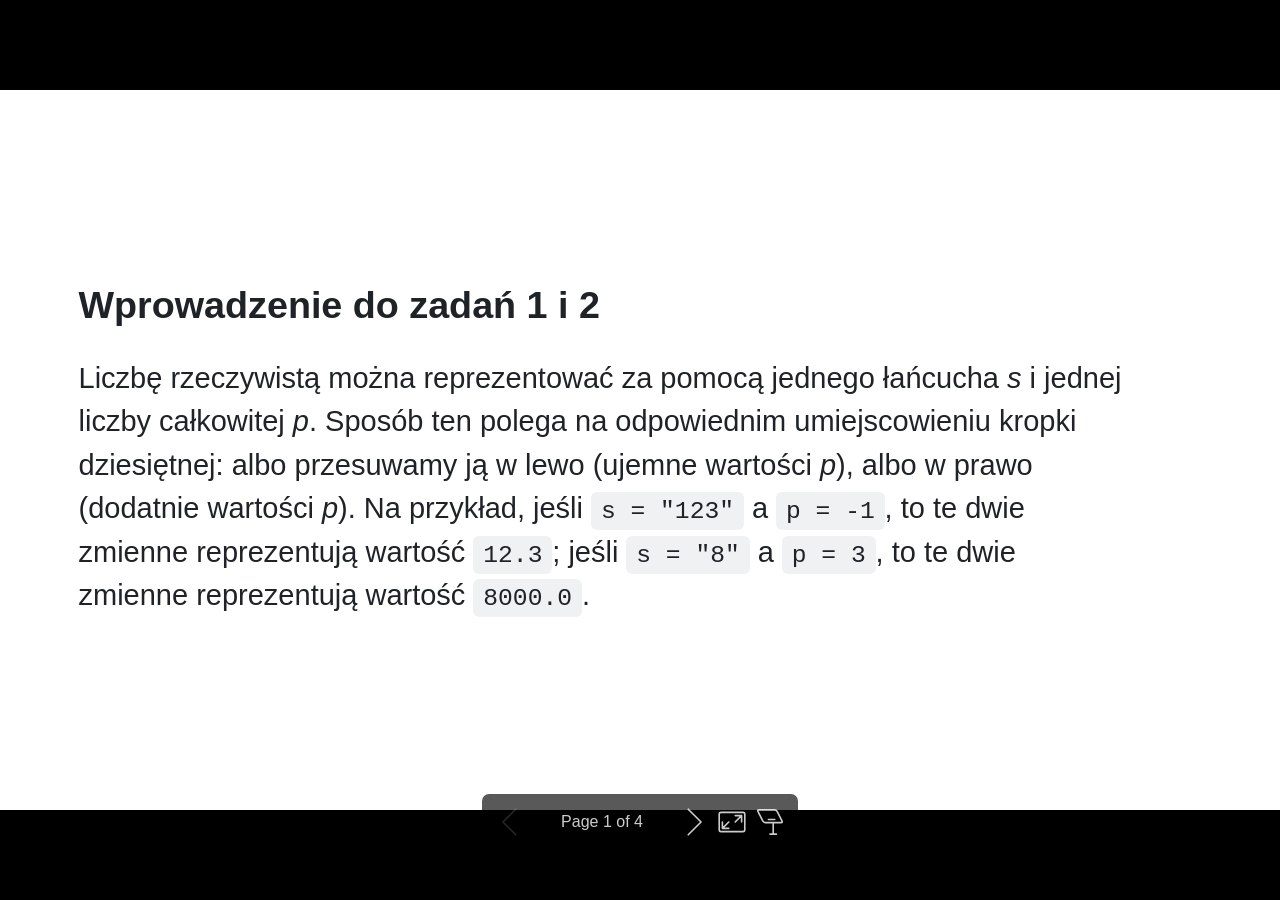
<file: kolo1.html>
<!DOCTYPE html><html lang="pl-PL"><head><meta charset="UTF-8"><meta name="viewport" content="width=device-width,height=device-height,initial-scale=1.0"><meta name="apple-mobile-web-app-capable" content="yes"><meta http-equiv="X-UA-Compatible" content="ie=edge"><meta property="og:type" content="website"><meta name="twitter:card" content="summary"><style>@media screen{body[data-bespoke-view=""] .bespoke-marp-parent>.bespoke-marp-osc>button,body[data-bespoke-view=next] .bespoke-marp-parent>.bespoke-marp-osc>button,body[data-bespoke-view=presenter] .bespoke-marp-presenter-container .bespoke-marp-presenter-info-container button,body[data-bespoke-view=presenter] .bespoke-marp-presenter-container .bespoke-marp-presenter-note-container button{-webkit-tap-highlight-color:transparent;-webkit-appearance:none;appearance:none;background-color:transparent;border:0;color:inherit;cursor:pointer;font-size:inherit;opacity:.8;outline:none;padding:0;transition:opacity .2s linear}body[data-bespoke-view=""] .bespoke-marp-parent>.bespoke-marp-osc>button:disabled,body[data-bespoke-view=next] .bespoke-marp-parent>.bespoke-marp-osc>button:disabled,body[data-bespoke-view=presenter] .bespoke-marp-presenter-container .bespoke-marp-presenter-info-container button:disabled,body[data-bespoke-view=presenter] .bespoke-marp-presenter-container .bespoke-marp-presenter-note-container button:disabled{cursor:not-allowed;opacity:.15!important}body[data-bespoke-view=""] .bespoke-marp-parent>.bespoke-marp-osc>button:hover,body[data-bespoke-view=next] .bespoke-marp-parent>.bespoke-marp-osc>button:hover,body[data-bespoke-view=presenter] .bespoke-marp-presenter-container .bespoke-marp-presenter-info-container button:hover,body[data-bespoke-view=presenter] .bespoke-marp-presenter-container .bespoke-marp-presenter-note-container button:hover{opacity:1}body[data-bespoke-view=""] .bespoke-marp-parent>.bespoke-marp-osc>button:hover:active,body[data-bespoke-view=next] .bespoke-marp-parent>.bespoke-marp-osc>button:hover:active,body[data-bespoke-view=presenter] .bespoke-marp-presenter-container .bespoke-marp-presenter-info-container button:hover:active,body[data-bespoke-view=presenter] .bespoke-marp-presenter-container .bespoke-marp-presenter-note-container button:hover:active{opacity:.6}body[data-bespoke-view=""] .bespoke-marp-parent>.bespoke-marp-osc>button:hover:not(:disabled),body[data-bespoke-view=next] .bespoke-marp-parent>.bespoke-marp-osc>button:hover:not(:disabled),body[data-bespoke-view=presenter] .bespoke-marp-presenter-container .bespoke-marp-presenter-info-container button:hover:not(:disabled),body[data-bespoke-view=presenter] .bespoke-marp-presenter-container .bespoke-marp-presenter-note-container button:hover:not(:disabled){transition:none}body[data-bespoke-view=""] .bespoke-marp-parent>.bespoke-marp-osc>button[data-bespoke-marp-osc=prev],body[data-bespoke-view=next] .bespoke-marp-parent>.bespoke-marp-osc>button[data-bespoke-marp-osc=prev],body[data-bespoke-view=presenter] .bespoke-marp-presenter-container .bespoke-marp-presenter-info-container button.bespoke-marp-presenter-info-page-prev{background:transparent url("[data-uri]") no-repeat 50%;background-size:contain;overflow:hidden;text-indent:100%;white-space:nowrap}body[data-bespoke-view=""] .bespoke-marp-parent>.bespoke-marp-osc>button[data-bespoke-marp-osc=next],body[data-bespoke-view=next] .bespoke-marp-parent>.bespoke-marp-osc>button[data-bespoke-marp-osc=next],body[data-bespoke-view=presenter] .bespoke-marp-presenter-container .bespoke-marp-presenter-info-container button.bespoke-marp-presenter-info-page-next{background:transparent url("[data-uri]") no-repeat 50%;background-size:contain;overflow:hidden;text-indent:100%;white-space:nowrap}body[data-bespoke-view=""] .bespoke-marp-parent>.bespoke-marp-osc>button[data-bespoke-marp-osc=fullscreen],body[data-bespoke-view=next] .bespoke-marp-parent>.bespoke-marp-osc>button[data-bespoke-marp-osc=fullscreen]{background:transparent url("[data-uri]") no-repeat 50%;background-size:contain;overflow:hidden;text-indent:100%;white-space:nowrap}body[data-bespoke-view=""] .bespoke-marp-parent>.bespoke-marp-osc>button.exit[data-bespoke-marp-osc=fullscreen],body[data-bespoke-view=next] .bespoke-marp-parent>.bespoke-marp-osc>button.exit[data-bespoke-marp-osc=fullscreen]{background-image:url("[data-uri]")}body[data-bespoke-view=""] .bespoke-marp-parent>.bespoke-marp-osc>button[data-bespoke-marp-osc=presenter],body[data-bespoke-view=next] .bespoke-marp-parent>.bespoke-marp-osc>button[data-bespoke-marp-osc=presenter]{background:transparent url("[data-uri]") no-repeat 50%;background-size:contain;overflow:hidden;text-indent:100%;white-space:nowrap}body[data-bespoke-view=presenter] .bespoke-marp-presenter-container .bespoke-marp-presenter-note-container button.bespoke-marp-presenter-note-bigger{background:transparent url("[data-uri]") no-repeat 50%;background-size:contain;overflow:hidden;text-indent:100%;white-space:nowrap}body[data-bespoke-view=presenter] .bespoke-marp-presenter-container .bespoke-marp-presenter-note-container button.bespoke-marp-presenter-note-smaller{background:transparent url("[data-uri]") no-repeat 50%;background-size:contain;overflow:hidden;text-indent:100%;white-space:nowrap}}@keyframes __bespoke_marp_transition_reduced_outgoing__{0%{opacity:1}to{opacity:0}}@keyframes __bespoke_marp_transition_reduced_incoming__{0%{mix-blend-mode:plus-lighter;opacity:0}to{mix-blend-mode:plus-lighter;opacity:1}}.bespoke-marp-note,.bespoke-marp-osc,.bespoke-progress-parent{display:none;transition:none}@media screen{::view-transition-group(*){animation-duration:var(--marp-bespoke-transition-animation-duration,.5s);animation-timing-function:ease}::view-transition-new(*),::view-transition-old(*){animation-delay:0s;animation-direction:var(--marp-bespoke-transition-animation-direction,normal);animation-duration:var(--marp-bespoke-transition-animation-duration,.5s);animation-fill-mode:both;animation-name:var(--marp-bespoke-transition-animation-name,var(--marp-bespoke-transition-animation-name-fallback,__bespoke_marp_transition_no_animation__));mix-blend-mode:normal}::view-transition-old(*){--marp-bespoke-transition-animation-name-fallback:__bespoke_marp_transition_reduced_outgoing__;animation-timing-function:ease}::view-transition-new(*){--marp-bespoke-transition-animation-name-fallback:__bespoke_marp_transition_reduced_incoming__;animation-timing-function:ease}::view-transition-new(root),::view-transition-old(root){animation-timing-function:linear}::view-transition-new(__bespoke_marp_transition_osc__),::view-transition-old(__bespoke_marp_transition_osc__){animation-duration:0s!important;animation-name:__bespoke_marp_transition_osc__!important}::view-transition-new(__bespoke_marp_transition_osc__){opacity:0!important}.bespoke-marp-transition-warming-up::view-transition-group(*),.bespoke-marp-transition-warming-up::view-transition-new(*),.bespoke-marp-transition-warming-up::view-transition-old(*){animation-play-state:paused!important}body,html{height:100%;margin:0}body{background:#000;overflow:hidden}svg.bespoke-marp-slide{content-visibility:hidden;opacity:0;pointer-events:none;z-index:-1}svg.bespoke-marp-slide:not(.bespoke-marp-active) *{view-transition-name:none!important}svg.bespoke-marp-slide.bespoke-marp-active{content-visibility:visible;opacity:1;pointer-events:auto;z-index:0}svg.bespoke-marp-slide.bespoke-marp-active.bespoke-marp-active-ready *{animation-name:__bespoke_marp__!important}@supports not (content-visibility:hidden){svg.bespoke-marp-slide[data-bespoke-marp-load=hideable]{display:none}svg.bespoke-marp-slide[data-bespoke-marp-load=hideable].bespoke-marp-active{display:block}}}@media screen and (prefers-reduced-motion:reduce){svg.bespoke-marp-slide *{view-transition-name:none!important}}@media screen{[data-bespoke-marp-fragment=inactive]{visibility:hidden}body[data-bespoke-view=""] .bespoke-marp-parent,body[data-bespoke-view=next] .bespoke-marp-parent{inset:0;position:absolute}body[data-bespoke-view=""] .bespoke-marp-parent>.bespoke-marp-osc,body[data-bespoke-view=next] .bespoke-marp-parent>.bespoke-marp-osc{view-transition-name:__bespoke_marp_transition_osc__;background:rgba(0,0,0,.65);border-radius:7px;bottom:50px;color:#fff;contain:paint;display:block;font-family:Helvetica,Arial,sans-serif;font-size:16px;left:50%;line-height:0;opacity:1;padding:12px;position:absolute;touch-action:manipulation;transform:translateX(-50%);transition:opacity .2s linear;-webkit-user-select:none;user-select:none;white-space:nowrap;will-change:transform;z-index:1}body[data-bespoke-view=""] .bespoke-marp-parent>.bespoke-marp-osc>*,body[data-bespoke-view=next] .bespoke-marp-parent>.bespoke-marp-osc>*{margin-left:6px}body[data-bespoke-view=""] .bespoke-marp-parent>.bespoke-marp-osc>:first-child,body[data-bespoke-view=next] .bespoke-marp-parent>.bespoke-marp-osc>:first-child{margin-left:0}body[data-bespoke-view=""] .bespoke-marp-parent>.bespoke-marp-osc>span,body[data-bespoke-view=next] .bespoke-marp-parent>.bespoke-marp-osc>span{opacity:.8}body[data-bespoke-view=""] .bespoke-marp-parent>.bespoke-marp-osc>span[data-bespoke-marp-osc=page],body[data-bespoke-view=next] .bespoke-marp-parent>.bespoke-marp-osc>span[data-bespoke-marp-osc=page]{display:inline-block;min-width:140px;text-align:center}body[data-bespoke-view=""] .bespoke-marp-parent>.bespoke-marp-osc>button[data-bespoke-marp-osc=fullscreen],body[data-bespoke-view=""] .bespoke-marp-parent>.bespoke-marp-osc>button[data-bespoke-marp-osc=next],body[data-bespoke-view=""] .bespoke-marp-parent>.bespoke-marp-osc>button[data-bespoke-marp-osc=presenter],body[data-bespoke-view=""] .bespoke-marp-parent>.bespoke-marp-osc>button[data-bespoke-marp-osc=prev],body[data-bespoke-view=next] .bespoke-marp-parent>.bespoke-marp-osc>button[data-bespoke-marp-osc=fullscreen],body[data-bespoke-view=next] .bespoke-marp-parent>.bespoke-marp-osc>button[data-bespoke-marp-osc=next],body[data-bespoke-view=next] .bespoke-marp-parent>.bespoke-marp-osc>button[data-bespoke-marp-osc=presenter],body[data-bespoke-view=next] .bespoke-marp-parent>.bespoke-marp-osc>button[data-bespoke-marp-osc=prev]{height:32px;line-height:32px;width:32px}body[data-bespoke-view=""] .bespoke-marp-parent.bespoke-marp-inactive,body[data-bespoke-view=next] .bespoke-marp-parent.bespoke-marp-inactive{cursor:none}body[data-bespoke-view=""] .bespoke-marp-parent.bespoke-marp-inactive>.bespoke-marp-osc,body[data-bespoke-view=next] .bespoke-marp-parent.bespoke-marp-inactive>.bespoke-marp-osc{opacity:0;pointer-events:none}body[data-bespoke-view=""] svg.bespoke-marp-slide,body[data-bespoke-view=next] svg.bespoke-marp-slide{height:100%;left:0;position:absolute;top:0;width:100%}body[data-bespoke-view=""] .bespoke-progress-parent{background:#222;display:flex;height:5px;width:100%}body[data-bespoke-view=""] .bespoke-progress-parent+.bespoke-marp-parent{top:5px}body[data-bespoke-view=""] .bespoke-progress-parent .bespoke-progress-bar{background:#0288d1;flex:0 0 0;transition:flex-basis .2s cubic-bezier(0,1,1,1)}body[data-bespoke-view=next]{background:transparent}body[data-bespoke-view=presenter]{background:#161616}body[data-bespoke-view=presenter] .bespoke-marp-presenter-container{display:grid;font-family:Helvetica,Arial,sans-serif;grid-template:"current dragbar next" minmax(140px,1fr) "current dragbar note" 2fr "info    dragbar note" 3em;grid-template-columns:minmax(3px,var(--bespoke-marp-presenter-split-ratio,66%)) 0 minmax(3px,1fr);height:100%;left:0;position:absolute;top:0;width:100%}body[data-bespoke-view=presenter] .bespoke-marp-presenter-container .bespoke-marp-parent{grid-area:current;overflow:hidden;position:relative}body[data-bespoke-view=presenter] .bespoke-marp-presenter-container .bespoke-marp-parent svg.bespoke-marp-slide{height:calc(100% - 40px);left:20px;pointer-events:none;position:absolute;top:20px;-webkit-user-select:none;user-select:none;width:calc(100% - 40px)}body[data-bespoke-view=presenter] .bespoke-marp-presenter-container .bespoke-marp-parent svg.bespoke-marp-slide.bespoke-marp-active{filter:drop-shadow(0 3px 10px rgba(0,0,0,.5))}body[data-bespoke-view=presenter] .bespoke-marp-presenter-container .bespoke-marp-presenter-dragbar-container{background:#0288d1;cursor:col-resize;grid-area:dragbar;margin-left:-3px;opacity:0;position:relative;transition:opacity .4s linear .1s;width:6px;z-index:10}body[data-bespoke-view=presenter] .bespoke-marp-presenter-container .bespoke-marp-presenter-dragbar-container:hover{opacity:1}body[data-bespoke-view=presenter] .bespoke-marp-presenter-container .bespoke-marp-presenter-dragbar-container.active{opacity:1;transition-delay:0s}body[data-bespoke-view=presenter] .bespoke-marp-presenter-container .bespoke-marp-presenter-next-container{background:#222;cursor:pointer;display:none;grid-area:next;overflow:hidden;position:relative}body[data-bespoke-view=presenter] .bespoke-marp-presenter-container .bespoke-marp-presenter-next-container.active{display:block}body[data-bespoke-view=presenter] .bespoke-marp-presenter-container .bespoke-marp-presenter-next-container iframe.bespoke-marp-presenter-next{background:transparent;border:0;display:block;filter:drop-shadow(0 3px 10px rgba(0,0,0,.5));height:calc(100% - 40px);left:20px;pointer-events:none;position:absolute;top:20px;-webkit-user-select:none;user-select:none;width:calc(100% - 40px)}body[data-bespoke-view=presenter] .bespoke-marp-presenter-container .bespoke-marp-presenter-note-container{background:#222;color:#eee;grid-area:note;position:relative;z-index:1}body[data-bespoke-view=presenter] .bespoke-marp-presenter-container .bespoke-marp-presenter-note-container button{height:1.5em;line-height:1.5em;width:1.5em}body[data-bespoke-view=presenter] .bespoke-marp-presenter-container .bespoke-marp-presenter-note-container .bespoke-marp-presenter-note-wrapper{display:block;inset:0;position:absolute}body[data-bespoke-view=presenter] .bespoke-marp-presenter-container .bespoke-marp-presenter-note-container .bespoke-marp-presenter-note-buttons{background:rgba(0,0,0,.65);border-radius:4px;bottom:0;display:flex;gap:4px;margin:12px;opacity:0;padding:6px;pointer-events:none;position:absolute;right:0;transition:opacity .2s linear}body[data-bespoke-view=presenter] .bespoke-marp-presenter-container .bespoke-marp-presenter-note-container .bespoke-marp-presenter-note-buttons:focus-within,body[data-bespoke-view=presenter] .bespoke-marp-presenter-container .bespoke-marp-presenter-note-container .bespoke-marp-presenter-note-wrapper:focus-within+.bespoke-marp-presenter-note-buttons,body[data-bespoke-view=presenter] .bespoke-marp-presenter-container .bespoke-marp-presenter-note-container:hover .bespoke-marp-presenter-note-buttons{opacity:1;pointer-events:auto}body[data-bespoke-view=presenter] .bespoke-marp-presenter-container .bespoke-marp-presenter-note-container .bespoke-marp-note{word-wrap:break-word;box-sizing:border-box;font-size:calc(1.1em*var(--bespoke-marp-note-font-scale, 1));height:calc(100% - 40px);margin:20px;overflow:auto;padding-right:3px;scrollbar-color:hsla(0,0%,93%,.5) transparent;scrollbar-width:thin;white-space:pre-wrap;width:calc(100% - 40px)}body[data-bespoke-view=presenter] .bespoke-marp-presenter-container .bespoke-marp-presenter-note-container .bespoke-marp-note::-webkit-scrollbar{width:6px}body[data-bespoke-view=presenter] .bespoke-marp-presenter-container .bespoke-marp-presenter-note-container .bespoke-marp-note::-webkit-scrollbar-track{background:transparent}body[data-bespoke-view=presenter] .bespoke-marp-presenter-container .bespoke-marp-presenter-note-container .bespoke-marp-note::-webkit-scrollbar-thumb{background:hsla(0,0%,93%,.5);border-radius:6px}body[data-bespoke-view=presenter] .bespoke-marp-presenter-container .bespoke-marp-presenter-note-container .bespoke-marp-note:empty{pointer-events:none}body[data-bespoke-view=presenter] .bespoke-marp-presenter-container .bespoke-marp-presenter-note-container .bespoke-marp-note.active{display:block}body[data-bespoke-view=presenter] .bespoke-marp-presenter-container .bespoke-marp-presenter-note-container .bespoke-marp-note p:first-child{margin-top:0}body[data-bespoke-view=presenter] .bespoke-marp-presenter-container .bespoke-marp-presenter-note-container .bespoke-marp-note p:last-child{margin-bottom:0}body[data-bespoke-view=presenter] .bespoke-marp-presenter-container .bespoke-marp-presenter-info-container{align-items:center;box-sizing:border-box;color:#eee;display:flex;flex-wrap:nowrap;grid-area:info;justify-content:center;overflow:hidden;padding:0 10px}body[data-bespoke-view=presenter] .bespoke-marp-presenter-container .bespoke-marp-presenter-info-container .bespoke-marp-presenter-info-page,body[data-bespoke-view=presenter] .bespoke-marp-presenter-container .bespoke-marp-presenter-info-container .bespoke-marp-presenter-info-time,body[data-bespoke-view=presenter] .bespoke-marp-presenter-container .bespoke-marp-presenter-info-container .bespoke-marp-presenter-info-timer{box-sizing:border-box;display:block;padding:0 10px;white-space:nowrap;width:100%}body[data-bespoke-view=presenter] .bespoke-marp-presenter-container .bespoke-marp-presenter-info-container button{height:1.5em;line-height:1.5em;width:1.5em}body[data-bespoke-view=presenter] .bespoke-marp-presenter-container .bespoke-marp-presenter-info-container .bespoke-marp-presenter-info-page{order:2;text-align:center}body[data-bespoke-view=presenter] .bespoke-marp-presenter-container .bespoke-marp-presenter-info-container .bespoke-marp-presenter-info-page .bespoke-marp-presenter-info-page-text{display:inline-block;min-width:120px;text-align:center}body[data-bespoke-view=presenter] .bespoke-marp-presenter-container .bespoke-marp-presenter-info-container .bespoke-marp-presenter-info-time{color:#999;order:1;text-align:left}body[data-bespoke-view=presenter] .bespoke-marp-presenter-container .bespoke-marp-presenter-info-container .bespoke-marp-presenter-info-timer{color:#999;order:3;text-align:right}body[data-bespoke-view=presenter] .bespoke-marp-presenter-container .bespoke-marp-presenter-info-container .bespoke-marp-presenter-info-timer:hover{cursor:pointer}}@media print{.bespoke-marp-presenter-info-container,.bespoke-marp-presenter-next-container,.bespoke-marp-presenter-note-container{display:none}}</style><style>div#\:\$p>svg>foreignObject>section{width:1280px;height:720px;box-sizing:border-box;overflow:hidden;position:relative;scroll-snap-align:center center}div#\:\$p>svg>foreignObject>section:after{bottom:0;content:attr(data-marpit-pagination);padding:inherit;pointer-events:none;position:absolute;right:0}div#\:\$p>svg>foreignObject>section:not([data-marpit-pagination]):after{display:none}/* Normalization */div#\:\$p>svg>foreignObject>section :is(h1,marp-h1){font-size:2em;margin:0.67em 0}div#\:\$p>svg>foreignObject>section video::-webkit-media-controls{will-change:transform}@page{size:1280px 720px;margin:0}@media print{body,html{background-color:#fff;margin:0;page-break-inside:avoid;break-inside:avoid-page}div#\:\$p>svg>foreignObject>section{page-break-before:always;break-before:page}div#\:\$p>svg>foreignObject>section,div#\:\$p>svg>foreignObject>section *{-webkit-print-color-adjust:exact!important;animation-delay:0s!important;animation-duration:0s!important;color-adjust:exact!important;transition:none!important}div#\:\$p>svg[data-marpit-svg]{display:block;height:100vh;width:100vw}}div#\:\$p>svg>foreignObject>:where(section){container-type:size}div#\:\$p>svg>foreignObject>section img[data-marp-twemoji]{background:transparent;height:1em;margin:0 .05em 0 .1em;vertical-align:-.1em;width:1em}
/*!
 * Marp default theme.
 *
 * @theme default
 * @author Yuki Hattori
 *
 * @auto-scaling true
 * @size 16:9 1280px 720px
 * @size 4:3 960px 720px
 */div#\:\$p>svg>foreignObject>section,div#\:\$p>svg>foreignObject>section [data-theme=light]{--color-prettylights-syntax-comment:#6e7781;--color-prettylights-syntax-constant:#0550ae;--color-prettylights-syntax-entity:#6639ba;--color-prettylights-syntax-storage-modifier-import:#24292f;--color-prettylights-syntax-entity-tag:#116329;--color-prettylights-syntax-keyword:#cf222e;--color-prettylights-syntax-string:#0a3069;--color-prettylights-syntax-variable:#953800;--color-prettylights-syntax-brackethighlighter-unmatched:#82071e;--color-prettylights-syntax-invalid-illegal-text:#f6f8fa;--color-prettylights-syntax-invalid-illegal-bg:#82071e;--color-prettylights-syntax-carriage-return-text:#f6f8fa;--color-prettylights-syntax-carriage-return-bg:#cf222e;--color-prettylights-syntax-string-regexp:#116329;--color-prettylights-syntax-markup-list:#3b2300;--color-prettylights-syntax-markup-heading:#0550ae;--color-prettylights-syntax-markup-italic:#24292f;--color-prettylights-syntax-markup-bold:#24292f;--color-prettylights-syntax-markup-deleted-text:#82071e;--color-prettylights-syntax-markup-deleted-bg:#ffebe9;--color-prettylights-syntax-markup-inserted-text:#116329;--color-prettylights-syntax-markup-inserted-bg:#dafbe1;--color-prettylights-syntax-markup-changed-text:#953800;--color-prettylights-syntax-markup-changed-bg:#ffd8b5;--color-prettylights-syntax-markup-ignored-text:#eaeef2;--color-prettylights-syntax-markup-ignored-bg:#0550ae;--color-prettylights-syntax-meta-diff-range:#8250df;--color-prettylights-syntax-brackethighlighter-angle:#57606a;--color-prettylights-syntax-sublimelinter-gutter-mark:#8c959f;--color-prettylights-syntax-constant-other-reference-link:#0a3069;--color-fg-default:#1f2328;--color-fg-muted:#656d76;--color-fg-subtle:#6e7781;--color-canvas-default:#fff;--color-canvas-subtle:#f6f8fa;--color-border-default:#d0d7de;--color-border-muted:#d8dee4;--color-neutral-muted:rgba(175,184,193,.2);--color-accent-fg:#0969da;--color-accent-emphasis:#0969da;--color-attention-subtle:#fff8c5;--color-danger-fg:#d1242f;color-scheme:light}div#\:\$p>svg>foreignObject>section [data-theme=dark],div#\:\$p>svg>foreignObject>section:where(.invert){--color-prettylights-syntax-comment:#8b949e;--color-prettylights-syntax-constant:#79c0ff;--color-prettylights-syntax-entity:#d2a8ff;--color-prettylights-syntax-storage-modifier-import:#c9d1d9;--color-prettylights-syntax-entity-tag:#7ee787;--color-prettylights-syntax-keyword:#ff7b72;--color-prettylights-syntax-string:#a5d6ff;--color-prettylights-syntax-variable:#ffa657;--color-prettylights-syntax-brackethighlighter-unmatched:#f85149;--color-prettylights-syntax-invalid-illegal-text:#f0f6fc;--color-prettylights-syntax-invalid-illegal-bg:#8e1519;--color-prettylights-syntax-carriage-return-text:#f0f6fc;--color-prettylights-syntax-carriage-return-bg:#b62324;--color-prettylights-syntax-string-regexp:#7ee787;--color-prettylights-syntax-markup-list:#f2cc60;--color-prettylights-syntax-markup-heading:#1f6feb;--color-prettylights-syntax-markup-italic:#c9d1d9;--color-prettylights-syntax-markup-bold:#c9d1d9;--color-prettylights-syntax-markup-deleted-text:#ffdcd7;--color-prettylights-syntax-markup-deleted-bg:#67060c;--color-prettylights-syntax-markup-inserted-text:#aff5b4;--color-prettylights-syntax-markup-inserted-bg:#033a16;--color-prettylights-syntax-markup-changed-text:#ffdfb6;--color-prettylights-syntax-markup-changed-bg:#5a1e02;--color-prettylights-syntax-markup-ignored-text:#c9d1d9;--color-prettylights-syntax-markup-ignored-bg:#1158c7;--color-prettylights-syntax-meta-diff-range:#d2a8ff;--color-prettylights-syntax-brackethighlighter-angle:#8b949e;--color-prettylights-syntax-sublimelinter-gutter-mark:#484f58;--color-prettylights-syntax-constant-other-reference-link:#a5d6ff;--color-fg-default:#e6edf3;--color-fg-muted:#7d8590;--color-fg-subtle:#6e7681;--color-canvas-default:#0d1117;--color-canvas-subtle:#161b22;--color-border-default:#30363d;--color-border-muted:#21262d;--color-neutral-muted:hsla(215,8%,47%,.4);--color-accent-fg:#2f81f7;--color-accent-emphasis:#1f6feb;--color-attention-subtle:rgba(187,128,9,.15);--color-danger-fg:#f85149;color-scheme:dark}div#\:\$p>svg>foreignObject>section{-ms-text-size-adjust:100%;-webkit-text-size-adjust:100%;word-wrap:break-word;background-color:var(--color-canvas-default);color:var(--color-fg-default);font-family:-apple-system,BlinkMacSystemFont,Segoe UI,Noto Sans,Helvetica,Arial,sans-serif,Apple Color Emoji,Segoe UI Emoji;font-size:16px;line-height:1.5;margin:0}div#\:\$p>svg>foreignObject>section{--marpit-root-font-size:16px}div#\:\$p>svg>foreignObject>section :is(h1,marp-h1):hover .anchor .octicon-link:before,div#\:\$p>svg>foreignObject>section :is(h2,marp-h2):hover .anchor .octicon-link:before,div#\:\$p>svg>foreignObject>section :is(h3,marp-h3):hover .anchor .octicon-link:before,div#\:\$p>svg>foreignObject>section :is(h4,marp-h4):hover .anchor .octicon-link:before,div#\:\$p>svg>foreignObject>section :is(h5,marp-h5):hover .anchor .octicon-link:before,div#\:\$p>svg>foreignObject>section :is(h6,marp-h6):hover .anchor .octicon-link:before{background-color:currentColor;content:" ";display:inline-block;height:16px;-webkit-mask-image:url('data:image/svg+xml;charset=utf-8,<svg xmlns="http://www.w3.org/2000/svg" aria-hidden="true" viewBox="0 0 16 16"><path fill-rule="evenodd" d="M7.775 3.275a.75.75 0 0 0 1.06 1.06l1.25-1.25a2 2 0 1 1 2.83 2.83l-2.5 2.5a2 2 0 0 1-2.83 0 .75.75 0 0 0-1.06 1.06 3.5 3.5 0 0 0 4.95 0l2.5-2.5a3.5 3.5 0 0 0-4.95-4.95l-1.25 1.25zm-4.69 9.64a2 2 0 0 1 0-2.83l2.5-2.5a2 2 0 0 1 2.83 0 .75.75 0 0 0 1.06-1.06 3.5 3.5 0 0 0-4.95 0l-2.5 2.5a3.5 3.5 0 0 0 4.95 4.95l1.25-1.25a.75.75 0 0 0-1.06-1.06l-1.25 1.25a2 2 0 0 1-2.83 0z"/></svg>');mask-image:url('data:image/svg+xml;charset=utf-8,<svg xmlns="http://www.w3.org/2000/svg" aria-hidden="true" viewBox="0 0 16 16"><path fill-rule="evenodd" d="M7.775 3.275a.75.75 0 0 0 1.06 1.06l1.25-1.25a2 2 0 1 1 2.83 2.83l-2.5 2.5a2 2 0 0 1-2.83 0 .75.75 0 0 0-1.06 1.06 3.5 3.5 0 0 0 4.95 0l2.5-2.5a3.5 3.5 0 0 0-4.95-4.95l-1.25 1.25zm-4.69 9.64a2 2 0 0 1 0-2.83l2.5-2.5a2 2 0 0 1 2.83 0 .75.75 0 0 0 1.06-1.06 3.5 3.5 0 0 0-4.95 0l-2.5 2.5a3.5 3.5 0 0 0 4.95 4.95l1.25-1.25a.75.75 0 0 0-1.06-1.06l-1.25 1.25a2 2 0 0 1-2.83 0z"/></svg>');width:16px}div#\:\$p>svg>foreignObject>section details,div#\:\$p>svg>foreignObject>section figcaption,div#\:\$p>svg>foreignObject>section figure{display:block}div#\:\$p>svg>foreignObject>section summary{display:list-item}div#\:\$p>svg>foreignObject>section [hidden]{display:none!important}div#\:\$p>svg>foreignObject>section a{background-color:transparent;color:var(--color-accent-fg);text-decoration:none}div#\:\$p>svg>foreignObject>section abbr[title]{border-bottom:none;-webkit-text-decoration:underline dotted;text-decoration:underline dotted}div#\:\$p>svg>foreignObject>section b,div#\:\$p>svg>foreignObject>section strong{font-weight:var(--base-text-weight-semibold,600)}div#\:\$p>svg>foreignObject>section dfn{font-style:italic}div#\:\$p>svg>foreignObject>section :is(h1,marp-h1){border-bottom:1px solid var(--color-border-muted);font-size:2em;font-weight:var(--base-text-weight-semibold,600);margin:.67em 0;padding-bottom:.3em}div#\:\$p>svg>foreignObject>section mark{background-color:var(--color-attention-subtle);color:var(--color-fg-default)}div#\:\$p>svg>foreignObject>section small{font-size:90%}div#\:\$p>svg>foreignObject>section sub,div#\:\$p>svg>foreignObject>section sup{font-size:75%;line-height:0;position:relative;vertical-align:baseline}div#\:\$p>svg>foreignObject>section sub{bottom:-.25em}div#\:\$p>svg>foreignObject>section sup{top:-.5em}div#\:\$p>svg>foreignObject>section img{background-color:var(--color-canvas-default);border-style:none;box-sizing:content-box;max-width:100%}div#\:\$p>svg>foreignObject>section :is(pre,marp-pre),div#\:\$p>svg>foreignObject>section code,div#\:\$p>svg>foreignObject>section kbd,div#\:\$p>svg>foreignObject>section samp{font-family:monospace;font-size:1em}div#\:\$p>svg>foreignObject>section figure{margin:1em 40px}div#\:\$p>svg>foreignObject>section hr{background:transparent;background-color:var(--color-border-default);border:0;box-sizing:content-box;height:.25em;margin:24px 0;overflow:hidden;padding:0}div#\:\$p>svg>foreignObject>section input{font:inherit;font-family:inherit;font-size:inherit;line-height:inherit;margin:0;overflow:visible}div#\:\$p>svg>foreignObject>section [type=button],div#\:\$p>svg>foreignObject>section [type=reset],div#\:\$p>svg>foreignObject>section [type=submit]{-webkit-appearance:button}div#\:\$p>svg>foreignObject>section [type=checkbox],div#\:\$p>svg>foreignObject>section [type=radio]{box-sizing:border-box;padding:0}div#\:\$p>svg>foreignObject>section [type=number]::-webkit-inner-spin-button,div#\:\$p>svg>foreignObject>section [type=number]::-webkit-outer-spin-button{height:auto}div#\:\$p>svg>foreignObject>section [type=search]::-webkit-search-cancel-button,div#\:\$p>svg>foreignObject>section [type=search]::-webkit-search-decoration{-webkit-appearance:none}div#\:\$p>svg>foreignObject>section ::-webkit-input-placeholder{color:inherit;opacity:.54}div#\:\$p>svg>foreignObject>section ::-webkit-file-upload-button{-webkit-appearance:button;font:inherit}div#\:\$p>svg>foreignObject>section a:hover{text-decoration:underline}div#\:\$p>svg>foreignObject>section ::-moz-placeholder{color:var(--color-fg-subtle);opacity:1}div#\:\$p>svg>foreignObject>section ::placeholder{color:var(--color-fg-subtle);opacity:1}div#\:\$p>svg>foreignObject>section hr:after,div#\:\$p>svg>foreignObject>section hr:before{content:"";display:table}div#\:\$p>svg>foreignObject>section hr:after{clear:both}div#\:\$p>svg>foreignObject>section table{border-collapse:collapse;border-spacing:0;display:block;max-width:100%;overflow:auto;width:-moz-max-content;width:max-content}div#\:\$p>svg>foreignObject>section td,div#\:\$p>svg>foreignObject>section th{padding:0}div#\:\$p>svg>foreignObject>section details summary{cursor:pointer}div#\:\$p>svg>foreignObject>section details:not([open])>:not(summary){display:none!important}div#\:\$p>svg>foreignObject>section [role=button]:focus,div#\:\$p>svg>foreignObject>section a:focus,div#\:\$p>svg>foreignObject>section input[type=checkbox]:focus,div#\:\$p>svg>foreignObject>section input[type=radio]:focus{box-shadow:none;outline:2px solid var(--color-accent-fg);outline-offset:-2px}div#\:\$p>svg>foreignObject>section [role=button]:focus:not(:focus-visible),div#\:\$p>svg>foreignObject>section a:focus:not(:focus-visible),div#\:\$p>svg>foreignObject>section input[type=checkbox]:focus:not(:focus-visible),div#\:\$p>svg>foreignObject>section input[type=radio]:focus:not(:focus-visible){outline:1px solid transparent}div#\:\$p>svg>foreignObject>section [role=button]:focus-visible,div#\:\$p>svg>foreignObject>section a:focus-visible,div#\:\$p>svg>foreignObject>section input[type=checkbox]:focus-visible,div#\:\$p>svg>foreignObject>section input[type=radio]:focus-visible{box-shadow:none;outline:2px solid var(--color-accent-fg);outline-offset:-2px}div#\:\$p>svg>foreignObject>section a:not([class]):focus,div#\:\$p>svg>foreignObject>section a:not([class]):focus-visible,div#\:\$p>svg>foreignObject>section input[type=checkbox]:focus,div#\:\$p>svg>foreignObject>section input[type=checkbox]:focus-visible,div#\:\$p>svg>foreignObject>section input[type=radio]:focus,div#\:\$p>svg>foreignObject>section input[type=radio]:focus-visible{outline-offset:0}div#\:\$p>svg>foreignObject>section kbd{background-color:var(--color-canvas-subtle);border-bottom-color:var(--color-neutral-muted);border:1px solid var(--color-neutral-muted);border-radius:6px;box-shadow:inset 0 -1px 0 var(--color-neutral-muted);color:var(--color-fg-default);display:inline-block;font:11px ui-monospace,SFMono-Regular,SF Mono,Menlo,Consolas,Liberation Mono,monospace;line-height:10px;padding:3px 5px;vertical-align:middle}div#\:\$p>svg>foreignObject>section :is(h1,marp-h1),div#\:\$p>svg>foreignObject>section :is(h2,marp-h2),div#\:\$p>svg>foreignObject>section :is(h3,marp-h3),div#\:\$p>svg>foreignObject>section :is(h4,marp-h4),div#\:\$p>svg>foreignObject>section :is(h5,marp-h5),div#\:\$p>svg>foreignObject>section :is(h6,marp-h6){font-weight:var(--base-text-weight-semibold,600);line-height:1.25;margin-bottom:16px;margin-top:24px}div#\:\$p>svg>foreignObject>section :is(h2,marp-h2){border-bottom:1px solid var(--color-border-muted);font-size:1.5em;padding-bottom:.3em}div#\:\$p>svg>foreignObject>section :is(h2,marp-h2),div#\:\$p>svg>foreignObject>section :is(h3,marp-h3){font-weight:var(--base-text-weight-semibold,600)}div#\:\$p>svg>foreignObject>section :is(h3,marp-h3){font-size:1.25em}div#\:\$p>svg>foreignObject>section :is(h4,marp-h4){font-size:1em}div#\:\$p>svg>foreignObject>section :is(h4,marp-h4),div#\:\$p>svg>foreignObject>section :is(h5,marp-h5){font-weight:var(--base-text-weight-semibold,600)}div#\:\$p>svg>foreignObject>section :is(h5,marp-h5){font-size:.875em}div#\:\$p>svg>foreignObject>section :is(h6,marp-h6){color:var(--color-fg-muted);font-size:.85em;font-weight:var(--base-text-weight-semibold,600)}div#\:\$p>svg>foreignObject>section p{margin-bottom:10px;margin-top:0}div#\:\$p>svg>foreignObject>section blockquote{border-left:.25em solid var(--color-border-default);color:var(--color-fg-muted);margin:0;padding:0 1em}div#\:\$p>svg>foreignObject>section ol,div#\:\$p>svg>foreignObject>section ul{margin-bottom:0;margin-top:0;padding-left:2em}div#\:\$p>svg>foreignObject>section ol ol,div#\:\$p>svg>foreignObject>section ul ol{list-style-type:lower-roman}div#\:\$p>svg>foreignObject>section ol ol ol,div#\:\$p>svg>foreignObject>section ol ul ol,div#\:\$p>svg>foreignObject>section ul ol ol,div#\:\$p>svg>foreignObject>section ul ul ol{list-style-type:lower-alpha}div#\:\$p>svg>foreignObject>section dd{margin-left:0}div#\:\$p>svg>foreignObject>section :is(pre,marp-pre),div#\:\$p>svg>foreignObject>section code,div#\:\$p>svg>foreignObject>section samp,div#\:\$p>svg>foreignObject>section tt{font-family:ui-monospace,SFMono-Regular,SF Mono,Menlo,Consolas,Liberation Mono,monospace;font-size:12px}div#\:\$p>svg>foreignObject>section :is(pre,marp-pre){word-wrap:normal;margin-bottom:0;margin-top:0}div#\:\$p>svg>foreignObject>section .octicon{fill:currentColor;display:inline-block;overflow:visible!important;vertical-align:text-bottom}div#\:\$p>svg>foreignObject>section input::-webkit-inner-spin-button,div#\:\$p>svg>foreignObject>section input::-webkit-outer-spin-button{-webkit-appearance:none;appearance:none;margin:0}div#\:\$p>svg>foreignObject>section:after,div#\:\$p>svg>foreignObject>section:before{
  /* content:""; */display:table}div#\:\$p>svg>foreignObject>section:after{clear:both}div#\:\$p>svg>foreignObject>section>:first-child{margin-top:0!important}div#\:\$p>svg>foreignObject>section>:last-child{margin-bottom:0!important}div#\:\$p>svg>foreignObject>section a:not([href]){color:inherit;text-decoration:none}div#\:\$p>svg>foreignObject>section .absent{color:var(--color-danger-fg)}div#\:\$p>svg>foreignObject>section .anchor{float:left;line-height:1;margin-left:-20px;padding-right:4px}div#\:\$p>svg>foreignObject>section .anchor:focus{outline:none}div#\:\$p>svg>foreignObject>section :is(pre,marp-pre),div#\:\$p>svg>foreignObject>section blockquote,div#\:\$p>svg>foreignObject>section details,div#\:\$p>svg>foreignObject>section dl,div#\:\$p>svg>foreignObject>section ol,div#\:\$p>svg>foreignObject>section p,div#\:\$p>svg>foreignObject>section table,div#\:\$p>svg>foreignObject>section ul{margin-bottom:16px;margin-top:0}div#\:\$p>svg>foreignObject>section blockquote>:first-child{margin-top:0}div#\:\$p>svg>foreignObject>section blockquote>:last-child{margin-bottom:0}div#\:\$p>svg>foreignObject>section :is(h1,marp-h1) .octicon-link,div#\:\$p>svg>foreignObject>section :is(h2,marp-h2) .octicon-link,div#\:\$p>svg>foreignObject>section :is(h3,marp-h3) .octicon-link,div#\:\$p>svg>foreignObject>section :is(h4,marp-h4) .octicon-link,div#\:\$p>svg>foreignObject>section :is(h5,marp-h5) .octicon-link,div#\:\$p>svg>foreignObject>section :is(h6,marp-h6) .octicon-link{color:var(--color-fg-default);vertical-align:middle;visibility:hidden}div#\:\$p>svg>foreignObject>section :is(h1,marp-h1):hover .anchor,div#\:\$p>svg>foreignObject>section :is(h2,marp-h2):hover .anchor,div#\:\$p>svg>foreignObject>section :is(h3,marp-h3):hover .anchor,div#\:\$p>svg>foreignObject>section :is(h4,marp-h4):hover .anchor,div#\:\$p>svg>foreignObject>section :is(h5,marp-h5):hover .anchor,div#\:\$p>svg>foreignObject>section :is(h6,marp-h6):hover .anchor{text-decoration:none}div#\:\$p>svg>foreignObject>section :is(h1,marp-h1):hover .anchor .octicon-link,div#\:\$p>svg>foreignObject>section :is(h2,marp-h2):hover .anchor .octicon-link,div#\:\$p>svg>foreignObject>section :is(h3,marp-h3):hover .anchor .octicon-link,div#\:\$p>svg>foreignObject>section :is(h4,marp-h4):hover .anchor .octicon-link,div#\:\$p>svg>foreignObject>section :is(h5,marp-h5):hover .anchor .octicon-link,div#\:\$p>svg>foreignObject>section :is(h6,marp-h6):hover .anchor .octicon-link{visibility:visible}div#\:\$p>svg>foreignObject>section :is(h1,marp-h1) code,div#\:\$p>svg>foreignObject>section :is(h1,marp-h1) tt,div#\:\$p>svg>foreignObject>section :is(h2,marp-h2) code,div#\:\$p>svg>foreignObject>section :is(h2,marp-h2) tt,div#\:\$p>svg>foreignObject>section :is(h3,marp-h3) code,div#\:\$p>svg>foreignObject>section :is(h3,marp-h3) tt,div#\:\$p>svg>foreignObject>section :is(h4,marp-h4) code,div#\:\$p>svg>foreignObject>section :is(h4,marp-h4) tt,div#\:\$p>svg>foreignObject>section :is(h5,marp-h5) code,div#\:\$p>svg>foreignObject>section :is(h5,marp-h5) tt,div#\:\$p>svg>foreignObject>section :is(h6,marp-h6) code,div#\:\$p>svg>foreignObject>section :is(h6,marp-h6) tt{font-size:inherit;padding:0 .2em}div#\:\$p>svg>foreignObject>section summary :is(h1,marp-h1),div#\:\$p>svg>foreignObject>section summary :is(h2,marp-h2),div#\:\$p>svg>foreignObject>section summary :is(h3,marp-h3),div#\:\$p>svg>foreignObject>section summary :is(h4,marp-h4),div#\:\$p>svg>foreignObject>section summary :is(h5,marp-h5),div#\:\$p>svg>foreignObject>section summary :is(h6,marp-h6){display:inline-block}div#\:\$p>svg>foreignObject>section summary :is(h1,marp-h1) .anchor,div#\:\$p>svg>foreignObject>section summary :is(h2,marp-h2) .anchor,div#\:\$p>svg>foreignObject>section summary :is(h3,marp-h3) .anchor,div#\:\$p>svg>foreignObject>section summary :is(h4,marp-h4) .anchor,div#\:\$p>svg>foreignObject>section summary :is(h5,marp-h5) .anchor,div#\:\$p>svg>foreignObject>section summary :is(h6,marp-h6) .anchor{margin-left:-40px}div#\:\$p>svg>foreignObject>section summary :is(h1,marp-h1),div#\:\$p>svg>foreignObject>section summary :is(h2,marp-h2){border-bottom:0;padding-bottom:0}div#\:\$p>svg>foreignObject>section ol.no-list,div#\:\$p>svg>foreignObject>section ul.no-list{list-style-type:none;padding:0}div#\:\$p>svg>foreignObject>section ol[type="a s"]{list-style-type:lower-alpha}div#\:\$p>svg>foreignObject>section ol[type="A s"]{list-style-type:upper-alpha}div#\:\$p>svg>foreignObject>section ol[type="i s"]{list-style-type:lower-roman}div#\:\$p>svg>foreignObject>section ol[type="I s"]{list-style-type:upper-roman}div#\:\$p>svg>foreignObject>section div>ol:not([type]),div#\:\$p>svg>foreignObject>section ol[type="1"]{list-style-type:decimal}div#\:\$p>svg>foreignObject>section ol ol,div#\:\$p>svg>foreignObject>section ol ul,div#\:\$p>svg>foreignObject>section ul ol,div#\:\$p>svg>foreignObject>section ul ul{margin-bottom:0;margin-top:0}div#\:\$p>svg>foreignObject>section li>p{margin-top:16px}div#\:\$p>svg>foreignObject>section li+li{margin-top:.25em}div#\:\$p>svg>foreignObject>section dl{padding:0}div#\:\$p>svg>foreignObject>section dl dt{font-size:1em;font-style:italic;font-weight:var(--base-text-weight-semibold,600);margin-top:16px;padding:0}div#\:\$p>svg>foreignObject>section dl dd{margin-bottom:16px;padding:0 16px}div#\:\$p>svg>foreignObject>section table th{font-weight:var(--base-text-weight-semibold,600)}div#\:\$p>svg>foreignObject>section table td,div#\:\$p>svg>foreignObject>section table th{border:1px solid var(--color-border-default);padding:6px 13px}div#\:\$p>svg>foreignObject>section table td>:last-child{margin-bottom:0}div#\:\$p>svg>foreignObject>section table tr{background-color:var(--color-canvas-default);border-top:1px solid var(--color-border-muted)}div#\:\$p>svg>foreignObject>section table tr:nth-child(2n){background-color:var(--color-canvas-subtle)}div#\:\$p>svg>foreignObject>section table img{background-color:transparent}div#\:\$p>svg>foreignObject>section img[align=right]{padding-left:20px}div#\:\$p>svg>foreignObject>section img[align=left]{padding-right:20px}div#\:\$p>svg>foreignObject>section .emoji{background-color:transparent;max-width:none;vertical-align:text-top}div#\:\$p>svg>foreignObject>section :is(span,marp-span).frame,div#\:\$p>svg>foreignObject>section :is(span,marp-span).frame>:is(span,marp-span){display:block;overflow:hidden}div#\:\$p>svg>foreignObject>section :is(span,marp-span).frame>:is(span,marp-span){border:1px solid var(--color-border-default);float:left;margin:13px 0 0;padding:7px;width:auto}div#\:\$p>svg>foreignObject>section :is(span,marp-span).frame :is(span,marp-span) img{display:block;float:left}div#\:\$p>svg>foreignObject>section :is(span,marp-span).frame :is(span,marp-span) :is(span,marp-span){clear:both;color:var(--color-fg-default);display:block;padding:5px 0 0}div#\:\$p>svg>foreignObject>section :is(span,marp-span).align-center{clear:both;display:block;overflow:hidden}div#\:\$p>svg>foreignObject>section :is(span,marp-span).align-center>:is(span,marp-span){display:block;margin:13px auto 0;overflow:hidden;text-align:center}div#\:\$p>svg>foreignObject>section :is(span,marp-span).align-center :is(span,marp-span) img{margin:0 auto;text-align:center}div#\:\$p>svg>foreignObject>section :is(span,marp-span).align-right{clear:both;display:block;overflow:hidden}div#\:\$p>svg>foreignObject>section :is(span,marp-span).align-right>:is(span,marp-span){display:block;margin:13px 0 0;overflow:hidden;text-align:right}div#\:\$p>svg>foreignObject>section :is(span,marp-span).align-right :is(span,marp-span) img{margin:0;text-align:right}div#\:\$p>svg>foreignObject>section :is(span,marp-span).float-left{display:block;float:left;margin-right:13px;overflow:hidden}div#\:\$p>svg>foreignObject>section :is(span,marp-span).float-left :is(span,marp-span){margin:13px 0 0}div#\:\$p>svg>foreignObject>section :is(span,marp-span).float-right{display:block;float:right;margin-left:13px;overflow:hidden}div#\:\$p>svg>foreignObject>section :is(span,marp-span).float-right>:is(span,marp-span){display:block;margin:13px auto 0;overflow:hidden;text-align:right}div#\:\$p>svg>foreignObject>section code,div#\:\$p>svg>foreignObject>section tt{background-color:var(--color-neutral-muted);border-radius:6px;font-size:85%;margin:0;padding:.2em .4em;white-space:break-spaces}div#\:\$p>svg>foreignObject>section code br,div#\:\$p>svg>foreignObject>section tt br{display:none}div#\:\$p>svg>foreignObject>section del code{text-decoration:inherit}div#\:\$p>svg>foreignObject>section samp{font-size:85%}div#\:\$p>svg>foreignObject>section :is(pre,marp-pre) code{font-size:100%}div#\:\$p>svg>foreignObject>section :is(pre,marp-pre)>code{background:transparent;border:0;margin:0;padding:0;white-space:pre;word-break:normal}div#\:\$p>svg>foreignObject>section .highlight{margin-bottom:16px}div#\:\$p>svg>foreignObject>section .highlight :is(pre,marp-pre){margin-bottom:0;word-break:normal}div#\:\$p>svg>foreignObject>section :is(pre,marp-pre){background-color:var(--color-canvas-subtle);border-radius:6px;color:var(--color-fg-default);font-size:85%;line-height:1.45;overflow:auto;padding:16px}div#\:\$p>svg>foreignObject>section :is(pre,marp-pre) code,div#\:\$p>svg>foreignObject>section :is(pre,marp-pre) tt{word-wrap:normal;background-color:transparent;border:0;display:inline;line-height:inherit;margin:0;max-width:auto;overflow:visible;padding:0}div#\:\$p>svg>foreignObject>section .csv-data td,div#\:\$p>svg>foreignObject>section .csv-data th{font-size:12px;line-height:1;overflow:hidden;padding:5px;text-align:left;white-space:nowrap}div#\:\$p>svg>foreignObject>section .csv-data .blob-num{background:var(--color-canvas-default);border:0;padding:10px 8px 9px;text-align:right}div#\:\$p>svg>foreignObject>section .csv-data tr{border-top:0}div#\:\$p>svg>foreignObject>section .csv-data th{background:var(--color-canvas-subtle);border-top:0;font-weight:var(--base-text-weight-semibold,600)}div#\:\$p>svg>foreignObject>section [data-footnote-ref]:before{content:"["}div#\:\$p>svg>foreignObject>section [data-footnote-ref]:after{content:"]"}div#\:\$p>svg>foreignObject>section .footnotes{border-top:1px solid var(--color-border-default);color:var(--color-fg-muted);font-size:12px}div#\:\$p>svg>foreignObject>section div#\:\$p>svg>foreignObject>section section.footnotes{--marpit-root-font-size:12px}div#\:\$p>svg>foreignObject>section .footnotes ol{padding-left:16px}div#\:\$p>svg>foreignObject>section .footnotes ol ul{display:inline-block;margin-top:16px;padding-left:16px}div#\:\$p>svg>foreignObject>section .footnotes li{position:relative}div#\:\$p>svg>foreignObject>section .footnotes li:target:before{border:2px solid var(--color-accent-emphasis);border-radius:6px;bottom:-8px;content:"";left:-24px;pointer-events:none;position:absolute;right:-8px;top:-8px}div#\:\$p>svg>foreignObject>section .footnotes li:target{color:var(--color-fg-default)}div#\:\$p>svg>foreignObject>section .footnotes .data-footnote-backref g-emoji{font-family:monospace}div#\:\$p>svg>foreignObject>section .pl-c{color:var(--color-prettylights-syntax-comment)}div#\:\$p>svg>foreignObject>section .pl-c1,div#\:\$p>svg>foreignObject>section .pl-s .pl-v{color:var(--color-prettylights-syntax-constant)}div#\:\$p>svg>foreignObject>section .pl-e,div#\:\$p>svg>foreignObject>section .pl-en{color:var(--color-prettylights-syntax-entity)}div#\:\$p>svg>foreignObject>section .pl-s .pl-s1,div#\:\$p>svg>foreignObject>section .pl-smi{color:var(--color-prettylights-syntax-storage-modifier-import)}div#\:\$p>svg>foreignObject>section .pl-ent{color:var(--color-prettylights-syntax-entity-tag)}div#\:\$p>svg>foreignObject>section .pl-k{color:var(--color-prettylights-syntax-keyword)}div#\:\$p>svg>foreignObject>section .pl-pds,div#\:\$p>svg>foreignObject>section .pl-s,div#\:\$p>svg>foreignObject>section .pl-s .pl-pse .pl-s1,div#\:\$p>svg>foreignObject>section .pl-sr,div#\:\$p>svg>foreignObject>section .pl-sr .pl-cce,div#\:\$p>svg>foreignObject>section .pl-sr .pl-sra,div#\:\$p>svg>foreignObject>section .pl-sr .pl-sre{color:var(--color-prettylights-syntax-string)}div#\:\$p>svg>foreignObject>section .pl-smw,div#\:\$p>svg>foreignObject>section .pl-v{color:var(--color-prettylights-syntax-variable)}div#\:\$p>svg>foreignObject>section .pl-bu{color:var(--color-prettylights-syntax-brackethighlighter-unmatched)}div#\:\$p>svg>foreignObject>section .pl-ii{background-color:var(--color-prettylights-syntax-invalid-illegal-bg);color:var(--color-prettylights-syntax-invalid-illegal-text)}div#\:\$p>svg>foreignObject>section .pl-c2{background-color:var(--color-prettylights-syntax-carriage-return-bg);color:var(--color-prettylights-syntax-carriage-return-text)}div#\:\$p>svg>foreignObject>section .pl-sr .pl-cce{color:var(--color-prettylights-syntax-string-regexp);font-weight:700}div#\:\$p>svg>foreignObject>section .pl-ml{color:var(--color-prettylights-syntax-markup-list)}div#\:\$p>svg>foreignObject>section .pl-mh,div#\:\$p>svg>foreignObject>section .pl-mh .pl-en,div#\:\$p>svg>foreignObject>section .pl-ms{color:var(--color-prettylights-syntax-markup-heading);font-weight:700}div#\:\$p>svg>foreignObject>section .pl-mi{color:var(--color-prettylights-syntax-markup-italic);font-style:italic}div#\:\$p>svg>foreignObject>section .pl-mb{color:var(--color-prettylights-syntax-markup-bold);font-weight:700}div#\:\$p>svg>foreignObject>section .pl-md{background-color:var(--color-prettylights-syntax-markup-deleted-bg);color:var(--color-prettylights-syntax-markup-deleted-text)}div#\:\$p>svg>foreignObject>section .pl-mi1{background-color:var(--color-prettylights-syntax-markup-inserted-bg);color:var(--color-prettylights-syntax-markup-inserted-text)}div#\:\$p>svg>foreignObject>section .pl-mc{background-color:var(--color-prettylights-syntax-markup-changed-bg);color:var(--color-prettylights-syntax-markup-changed-text)}div#\:\$p>svg>foreignObject>section .pl-mi2{background-color:var(--color-prettylights-syntax-markup-ignored-bg);color:var(--color-prettylights-syntax-markup-ignored-text)}div#\:\$p>svg>foreignObject>section .pl-mdr{color:var(--color-prettylights-syntax-meta-diff-range);font-weight:700}div#\:\$p>svg>foreignObject>section .pl-ba{color:var(--color-prettylights-syntax-brackethighlighter-angle)}div#\:\$p>svg>foreignObject>section .pl-sg{color:var(--color-prettylights-syntax-sublimelinter-gutter-mark)}div#\:\$p>svg>foreignObject>section .pl-corl{color:var(--color-prettylights-syntax-constant-other-reference-link);text-decoration:underline}div#\:\$p>svg>foreignObject>section g-emoji{display:inline-block;font-family:Apple Color Emoji,Segoe UI Emoji,Segoe UI Symbol;font-size:1em;font-style:normal!important;font-weight:var(--base-text-weight-normal,400);line-height:1;min-width:1ch;vertical-align:-.075em}div#\:\$p>svg>foreignObject>section g-emoji img{height:1em;width:1em}div#\:\$p>svg>foreignObject>section .task-list-item{list-style-type:none}div#\:\$p>svg>foreignObject>section .task-list-item label{font-weight:var(--base-text-weight-normal,400)}div#\:\$p>svg>foreignObject>section .task-list-item.enabled label{cursor:pointer}div#\:\$p>svg>foreignObject>section .task-list-item+.task-list-item{margin-top:4px}div#\:\$p>svg>foreignObject>section .task-list-item .handle{display:none}div#\:\$p>svg>foreignObject>section .task-list-item-checkbox{margin:0 .2em .25em -1.4em;vertical-align:middle}div#\:\$p>svg>foreignObject>section .contains-task-list:dir(rtl) .task-list-item-checkbox{margin:0 -1.6em .25em .2em}div#\:\$p>svg>foreignObject>section .contains-task-list{position:relative}div#\:\$p>svg>foreignObject>section .contains-task-list:focus-within .task-list-item-convert-container,div#\:\$p>svg>foreignObject>section .contains-task-list:hover .task-list-item-convert-container{clip:auto;display:block;height:24px;overflow:visible;width:auto}div#\:\$p>svg>foreignObject>section ::-webkit-calendar-picker-indicator{filter:invert(50%)}div#\:\$p>svg>foreignObject>section :is(h1,marp-h1){color:var(--h1-color);font-size:1.6em}div#\:\$p>svg>foreignObject>section :is(h1,marp-h1),div#\:\$p>svg>foreignObject>section :is(h2,marp-h2){border-bottom:none}div#\:\$p>svg>foreignObject>section :is(h2,marp-h2){font-size:1.3em}div#\:\$p>svg>foreignObject>section :is(h3,marp-h3){font-size:1.1em}div#\:\$p>svg>foreignObject>section :is(h4,marp-h4){font-size:1.05em}div#\:\$p>svg>foreignObject>section :is(h5,marp-h5){font-size:1em}div#\:\$p>svg>foreignObject>section :is(h6,marp-h6){font-size:.9em}div#\:\$p>svg>foreignObject>section :is(h1,marp-h1) strong,div#\:\$p>svg>foreignObject>section :is(h2,marp-h2) strong,div#\:\$p>svg>foreignObject>section :is(h3,marp-h3) strong,div#\:\$p>svg>foreignObject>section :is(h4,marp-h4) strong,div#\:\$p>svg>foreignObject>section :is(h5,marp-h5) strong,div#\:\$p>svg>foreignObject>section :is(h6,marp-h6) strong{color:var(--heading-strong-color);font-weight:inherit}div#\:\$p>svg>foreignObject>section :is(h1,marp-h1)::part(auto-scaling),div#\:\$p>svg>foreignObject>section :is(h2,marp-h2)::part(auto-scaling),div#\:\$p>svg>foreignObject>section :is(h3,marp-h3)::part(auto-scaling),div#\:\$p>svg>foreignObject>section :is(h4,marp-h4)::part(auto-scaling),div#\:\$p>svg>foreignObject>section :is(h5,marp-h5)::part(auto-scaling),div#\:\$p>svg>foreignObject>section :is(h6,marp-h6)::part(auto-scaling){max-height:563px}div#\:\$p>svg>foreignObject>section hr{height:0;padding-top:.25em}div#\:\$p>svg>foreignObject>section :is(pre,marp-pre){border:1px solid var(--color-border-default);line-height:1.15;overflow:visible}div#\:\$p>svg>foreignObject>section :is(pre,marp-pre)::part(auto-scaling){max-height:529px}div#\:\$p>svg>foreignObject>section :is(pre,marp-pre) :where(.hljs){color:var(--color-prettylights-syntax-storage-modifier-import)}div#\:\$p>svg>foreignObject>section :is(pre,marp-pre) :where(.hljs-doctag),div#\:\$p>svg>foreignObject>section :is(pre,marp-pre) :where(.hljs-keyword),div#\:\$p>svg>foreignObject>section :is(pre,marp-pre) :where(.hljs-meta .hljs-keyword),div#\:\$p>svg>foreignObject>section :is(pre,marp-pre) :where(.hljs-template-tag),div#\:\$p>svg>foreignObject>section :is(pre,marp-pre) :where(.hljs-template-variable),div#\:\$p>svg>foreignObject>section :is(pre,marp-pre) :where(.hljs-type),div#\:\$p>svg>foreignObject>section :is(pre,marp-pre) :where(.hljs-variable.language_){color:var(--color-prettylights-syntax-keyword)}div#\:\$p>svg>foreignObject>section :is(pre,marp-pre) :where(.hljs-title),div#\:\$p>svg>foreignObject>section :is(pre,marp-pre) :where(.hljs-title.class_),div#\:\$p>svg>foreignObject>section :is(pre,marp-pre) :where(.hljs-title.class_.inherited__),div#\:\$p>svg>foreignObject>section :is(pre,marp-pre) :where(.hljs-title.function_){color:var(--color-prettylights-syntax-entity)}div#\:\$p>svg>foreignObject>section :is(pre,marp-pre) :where(.hljs-attr),div#\:\$p>svg>foreignObject>section :is(pre,marp-pre) :where(.hljs-attribute),div#\:\$p>svg>foreignObject>section :is(pre,marp-pre) :where(.hljs-literal),div#\:\$p>svg>foreignObject>section :is(pre,marp-pre) :where(.hljs-meta),div#\:\$p>svg>foreignObject>section :is(pre,marp-pre) :where(.hljs-number),div#\:\$p>svg>foreignObject>section :is(pre,marp-pre) :where(.hljs-operator),div#\:\$p>svg>foreignObject>section :is(pre,marp-pre) :where(.hljs-selector-attr),div#\:\$p>svg>foreignObject>section :is(pre,marp-pre) :where(.hljs-selector-class),div#\:\$p>svg>foreignObject>section :is(pre,marp-pre) :where(.hljs-selector-id),div#\:\$p>svg>foreignObject>section :is(pre,marp-pre) :where(.hljs-variable){color:var(--color-prettylights-syntax-constant)}div#\:\$p>svg>foreignObject>section :is(pre,marp-pre) :where(.hljs-meta .hljs-string),div#\:\$p>svg>foreignObject>section :is(pre,marp-pre) :where(.hljs-regexp),div#\:\$p>svg>foreignObject>section :is(pre,marp-pre) :where(.hljs-string){color:var(--color-prettylights-syntax-string)}div#\:\$p>svg>foreignObject>section :is(pre,marp-pre) :where(.hljs-built_in),div#\:\$p>svg>foreignObject>section :is(pre,marp-pre) :where(.hljs-symbol){color:var(--color-prettylights-syntax-variable)}div#\:\$p>svg>foreignObject>section :is(pre,marp-pre) :where(.hljs-code),div#\:\$p>svg>foreignObject>section :is(pre,marp-pre) :where(.hljs-comment),div#\:\$p>svg>foreignObject>section :is(pre,marp-pre) :where(.hljs-formula){color:var(--color-prettylights-syntax-comment)}div#\:\$p>svg>foreignObject>section :is(pre,marp-pre) :where(.hljs-name),div#\:\$p>svg>foreignObject>section :is(pre,marp-pre) :where(.hljs-quote),div#\:\$p>svg>foreignObject>section :is(pre,marp-pre) :where(.hljs-selector-pseudo),div#\:\$p>svg>foreignObject>section :is(pre,marp-pre) :where(.hljs-selector-tag){color:var(--color-prettylights-syntax-entity-tag)}div#\:\$p>svg>foreignObject>section :is(pre,marp-pre) :where(.hljs-subst){color:var(--color-prettylights-syntax-storage-modifier-import)}div#\:\$p>svg>foreignObject>section :is(pre,marp-pre) :where(.hljs-section){color:var(--color-prettylights-syntax-markup-heading);font-weight:700}div#\:\$p>svg>foreignObject>section :is(pre,marp-pre) :where(.hljs-bullet){color:var(--color-prettylights-syntax-markup-list)}div#\:\$p>svg>foreignObject>section :is(pre,marp-pre) :where(.hljs-emphasis){color:var(--color-prettylights-syntax-markup-italic);font-style:italic}div#\:\$p>svg>foreignObject>section :is(pre,marp-pre) :where(.hljs-strong){color:var(--color-prettylights-syntax-markup-bold);font-weight:700}div#\:\$p>svg>foreignObject>section :is(pre,marp-pre) :where(.hljs-addition){background-color:var(--color-prettylights-syntax-markup-inserted-bg);color:var(--color-prettylights-syntax-markup-inserted-text)}div#\:\$p>svg>foreignObject>section :is(pre,marp-pre) :where(.hljs-deletion){background-color:var(--color-prettylights-syntax-markup-deleted-bg);color:var(--color-prettylights-syntax-markup-deleted-text)}div#\:\$p>svg>foreignObject>section footer,div#\:\$p>svg>foreignObject>section header{color:var(--header-footer-color);font-size:18px;left:30px;margin:0;position:absolute}div#\:\$p>svg>foreignObject>section header{top:21px}div#\:\$p>svg>foreignObject>section footer{bottom:21px}div#\:\$p>svg>foreignObject>section{--h1-color:#246;--header-footer-color:hsla(0,0%,40%,.75);--heading-strong-color:#48c;--paginate-color:#777;align-items:stretch;display:flex;flex-flow:column nowrap;font-size:29px;height:720px;justify-content:center;padding:78.5px;width:1280px}div#\:\$p>svg>foreignObject>section{--marpit-root-font-size:29px}div#\:\$p>svg>foreignObject>section:where(.invert){--h1-color:#cee7ff;--header-footer-color:hsla(0,0%,60%,.75);--heading-strong-color:#7bf;--paginate-color:#999}div#\:\$p>svg>foreignObject>section>:last-child,div#\:\$p>svg>foreignObject>section[data-footer]>:nth-last-child(2){margin-bottom:0}div#\:\$p>svg>foreignObject>section>:first-child,div#\:\$p>svg>foreignObject>section>header:first-child+*{margin-top:0}div#\:\$p>svg>foreignObject>section:after{bottom:21px;color:var(--paginate-color);font-size:24px;padding:0;position:absolute;right:30px}div#\:\$p>svg>foreignObject>section:after{--marpit-root-font-size:24px}div#\:\$p>svg>foreignObject>section[data-color] :is(h1,marp-h1),div#\:\$p>svg>foreignObject>section[data-color] :is(h2,marp-h2),div#\:\$p>svg>foreignObject>section[data-color] :is(h3,marp-h3),div#\:\$p>svg>foreignObject>section[data-color] :is(h4,marp-h4),div#\:\$p>svg>foreignObject>section[data-color] :is(h5,marp-h5),div#\:\$p>svg>foreignObject>section[data-color] :is(h6,marp-h6){color:currentcolor}div#\:\$p>svg>foreignObject>section[data-marpit-advanced-background=background]{columns:initial!important;display:block!important;padding:0!important}div#\:\$p>svg>foreignObject>section[data-marpit-advanced-background=background]:after,div#\:\$p>svg>foreignObject>section[data-marpit-advanced-background=background]:before,div#\:\$p>svg>foreignObject>section[data-marpit-advanced-background=content]:after,div#\:\$p>svg>foreignObject>section[data-marpit-advanced-background=content]:before{display:none!important}div#\:\$p>svg>foreignObject>section[data-marpit-advanced-background=background]>div[data-marpit-advanced-background-container]{all:initial;display:flex;flex-direction:row;height:100%;overflow:hidden;width:100%}div#\:\$p>svg>foreignObject>section[data-marpit-advanced-background=background]>div[data-marpit-advanced-background-container][data-marpit-advanced-background-direction=vertical]{flex-direction:column}div#\:\$p>svg>foreignObject>section[data-marpit-advanced-background=background][data-marpit-advanced-background-split]>div[data-marpit-advanced-background-container]{width:var(--marpit-advanced-background-split,50%)}div#\:\$p>svg>foreignObject>section[data-marpit-advanced-background=background][data-marpit-advanced-background-split=right]>div[data-marpit-advanced-background-container]{margin-left:calc(100% - var(--marpit-advanced-background-split, 50%))}div#\:\$p>svg>foreignObject>section[data-marpit-advanced-background=background]>div[data-marpit-advanced-background-container]>figure{all:initial;background-position:center;background-repeat:no-repeat;background-size:cover;flex:auto;margin:0}div#\:\$p>svg>foreignObject>section[data-marpit-advanced-background=background]>div[data-marpit-advanced-background-container]>figure>figcaption{position:absolute;border:0;clip:rect(0,0,0,0);height:1px;margin:-1px;overflow:hidden;padding:0;white-space:nowrap;width:1px}div#\:\$p>svg>foreignObject>section[data-marpit-advanced-background=content],div#\:\$p>svg>foreignObject>section[data-marpit-advanced-background=pseudo]{background:transparent!important}div#\:\$p>svg>foreignObject>section[data-marpit-advanced-background=pseudo],div#\:\$p>svg[data-marpit-svg]>foreignObject[data-marpit-advanced-background=pseudo]{pointer-events:none!important}div#\:\$p>svg>foreignObject>section[data-marpit-advanced-background-split]{width:100%;height:100%}</style></head><body><div class="bespoke-marp-osc"><button data-bespoke-marp-osc="prev" tabindex="-1" title="Previous slide">Previous slide</button><span data-bespoke-marp-osc="page"></span><button data-bespoke-marp-osc="next" tabindex="-1" title="Next slide">Next slide</button><button data-bespoke-marp-osc="fullscreen" tabindex="-1" title="Toggle fullscreen (f)">Toggle fullscreen</button><button data-bespoke-marp-osc="presenter" tabindex="-1" title="Open presenter view (p)">Open presenter view</button></div><div id=":$p"><svg data-marpit-svg="" viewBox="0 0 1280 720"><foreignObject width="1280" height="720"><section id="1" lang="pl-PL">
<h2 id="wprowadzenie-do-zada%C5%84-1-i-2">Wprowadzenie do zadań 1 i 2</h2>
<p>Liczbę rzeczywistą można reprezentować za pomocą jednego łańcucha <em>s</em> i jednej<br />
liczby całkowitej <em>p</em>. Sposób ten polega na odpowiednim umiejscowieniu kropki<br />
dziesiętnej: albo przesuwamy ją w lewo (ujemne wartości <em>p</em>), albo w prawo<br />
(dodatnie wartości <em>p</em>). Na przykład, jeśli <code>s = &quot;123&quot;</code> a <code>p = -1</code>, to te dwie<br />
zmienne reprezentują wartość <code>12.3</code>; jeśli <code>s = &quot;8&quot;</code> a <code>p = 3</code>, to te dwie<br />
zmienne reprezentują wartość <code>8000.0</code>.</p>
</section>
</foreignObject></svg><svg data-marpit-svg="" viewBox="0 0 1280 720"><foreignObject width="1280" height="720"><section id="2" lang="pl-PL">
<h2 id="zadanie-1-na-ocen%C4%99-dostateczn%C4%85">Zadanie 1. (na ocenę dostateczną)</h2>
<p>Uzupełnij program w taki sposób, aby wyświetlił wynik dodawania dwóch<br />
liczb rzeczywistych (zakładamy, że zmieszczą się one w typie <code>double</code>)<br />
reprezentowanych odpowiednio za pomocą zmiennych <code>s1</code> i <code>p1</code> (pierwsza<br />
liczba) oraz <code>s2</code> i <code>p2</code> (druga liczba).</p>
<pre is="marp-pre" data-auto-scaling="downscale-only"><code class="language-cpp"><span class="hljs-meta">#<span class="hljs-keyword">include</span> <span class="hljs-string">&lt;stdio.h&gt;</span></span>
<span class="hljs-meta">#<span class="hljs-keyword">include</span> <span class="hljs-string">&lt;stdlib.h&gt;</span></span>

<span class="hljs-function"><span class="hljs-type">int</span> <span class="hljs-title">main</span><span class="hljs-params">()</span> 
</span>{ 
    <span class="hljs-type">char</span> s1[] = <span class="hljs-string">&quot;71&quot;</span>, s2[] = <span class="hljs-string">&quot;9029&quot;</span>; 
    <span class="hljs-type">int</span> p1 = <span class="hljs-number">-2</span>, p2 = <span class="hljs-number">-3</span>; 
    <span class="hljs-comment">// Tu wstaw swój kod</span>
    <span class="hljs-comment">// Na ekranie powinna pojawić się wartość 9.739</span>
    <span class="hljs-keyword">return</span> <span class="hljs-number">0</span>; 
} 
</code></pre>
</section>
</foreignObject></svg><svg data-marpit-svg="" viewBox="0 0 1280 720"><foreignObject width="1280" height="720"><section id="3" lang="pl-PL">
<h2 id="zadanie-2-na-ocen%C4%99-dobr%C4%85">Zadanie 2. (na ocenę dobrą)</h2>
<p>Uzupełnij program w taki sposób, aby na ekranie wypisywał wartość liczby<br />
reprezentowanej za pomocą zmiennych <code>s</code> i <code>p</code> (<strong>nie</strong> zakładamy, że zmieści<br />
się ona w typie <code>double</code>).</p>
<pre is="marp-pre" data-auto-scaling="downscale-only"><code class="language-cpp"><span class="hljs-meta">#<span class="hljs-keyword">include</span> <span class="hljs-string">&lt;stdio.h&gt;</span></span>
<span class="hljs-meta">#<span class="hljs-keyword">include</span> <span class="hljs-string">&lt;stdlib.h&gt;</span></span>
<span class="hljs-meta">#<span class="hljs-keyword">include</span> <span class="hljs-string">&lt;string.h&gt;</span></span>

<span class="hljs-function"><span class="hljs-type">int</span> <span class="hljs-title">main</span><span class="hljs-params">()</span> 
</span>{ 
    <span class="hljs-type">char</span> s[] = <span class="hljs-string">&quot;71&quot;</span>; 
    <span class="hljs-type">int</span> p = <span class="hljs-number">-5</span>; 
    <span class="hljs-comment">// Tu wstaw swój kod</span>
    <span class="hljs-comment">// Na ekranie powinna pojawić się wartość 0.00071</span>
    <span class="hljs-keyword">return</span> <span class="hljs-number">0</span>; 
} 
</code></pre>
</section>
</foreignObject></svg><svg data-marpit-svg="" viewBox="0 0 1280 720"><foreignObject width="1280" height="720"><section id="4" lang="pl-PL">
<h2 id="zadanie-3-na-ocen%C4%99-bardzo-dobr%C4%85">Zadanie 3. (na ocenę bardzo dobrą)</h2>
<p>Uzupełnij program w języku C, który na ekranie wypisze wszystkie<br />
sufiksy danego łańcucha w porządku alfabetycznym. Długość łańcucha<br />
<code>s</code> nie będzie przekraczała 50.</p>
<pre is="marp-pre" data-auto-scaling="downscale-only"><code class="language-cpp"><span class="hljs-meta">#<span class="hljs-keyword">include</span> <span class="hljs-string">&lt;stdio.h&gt;</span></span>
<span class="hljs-meta">#<span class="hljs-keyword">include</span> <span class="hljs-string">&lt;stdlib.h&gt;</span></span>
<span class="hljs-meta">#<span class="hljs-keyword">include</span> <span class="hljs-string">&lt;string.h&gt;</span></span>

<span class="hljs-function"><span class="hljs-type">int</span> <span class="hljs-title">main</span><span class="hljs-params">()</span> 
</span>{ 
    <span class="hljs-type">char</span> s[] = <span class="hljs-string">&quot;abrakadabra&quot;</span>; 
    <span class="hljs-comment">// Tu wstaw swój kod</span>
    <span class="hljs-comment">// Na ekranie powinny się pojawić łańcuchy w podanej kolejności:</span>
    <span class="hljs-comment">// a, abra, abrakadabra, adabra, akadabra, bra, brakadabra, dabra,</span>
    <span class="hljs-comment">// kadabra, ra, rakadabra.</span>
    <span class="hljs-keyword">return</span> <span class="hljs-number">0</span>; 
} 
</code></pre>
</section>
<script>!function(){"use strict";const t={h1:{proto:()=>HTMLHeadingElement,attrs:{role:"heading","aria-level":"1"},style:"display: block; font-size: 2em; margin-block-start: 0.67em; margin-block-end: 0.67em; margin-inline-start: 0px; margin-inline-end: 0px; font-weight: bold;"},h2:{proto:()=>HTMLHeadingElement,attrs:{role:"heading","aria-level":"2"},style:"display: block; font-size: 1.5em; margin-block-start: 0.83em; margin-block-end: 0.83em; margin-inline-start: 0px; margin-inline-end: 0px; font-weight: bold;"},h3:{proto:()=>HTMLHeadingElement,attrs:{role:"heading","aria-level":"3"},style:"display: block; font-size: 1.17em; margin-block-start: 1em; margin-block-end: 1em; margin-inline-start: 0px; margin-inline-end: 0px; font-weight: bold;"},h4:{proto:()=>HTMLHeadingElement,attrs:{role:"heading","aria-level":"4"},style:"display: block; margin-block-start: 1.33em; margin-block-end: 1.33em; margin-inline-start: 0px; margin-inline-end: 0px; font-weight: bold;"},h5:{proto:()=>HTMLHeadingElement,attrs:{role:"heading","aria-level":"5"},style:"display: block; font-size: 0.83em; margin-block-start: 1.67em; margin-block-end: 1.67em; margin-inline-start: 0px; margin-inline-end: 0px; font-weight: bold;"},h6:{proto:()=>HTMLHeadingElement,attrs:{role:"heading","aria-level":"6"},style:"display: block; font-size: 0.67em; margin-block-start: 2.33em; margin-block-end: 2.33em; margin-inline-start: 0px; margin-inline-end: 0px; font-weight: bold;"},span:{proto:()=>HTMLSpanElement},pre:{proto:()=>HTMLElement,style:"display: block; font-family: monospace; white-space: pre; margin: 1em 0; --marp-auto-scaling-white-space: pre;"}},e="data-marp-auto-scaling-wrapper",i="data-marp-auto-scaling-svg",n="data-marp-auto-scaling-container";class s extends HTMLElement{constructor(){super(),this.svgPreserveAspectRatio="xMinYMid meet";const t=t=>([e])=>{const{width:i,height:n}=e.contentRect;this[t]={width:i,height:n},this.updateSVGRect()};this.attachShadow({mode:"open"}),this.containerObserver=new ResizeObserver(t("containerSize")),this.wrapperObserver=new ResizeObserver(((...e)=>{t("wrapperSize")(...e),this.flushSvgDisplay()}))}static get observedAttributes(){return["data-downscale-only"]}connectedCallback(){var t,s,o,r,a;this.shadowRoot.innerHTML=`\n<style>\n  svg[${i}] { display: block; width: 100%; height: auto; vertical-align: top; }\n  span[${n}] { display: table; white-space: var(--marp-auto-scaling-white-space, nowrap); width: max-content; }\n</style>\n<div ${e}>\n  <svg part="svg" ${i}>\n    <foreignObject><span ${n}><slot></slot></span></foreignObject>\n  </svg>\n</div>\n    `.split(/\n\s*/).join(""),this.wrapper=null!==(t=this.shadowRoot.querySelector(`div[${e}]`))&&void 0!==t?t:void 0;const l=this.svg;this.svg=null!==(o=null===(s=this.wrapper)||void 0===s?void 0:s.querySelector(`svg[${i}]`))&&void 0!==o?o:void 0,this.svg!==l&&(this.svgComputedStyle=this.svg?window.getComputedStyle(this.svg):void 0),this.container=null!==(a=null===(r=this.svg)||void 0===r?void 0:r.querySelector(`span[${n}]`))&&void 0!==a?a:void 0,this.observe()}disconnectedCallback(){this.svg=void 0,this.svgComputedStyle=void 0,this.wrapper=void 0,this.container=void 0,this.observe()}attributeChangedCallback(){this.observe()}flushSvgDisplay(){const{svg:t}=this;t&&(t.style.display="inline",requestAnimationFrame((()=>{t.style.display=""})))}observe(){this.containerObserver.disconnect(),this.wrapperObserver.disconnect(),this.wrapper&&this.wrapperObserver.observe(this.wrapper),this.container&&this.containerObserver.observe(this.container),this.svgComputedStyle&&this.observeSVGStyle(this.svgComputedStyle)}observeSVGStyle(t){const e=()=>{const i=(()=>{const e=t.getPropertyValue("--preserve-aspect-ratio");if(e)return e.trim();return`x${(({textAlign:t,direction:e})=>{if(t.endsWith("left"))return"Min";if(t.endsWith("right"))return"Max";if("start"===t||"end"===t){let i="rtl"===e;return"end"===t&&(i=!i),i?"Max":"Min"}return"Mid"})(t)}YMid meet`})();i!==this.svgPreserveAspectRatio&&(this.svgPreserveAspectRatio=i,this.updateSVGRect()),t===this.svgComputedStyle&&requestAnimationFrame(e)};e()}updateSVGRect(){var t,e,i,n,s,o,r;let a=Math.ceil(null!==(e=null===(t=this.containerSize)||void 0===t?void 0:t.width)&&void 0!==e?e:0);const l=Math.ceil(null!==(n=null===(i=this.containerSize)||void 0===i?void 0:i.height)&&void 0!==n?n:0);void 0!==this.dataset.downscaleOnly&&(a=Math.max(a,null!==(o=null===(s=this.wrapperSize)||void 0===s?void 0:s.width)&&void 0!==o?o:0));const c=null===(r=this.svg)||void 0===r?void 0:r.querySelector(":scope > foreignObject");if(null==c||c.setAttribute("width",`${a}`),null==c||c.setAttribute("height",`${l}`),this.svg&&(this.svg.setAttribute("viewBox",`0 0 ${a} ${l}`),this.svg.setAttribute("preserveAspectRatio",this.svgPreserveAspectRatio),this.svg.style.height=a<=0||l<=0?"0":""),this.container){const t=this.svgPreserveAspectRatio.toLowerCase();this.container.style.marginLeft=t.startsWith("xmid")||t.startsWith("xmax")?"auto":"0",this.container.style.marginRight=t.startsWith("xmi")?"auto":"0"}}}const o=(t,{attrs:e={},style:i})=>class extends t{constructor(...t){super(...t);for(const[t,i]of Object.entries(e))this.hasAttribute(t)||this.setAttribute(t,i);this.attachShadow({mode:"open"})}static get observedAttributes(){return["data-auto-scaling"]}connectedCallback(){this._update()}attributeChangedCallback(){this._update()}_update(){const t=i?`<style>:host { ${i} }</style>`:"";let e="<slot></slot>";const{autoScaling:n}=this.dataset;if(void 0!==n){e=`<marp-auto-scaling exportparts="svg:auto-scaling" ${"downscale-only"===n?"data-downscale-only":""}>${e}</marp-auto-scaling>`}this.shadowRoot.innerHTML=t+e}};let r;const a=Symbol();let l;const c="marpitSVGPolyfill:setZoomFactor,",d=Symbol(),g=Symbol();const h=()=>{const t="Apple Computer, Inc."===navigator.vendor,e=t?[u]:[],i={then:e=>(t?(async()=>{if(void 0===l){const t=document.createElement("canvas");t.width=10,t.height=10;const e=t.getContext("2d"),i=new Image(10,10),n=new Promise((t=>{i.addEventListener("load",(()=>t()))}));i.crossOrigin="anonymous",i.src="data:image/svg+xml;charset=utf8,%3Csvg%20xmlns%3D%22http%3A%2F%2Fwww.w3.org%2F2000%2Fsvg%22%20width%3D%2210%22%20height%3D%2210%22%20viewBox%3D%220%200%201%201%22%3E%3CforeignObject%20width%3D%221%22%20height%3D%221%22%20requiredExtensions%3D%22http%3A%2F%2Fwww.w3.org%2F1999%2Fxhtml%22%3E%3Cdiv%20xmlns%3D%22http%3A%2F%2Fwww.w3.org%2F1999%2Fxhtml%22%20style%3D%22width%3A%201px%3B%20height%3A%201px%3B%20background%3A%20red%3B%20position%3A%20relative%22%3E%3C%2Fdiv%3E%3C%2FforeignObject%3E%3C%2Fsvg%3E",await n,e.drawImage(i,0,0),l=e.getImageData(5,5,1,1).data[3]<128}return l})().then((t=>{null==e||e(t?[u]:[])})):null==e||e([]),i)};return Object.assign(e,i)};let p,m;function u(t){const e="object"==typeof t&&t.target||document,i="object"==typeof t?t.zoom:t;window[g]||(Object.defineProperty(window,g,{configurable:!0,value:!0}),document.body.style.zoom=1.0001,document.body.offsetHeight,document.body.style.zoom=1,window.addEventListener("message",(({data:t,origin:e})=>{if(e===window.origin)try{if(t&&"string"==typeof t&&t.startsWith(c)){const[,e]=t.split(","),i=Number.parseFloat(e);Number.isNaN(i)||(m=i)}}catch(t){console.error(t)}})));let n=!1;Array.from(e.querySelectorAll("svg[data-marpit-svg]"),(t=>{var e,s,o,r;t.style.transform||(t.style.transform="translateZ(0)");const a=i||m||t.currentScale||1;p!==a&&(p=a,n=a);const l=t.getBoundingClientRect(),{length:c}=t.children;for(let i=0;i<c;i+=1){const n=t.children[i];if(n.getScreenCTM){const t=n.getScreenCTM();if(t){const i=null!==(s=null===(e=n.x)||void 0===e?void 0:e.baseVal.value)&&void 0!==s?s:0,c=null!==(r=null===(o=n.y)||void 0===o?void 0:o.baseVal.value)&&void 0!==r?r:0,d=n.children.length;for(let e=0;e<d;e+=1){const s=n.children[e];if("SECTION"===s.tagName){const{style:e}=s;e.transformOrigin||(e.transformOrigin=`${-i}px ${-c}px`),e.transform=`scale(${a}) matrix(${t.a}, ${t.b}, ${t.c}, ${t.d}, ${t.e-l.left}, ${t.f-l.top}) translateZ(0.0001px)`;break}}}}}})),!1!==n&&Array.from(e.querySelectorAll("iframe"),(({contentWindow:t})=>{null==t||t.postMessage(`${c}${n}`,"null"===window.origin?"*":window.origin)}))}function v({once:t=!1,target:e=document}={}){const i=function(t=document){if(t[d])return t[d];let e=!0;const i=()=>{e=!1,delete t[d]};Object.defineProperty(t,d,{configurable:!0,value:i});let n=[],s=!1;(async()=>{try{n=await h()}finally{s=!0}})();const o=()=>{for(const e of n)e({target:t});s&&0===n.length||e&&window.requestAnimationFrame(o)};return o(),i}(e);return t?(i(),()=>{}):i}p=1,m=void 0;const b=Symbol(),w=(e=document)=>{if("undefined"==typeof window)throw new Error("Marp Core's browser script is valid only in browser context.");if(((e=document)=>{const i=window[a];i||customElements.define("marp-auto-scaling",s);for(const n of Object.keys(t)){const s=`marp-${n}`,a=t[n].proto();null!=r||(r=!!document.createElement("div",{is:"marp-auto-scaling"}).outerHTML.startsWith("<div is")),r&&a!==HTMLElement?i||customElements.define(s,o(a,{style:t[n].style}),{extends:n}):(i||customElements.define(s,o(HTMLElement,t[n])),e.querySelectorAll(`${n}[is="${s}"]`).forEach((t=>{t.outerHTML=t.outerHTML.replace(new RegExp(`^<${n}`,"i"),`<${s}`).replace(new RegExp(`</${n}>$`,"i"),`</${s}>`)})))}window[a]=!0})(e),e[b])return e[b];const i=v({target:e}),n=()=>{i(),delete e[b]},l=Object.assign(n,{cleanup:n,update:()=>w(e)});return Object.defineProperty(e,b,{configurable:!0,value:l}),l},y=document.currentScript;w(y?y.getRootNode():document)}();
</script></foreignObject></svg></div><script>/*!! License: https://unpkg.com/@marp-team/marp-cli@3.4.0/lib/bespoke.js.LICENSE.txt */
!function(){"use strict";function e(e){return e&&e.__esModule&&Object.prototype.hasOwnProperty.call(e,"default")?e.default:e}var t={from:function(e,t){var n,r=1===(e.parent||e).nodeType?e.parent||e:document.querySelector(e.parent||e),o=[].filter.call("string"==typeof e.slides?r.querySelectorAll(e.slides):e.slides||r.children,(function(e){return"SCRIPT"!==e.nodeName})),i={},a=function(e,t){return(t=t||{}).index=o.indexOf(e),t.slide=e,t},s=function(e,t){i[e]=(i[e]||[]).filter((function(e){return e!==t}))},l=function(e,t){return(i[e]||[]).reduce((function(e,n){return e&&!1!==n(t)}),!0)},c=function(e,t){o[e]&&(n&&l("deactivate",a(n,t)),n=o[e],l("activate",a(n,t)))},d=function(e,t){var r=o.indexOf(n)+e;l(e>0?"next":"prev",a(n,t))&&c(r,t)},u={off:s,on:function(e,t){return(i[e]||(i[e]=[])).push(t),s.bind(null,e,t)},fire:l,slide:function(e,t){if(!arguments.length)return o.indexOf(n);l("slide",a(o[e],t))&&c(e,t)},next:d.bind(null,1),prev:d.bind(null,-1),parent:r,slides:o,destroy:function(e){l("destroy",a(n,e)),i={}}};return(t||[]).forEach((function(e){e(u)})),n||c(0),u}},n=e(t);const r=document.body,o=(...e)=>history.replaceState(...e),i="presenter",a="next",s=["",i,a],l="bespoke-marp-",c=`data-${l}`,d=(e,{protocol:t,host:n,pathname:r,hash:o}=location)=>{const i=e.toString();return`${t}//${n}${r}${i?"?":""}${i}${o}`},u=()=>r.dataset.bespokeView,f=e=>new URLSearchParams(location.search).get(e),m=(e,t={})=>{var n;const r={location,setter:o,...t},i=new URLSearchParams(r.location.search);for(const t of Object.keys(e)){const n=e[t];"string"==typeof n?i.set(t,n):i.delete(t)}try{r.setter({...null!==(n=window.history.state)&&void 0!==n?n:{}},"",d(i,r.location))}catch(e){console.error(e)}},g=(()=>{const e="bespoke-marp";try{return localStorage.setItem(e,e),localStorage.removeItem(e),!0}catch(e){return!1}})(),p=e=>{try{return localStorage.getItem(e)}catch(e){return null}},v=(e,t)=>{try{return localStorage.setItem(e,t),!0}catch(e){return!1}},h=e=>{try{return localStorage.removeItem(e),!0}catch(e){return!1}},y=(e,t)=>{const n="aria-hidden";t?e.setAttribute(n,"true"):e.removeAttribute(n)},b=e=>{e.parent.classList.add(`${l}parent`),e.slides.forEach((e=>e.classList.add(`${l}slide`))),e.on("activate",(t=>{const n=`${l}active`,r=t.slide,o=r.classList,i=!o.contains(n);if(e.slides.forEach((e=>{e.classList.remove(n),y(e,!0)})),o.add(n),y(r,!1),i){const e=`${n}-ready`;o.add(e),document.body.clientHeight,o.remove(e)}}))},w=e=>{let t=0,n=0;Object.defineProperty(e,"fragments",{enumerable:!0,value:e.slides.map((e=>[null,...e.querySelectorAll("[data-marpit-fragment]")]))});const r=r=>void 0!==e.fragments[t][n+r],o=(r,o)=>{t=r,n=o,e.fragments.forEach(((e,t)=>{e.forEach(((e,n)=>{if(null==e)return;const i=t<r||t===r&&n<=o;e.setAttribute(`${c}fragment`,(i?"":"in")+"active");const a=`${c}current-fragment`;t===r&&n===o?e.setAttribute(a,"current"):e.removeAttribute(a)}))})),e.fragmentIndex=o;const i={slide:e.slides[r],index:r,fragments:e.fragments[r],fragmentIndex:o};e.fire("fragment",i)};e.on("next",(({fragment:i=!0})=>{if(i){if(r(1))return o(t,n+1),!1;const i=t+1;e.fragments[i]&&o(i,0)}else{const r=e.fragments[t].length;if(n+1<r)return o(t,r-1),!1;const i=e.fragments[t+1];i&&o(t+1,i.length-1)}})),e.on("prev",(({fragment:i=!0})=>{if(r(-1)&&i)return o(t,n-1),!1;const a=t-1;e.fragments[a]&&o(a,e.fragments[a].length-1)})),e.on("slide",(({index:t,fragment:n})=>{let r=0;if(void 0!==n){const o=e.fragments[t];if(o){const{length:e}=o;r=-1===n?e-1:Math.min(Math.max(n,0),e-1)}}o(t,r)})),o(0,0)},x=document,k=()=>!(!x.fullscreenEnabled&&!x.webkitFullscreenEnabled),$=()=>!(!x.fullscreenElement&&!x.webkitFullscreenElement),E=e=>{e.fullscreen=()=>{k()&&(async()=>{return $()?null===(e=x.exitFullscreen||x.webkitExitFullscreen)||void 0===e?void 0:e.call(x):((e=x.body)=>{var t;return null===(t=e.requestFullscreen||e.webkitRequestFullscreen)||void 0===t?void 0:t.call(e)})();var e})()},document.addEventListener("keydown",(t=>{"f"!==t.key&&"F11"!==t.key||t.altKey||t.ctrlKey||t.metaKey||!k()||(e.fullscreen(),t.preventDefault())}))},L=`${l}inactive`,S=(e=2e3)=>({parent:t,fire:n})=>{const r=t.classList,o=e=>n(`marp-${e?"":"in"}active`);let i;const a=()=>{i&&clearTimeout(i),i=setTimeout((()=>{r.add(L),o()}),e),r.contains(L)&&(r.remove(L),o(!0))};for(const e of["mousedown","mousemove","touchend"])document.addEventListener(e,a);setTimeout(a,0)},P=["AUDIO","BUTTON","INPUT","SELECT","TEXTAREA","VIDEO"],_=e=>{e.parent.addEventListener("keydown",(e=>{if(!e.target)return;const t=e.target;(P.includes(t.nodeName)||"true"===t.contentEditable)&&e.stopPropagation()}))},T=e=>{window.addEventListener("load",(()=>{for(const t of e.slides){const e=t.querySelector("marp-auto-scaling, [data-auto-scaling], [data-marp-fitting]");t.setAttribute(`${c}load`,e?"":"hideable")}}))},I=({interval:e=250}={})=>t=>{document.addEventListener("keydown",(e=>{if(" "===e.key&&e.shiftKey)t.prev();else if("ArrowLeft"===e.key||"ArrowUp"===e.key||"PageUp"===e.key)t.prev({fragment:!e.shiftKey});else if(" "!==e.key||e.shiftKey)if("ArrowRight"===e.key||"ArrowDown"===e.key||"PageDown"===e.key)t.next({fragment:!e.shiftKey});else if("End"===e.key)t.slide(t.slides.length-1,{fragment:-1});else{if("Home"!==e.key)return;t.slide(0)}else t.next();e.preventDefault()}));let n,r,o=0;t.parent.addEventListener("wheel",(i=>{let a=!1;const s=(e,t)=>{e&&(a=a||((e,t)=>((e,t)=>{const n="X"===t?"Width":"Height";return e[`client${n}`]<e[`scroll${n}`]})(e,t)&&((e,t)=>{const{overflow:n}=e,r=e[`overflow${t}`];return"auto"===n||"scroll"===n||"auto"===r||"scroll"===r})(getComputedStyle(e),t))(e,t)),(null==e?void 0:e.parentElement)&&s(e.parentElement,t)};if(0!==i.deltaX&&s(i.target,"X"),0!==i.deltaY&&s(i.target,"Y"),a)return;i.preventDefault();const l=Math.sqrt(i.deltaX**2+i.deltaY**2);if(void 0!==i.wheelDelta){if(void 0===i.webkitForce&&Math.abs(i.wheelDelta)<40)return;if(i.deltaMode===i.DOM_DELTA_PIXEL&&l<4)return}else if(i.deltaMode===i.DOM_DELTA_PIXEL&&l<12)return;r&&clearTimeout(r),r=setTimeout((()=>{n=0}),e);const c=Date.now()-o<e,d=l<=n;if(n=l,c||d)return;let u;(i.deltaX>0||i.deltaY>0)&&(u="next"),(i.deltaX<0||i.deltaY<0)&&(u="prev"),u&&(t[u](),o=Date.now())}))},M=(e=`.${l}osc`)=>{const t=document.querySelector(e);if(!t)return()=>{};const n=(e,n)=>{t.querySelectorAll(`[${c}osc=${JSON.stringify(e)}]`).forEach(n)};return k()||n("fullscreen",(e=>e.style.display="none")),g||n("presenter",(e=>{e.disabled=!0,e.title="Presenter view is disabled due to restricted localStorage."})),e=>{t.addEventListener("click",(t=>{if(t.target instanceof HTMLElement){const{bespokeMarpOsc:n}=t.target.dataset;n&&t.target.blur();const r={fragment:!t.shiftKey};"next"===n?e.next(r):"prev"===n?e.prev(r):"fullscreen"===n?null==e||e.fullscreen():"presenter"===n&&e.openPresenterView()}})),e.parent.appendChild(t),e.on("activate",(({index:t})=>{n("page",(n=>n.textContent=`Page ${t+1} of ${e.slides.length}`))})),e.on("fragment",(({index:t,fragments:r,fragmentIndex:o})=>{n("prev",(e=>e.disabled=0===t&&0===o)),n("next",(n=>n.disabled=t===e.slides.length-1&&o===r.length-1))})),e.on("marp-active",(()=>y(t,!1))),e.on("marp-inactive",(()=>y(t,!0))),k()&&(e=>{for(const t of["","webkit"])x.addEventListener(t+"fullscreenchange",e)})((()=>n("fullscreen",(e=>e.classList.toggle("exit",k()&&$())))))}},O=e=>{window.addEventListener("message",(t=>{if(t.origin!==window.origin)return;const[n,r]=t.data.split(":");if("navigate"===n){const[t,n]=r.split(",");let o=Number.parseInt(t,10),i=Number.parseInt(n,10)+1;i>=e.fragments[o].length&&(o+=1,i=0),e.slide(o,{fragment:i})}}))};var A=["area","base","br","col","command","embed","hr","img","input","keygen","link","meta","param","source","track","wbr"];let C=e=>String(e).replace(/[&<>"']/g,(e=>`&${D[e]};`)),D={"&":"amp","<":"lt",">":"gt",'"':"quot","'":"apos"},N="dangerouslySetInnerHTML",B={className:"class",htmlFor:"for"},q={};function K(e,t){let n=[],r="";t=t||{};for(let e=arguments.length;e-- >2;)n.push(arguments[e]);if("function"==typeof e)return t.children=n.reverse(),e(t);if(e){if(r+="<"+e,t)for(let e in t)!1!==t[e]&&null!=t[e]&&e!==N&&(r+=` ${B[e]?B[e]:C(e)}="${C(t[e])}"`);r+=">"}if(-1===A.indexOf(e)){if(t[N])r+=t[N].__html;else for(;n.length;){let e=n.pop();if(e)if(e.pop)for(let t=e.length;t--;)n.push(e[t]);else r+=!0===q[e]?e:C(e)}r+=e?`</${e}>`:""}return q[r]=!0,r}const j=({children:e})=>K(null,null,...e),F=`${l}presenter-`,V={container:`${F}container`,dragbar:`${F}dragbar-container`,next:`${F}next`,nextContainer:`${F}next-container`,noteContainer:`${F}note-container`,noteWrapper:`${F}note-wrapper`,noteButtons:`${F}note-buttons`,infoContainer:`${F}info-container`,infoPage:`${F}info-page`,infoPageText:`${F}info-page-text`,infoPagePrev:`${F}info-page-prev`,infoPageNext:`${F}info-page-next`,noteButtonsBigger:`${F}note-bigger`,noteButtonsSmaller:`${F}note-smaller`,infoTime:`${F}info-time`,infoTimer:`${F}info-timer`},U=e=>{const{title:t}=document;document.title="[Presenter view]"+(t?` - ${t}`:"");const n={},r=e=>(n[e]=n[e]||document.querySelector(`.${e}`),n[e]);document.body.appendChild((e=>{const t=document.createElement("div");return t.className=V.container,t.appendChild(e),t.insertAdjacentHTML("beforeend",K(j,null,K("div",{class:V.nextContainer},K("iframe",{class:V.next,src:"?view=next"})),K("div",{class:V.dragbar}),K("div",{class:V.noteContainer},K("div",{class:V.noteWrapper}),K("div",{class:V.noteButtons},K("button",{class:V.noteButtonsSmaller,tabindex:"-1",title:"Smaller notes font size"},"Smaller notes font size"),K("button",{class:V.noteButtonsBigger,tabindex:"-1",title:"Bigger notes font size"},"Bigger notes font size"))),K("div",{class:V.infoContainer},K("div",{class:V.infoPage},K("button",{class:V.infoPagePrev,tabindex:"-1",title:"Previous"},"Previous"),K("span",{class:V.infoPageText}),K("button",{class:V.infoPageNext,tabindex:"-1",title:"Next"},"Next")),K("time",{class:V.infoTime,title:"Current time"}),K("time",{class:V.infoTimer,title:"Timer"})))),t})(e.parent)),(e=>{let t=!1;r(V.dragbar).addEventListener("mousedown",(()=>{t=!0,r(V.dragbar).classList.add("active")})),window.addEventListener("mouseup",(()=>{t=!1,r(V.dragbar).classList.remove("active")})),window.addEventListener("mousemove",(e=>{if(!t)return;const n=e.clientX/document.documentElement.clientWidth*100;r(V.container).style.setProperty("--bespoke-marp-presenter-split-ratio",`${Math.max(0,Math.min(100,n))}%`)})),r(V.nextContainer).addEventListener("click",(()=>e.next()));const n=r(V.next),o=(i=n,(e,t)=>{var n;return null===(n=i.contentWindow)||void 0===n?void 0:n.postMessage(`navigate:${e},${t}`,"null"===window.origin?"*":window.origin)});var i;n.addEventListener("load",(()=>{r(V.nextContainer).classList.add("active"),o(e.slide(),e.fragmentIndex),e.on("fragment",(({index:e,fragmentIndex:t})=>o(e,t)))}));const a=document.querySelectorAll(".bespoke-marp-note");a.forEach((e=>{e.addEventListener("keydown",(e=>e.stopPropagation())),r(V.noteWrapper).appendChild(e)})),e.on("activate",(()=>a.forEach((t=>t.classList.toggle("active",t.dataset.index==e.slide())))));let s=0;const l=e=>{s=Math.max(-5,s+e),r(V.noteContainer).style.setProperty("--bespoke-marp-note-font-scale",(1.2**s).toFixed(4))},c=()=>l(1),d=()=>l(-1),u=r(V.noteButtonsBigger),f=r(V.noteButtonsSmaller);u.addEventListener("click",(()=>{u.blur(),c()})),f.addEventListener("click",(()=>{f.blur(),d()})),document.addEventListener("keydown",(e=>{"+"===e.key&&c(),"-"===e.key&&d()}),!0),e.on("activate",(({index:t})=>{r(V.infoPageText).textContent=`${t+1} / ${e.slides.length}`}));const m=r(V.infoPagePrev),g=r(V.infoPageNext);m.addEventListener("click",(t=>{m.blur(),e.prev({fragment:!t.shiftKey})})),g.addEventListener("click",(t=>{g.blur(),e.next({fragment:!t.shiftKey})})),e.on("fragment",(({index:t,fragments:n,fragmentIndex:r})=>{m.disabled=0===t&&0===r,g.disabled=t===e.slides.length-1&&r===n.length-1}));let p=new Date;const v=()=>{const e=new Date,t=e=>`${Math.floor(e)}`.padStart(2,"0"),n=e.getTime()-p.getTime(),o=t(n/1e3%60),i=t(n/1e3/60%60),a=t(n/36e5%24);r(V.infoTime).textContent=e.toLocaleTimeString(),r(V.infoTimer).textContent=`${a}:${i}:${o}`};v(),setInterval(v,250),r(V.infoTimer).addEventListener("click",(()=>{p=new Date}))})(e)},X=e=>{if(!(e=>e.syncKey&&"string"==typeof e.syncKey)(e))throw new Error("The current instance of Bespoke.js is invalid for Marp bespoke presenter plugin.");Object.defineProperties(e,{openPresenterView:{enumerable:!0,value:H},presenterUrl:{enumerable:!0,get:R}}),g&&document.addEventListener("keydown",(t=>{"p"!==t.key||t.altKey||t.ctrlKey||t.metaKey||(t.preventDefault(),e.openPresenterView())}))};function H(){const{max:e,floor:t}=Math,n=e(t(.85*window.innerWidth),640),r=e(t(.85*window.innerHeight),360);return window.open(this.presenterUrl,F+this.syncKey,`width=${n},height=${r},menubar=no,toolbar=no`)}function R(){const e=new URLSearchParams(location.search);return e.set("view","presenter"),e.set("sync",this.syncKey),d(e)}const W=e=>{const t=u();return t===a&&e.appendChild(document.createElement("span")),{"":X,[i]:U,[a]:O}[t]},J=e=>{e.on("activate",(t=>{document.querySelectorAll(".bespoke-progress-parent > .bespoke-progress-bar").forEach((n=>{n.style.flexBasis=100*t.index/(e.slides.length-1)+"%"}))}))},Y=e=>{const t=Number.parseInt(e,10);return Number.isNaN(t)?null:t},z=(e={})=>{const t={history:!0,...e};return e=>{let n=!0;const r=e=>{const t=n;try{return n=!0,e()}finally{n=t}},o=(t={fragment:!0})=>{let n=t.fragment?Y(f("f")||""):null;((t,n)=>{const{min:r,max:o}=Math,{fragments:i,slides:a}=e,s=o(0,r(t,a.length-1)),l=o(0,r(n||0,i[s].length-1));s===e.slide()&&l===e.fragmentIndex||e.slide(s,{fragment:l})})((()=>{var t,r;if(location.hash){const[o]=location.hash.slice(1).split(":~:");if(/^\d+$/.test(o))return(null!==(t=Y(o))&&void 0!==t?t:1)-1;const i=document.getElementById(o)||document.querySelector(`a[name="${CSS.escape(o)}"]`);if(i){const{length:t}=e.slides;for(let o=0;o<t;o+=1)if(e.slides[o].contains(i)){const t=null===(r=e.fragments)||void 0===r?void 0:r[o],a=i.closest("[data-marpit-fragment]");if(t&&a){const e=t.indexOf(a);e>=0&&(n=e)}return o}}}return 0})(),n)};e.on("fragment",(({index:e,fragmentIndex:r})=>{n||m({f:0===r||r.toString()},{location:{...location,hash:`#${e+1}`},setter:(...e)=>t.history?history.pushState(...e):history.replaceState(...e)})})),setTimeout((()=>{o(),window.addEventListener("hashchange",(()=>r((()=>{o({fragment:!1}),m({f:void 0})})))),window.addEventListener("popstate",(()=>{n||r((()=>o()))})),n=!1}),0)}},G=(e={})=>{var t;const n=e.key||(null===(t=window.history.state)||void 0===t?void 0:t.marpBespokeSyncKey)||Math.random().toString(36).slice(2),r=`bespoke-marp-sync-${n}`;var i;i={marpBespokeSyncKey:n},m({},{setter:(e,...t)=>o({...e,...i},...t)});const a=()=>{const e=p(r);return e?JSON.parse(e):Object.create(null)},s=e=>{const t=a(),n={...t,...e(t)};return v(r,JSON.stringify(n)),n},l=()=>{window.removeEventListener("pageshow",l),s((e=>({reference:(e.reference||0)+1})))};return e=>{l(),Object.defineProperty(e,"syncKey",{value:n,enumerable:!0});let t=!0;setTimeout((()=>{e.on("fragment",(e=>{t&&s((()=>({index:e.index,fragmentIndex:e.fragmentIndex})))}))}),0),window.addEventListener("storage",(n=>{if(n.key===r&&n.oldValue&&n.newValue){const r=JSON.parse(n.oldValue),o=JSON.parse(n.newValue);if(r.index!==o.index||r.fragmentIndex!==o.fragmentIndex)try{t=!1,e.slide(o.index,{fragment:o.fragmentIndex,forSync:!0})}finally{t=!0}}}));const o=()=>{const{reference:e}=a();void 0===e||e<=1?h(r):s((()=>({reference:e-1})))};window.addEventListener("pagehide",(e=>{e.persisted&&window.addEventListener("pageshow",l),o()})),e.on("destroy",o)}},{PI:Q,abs:Z,sqrt:ee,atan2:te}=Math,ne={passive:!0},re=({slope:e=-.7,swipeThreshold:t=30}={})=>n=>{let r;const o=n.parent,i=e=>{const t=o.getBoundingClientRect();return{x:e.pageX-(t.left+t.right)/2,y:e.pageY-(t.top+t.bottom)/2}};o.addEventListener("touchstart",(({touches:e})=>{r=1===e.length?i(e[0]):void 0}),ne),o.addEventListener("touchmove",(e=>{if(r)if(1===e.touches.length){e.preventDefault();const t=i(e.touches[0]),n=t.x-r.x,o=t.y-r.y;r.delta=ee(Z(n)**2+Z(o)**2),r.radian=te(n,o)}else r=void 0})),o.addEventListener("touchend",(o=>{if(r){if(r.delta&&r.delta>=t&&r.radian){const t=(r.radian-e+Q)%(2*Q)-Q;n[t<0?"next":"prev"](),o.stopPropagation()}r=void 0}}),ne)},oe=new Map;oe.clear(),oe.set("none",{backward:{both:void 0,incoming:void 0,outgoing:void 0},forward:{both:void 0,incoming:void 0,outgoing:void 0}});const ie={both:"",outgoing:"outgoing-",incoming:"incoming-"},ae={forward:"",backward:"-backward"},se=e=>`--marp-bespoke-transition-animation-${e}`,le=e=>`--marp-transition-${e}`,ce=se("name"),de=se("duration"),ue=e=>new Promise((t=>{const n={},r=document.createElement("div"),o=e=>{r.remove(),t(e)};r.addEventListener("animationstart",(()=>o(n))),Object.assign(r.style,{animationName:e,animationDuration:"1s",animationFillMode:"both",animationPlayState:"paused",position:"absolute",pointerEvents:"none"}),document.body.appendChild(r);const i=getComputedStyle(r).getPropertyValue(le("duration"));i&&(n.defaultDuration=i),((e,t)=>{requestAnimationFrame((()=>{e.style.animationPlayState="running",requestAnimationFrame((()=>t(void 0)))}))})(r,o)})),fe=async e=>oe.has(e)?oe.get(e):(e=>{const t={},n=[];for(const[r,o]of Object.entries(ie))for(const[i,a]of Object.entries(ae)){const s=`marp-${o}transition${a}-${e}`;n.push(ue(s).then((e=>{t[i]=t[i]||{},t[i][r]=e?{...e,name:s}:void 0})))}return Promise.all(n).then((()=>t))})(e).then((t=>(oe.set(e,t),t))),me=e=>Object.values(e).flatMap(Object.values).every((e=>!e)),ge=(e,{type:t,backward:n})=>{const r=e[n?"backward":"forward"],o=(()=>{const e=r[t],n=e=>({[ce]:e.name});if(e)return n(e);if(r.both){const e=n(r.both);return"incoming"===t&&(e[se("direction")]="reverse"),e}})();return!o&&n?ge(e,{type:t,backward:!1}):o||{[ce]:"__bespoke_marp_transition_no_animation__"}},pe=e=>{if(e)try{const t=JSON.parse(e);if((e=>{if("object"!=typeof e)return!1;const t=e;return"string"==typeof t.name&&(void 0===t.duration||"string"==typeof t.duration)})(t))return t}catch(e){}},ve="_tSId",he="_tA",ye="bespoke-marp-transition-warming-up",be=window.matchMedia("(prefers-reduced-motion: reduce)"),we="__bespoke_marp_transition_reduced_outgoing__",xe="__bespoke_marp_transition_reduced_incoming__",ke={forward:{both:void 0,incoming:{name:xe},outgoing:{name:we}},backward:{both:void 0,incoming:{name:xe},outgoing:{name:we}}},$e=e=>{if(!document.startViewTransition)return;const t=t=>(void 0!==t&&(e._tD=t),e._tD);let n;t(!1),((...e)=>{const t=[...new Set(e).values()];return Promise.all(t.map((e=>fe(e)))).then()})(...Array.from(document.querySelectorAll("section[data-transition], section[data-transition-back]")).flatMap((e=>[e.dataset.transition,e.dataset.transitionBack].flatMap((e=>{const t=pe(e);return[null==t?void 0:t.name,(null==t?void 0:t.builtinFallback)?`__builtin__${t.name}`:void 0]})).filter((e=>!!e))))).then((()=>{document.querySelectorAll("style").forEach((e=>{e.innerHTML=e.innerHTML.replace(/--marp-transition-duration:[^;}]*[;}]/g,(e=>e.slice(0,-1)+"!important"+e.slice(-1)))}))}));const r=(n,{back:r,cond:o})=>i=>{var a;const s=t();if(s)return!!i[he]||!("object"!=typeof s||(s.skipTransition(),!i.forSync));if(!o(i))return!0;const l=e.slides[e.slide()],c=()=>{var e;return null!==(e=i.back)&&void 0!==e?e:r},d="data-transition"+(c()?"-back":""),u=l.querySelector(`section[${d}]`);if(!u)return!0;const f=pe(null!==(a=u.getAttribute(d))&&void 0!==a?a:void 0);return!f||((async(e,{builtinFallback:t=!0}={})=>{let n=await fe(e);if(me(n)){if(!t)return;return n=await fe(`__builtin__${e}`),me(n)?void 0:n}return n})(f.name,{builtinFallback:f.builtinFallback}).then((e=>{if(!e){t(!0);try{n(i)}finally{t(!1)}return}let r=e;be.matches&&(console.warn("Use a constant animation to transition because preferring reduced motion by viewer has detected."),r=ke);const o=document.getElementById(ve);o&&o.remove();const a=document.createElement("style");a.id=ve,document.head.appendChild(a),((e,t)=>{const n=[`:root{${le("direction")}:${t.backward?-1:1};}`,":root:has(.bespoke-marp-inactive){cursor:none;}"],r=t=>{var n,o,i;const a=(null===(n=e[t].both)||void 0===n?void 0:n.defaultDuration)||(null===(o=e[t].outgoing)||void 0===o?void 0:o.defaultDuration)||(null===(i=e[t].incoming)||void 0===i?void 0:i.defaultDuration);return"forward"===t?a:a||r("forward")},o=t.duration||r(t.backward?"backward":"forward");void 0!==o&&n.push(`::view-transition-group(*){${de}:${o};}`);const i=e=>Object.entries(e).map((([e,t])=>`${e}:${t};`)).join("");return n.push(`::view-transition-old(root){${i(ge(e,{...t,type:"outgoing"}))}}`,`::view-transition-new(root){${i(ge(e,{...t,type:"incoming"}))}}`),n})(r,{backward:c(),duration:f.duration}).forEach((e=>{var t;return null===(t=a.sheet)||void 0===t?void 0:t.insertRule(e)}));const s=document.documentElement.classList;s.add(ye);let l=!1;const d=()=>{l||(n(i),l=!0,s.remove(ye))},u=()=>{t(!1),a.remove(),s.remove(ye)};try{t(!0);const e=document.startViewTransition(d);t(e),e.finished.finally(u)}catch(e){console.error(e),d(),u()}})),!1)};e.on("prev",r((t=>e.prev({...t,[he]:!0})),{back:!0,cond:e=>{var t;return e.index>0&&!((null===(t=e.fragment)||void 0===t||t)&&n.fragmentIndex>0)}})),e.on("next",r((t=>e.next({...t,[he]:!0})),{cond:t=>t.index+1<e.slides.length&&!(n.fragmentIndex+1<n.fragments.length)})),setTimeout((()=>{e.on("slide",r((t=>e.slide(t.index,{...t,[he]:!0})),{cond:t=>{const n=e.slide();return t.index!==n&&(t.back=t.index<n,!0)}}))}),0),e.on("fragment",(e=>{n=e}))};let Ee;const Le=()=>(void 0===Ee&&(Ee="wakeLock"in navigator&&navigator.wakeLock),Ee),Se=async()=>{const e=Le();if(e)try{return await e.request("screen")}catch(e){console.warn(e)}return null},Pe=async()=>{if(!Le())return;let e;const t=()=>{e&&"visible"===document.visibilityState&&Se()};for(const e of["visibilitychange","fullscreenchange"])document.addEventListener(e,t);return e=await Se(),e};((e=document.getElementById(":$p"))=>{(()=>{const e=f("view");r.dataset.bespokeView=e===a||e===i?e:""})();const t=(e=>{const t=f(e);return m({[e]:void 0}),t})("sync")||void 0;n.from(e,((...e)=>{const t=s.findIndex((e=>u()===e));return e.map((([e,n])=>e[t]&&n)).filter((e=>e))})([[1,1,0],G({key:t})],[[1,1,1],W(e)],[[1,1,0],_],[[1,1,1],b],[[1,0,0],S()],[[1,1,1],T],[[1,1,1],z({history:!1})],[[1,1,0],I()],[[1,1,0],E],[[1,0,0],J],[[1,1,0],re()],[[1,0,0],M()],[[1,0,0],$e],[[1,1,1],w],[[1,1,0],Pe]))})()}();</script></body></html>
</file>
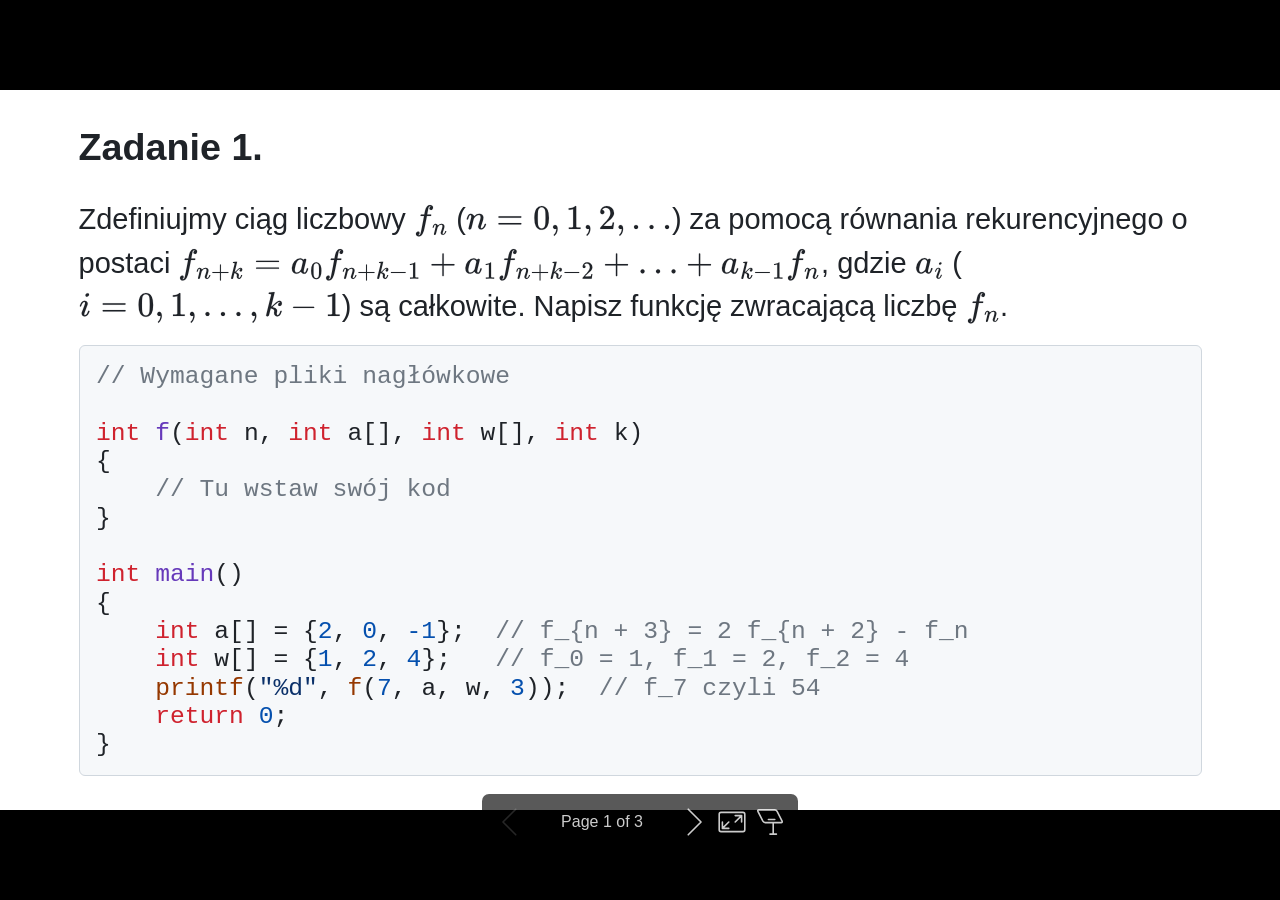
<file: kolo22122024.html>
<!DOCTYPE html><html lang="pl-PL"><head><meta charset="UTF-8"><meta name="viewport" content="width=device-width,height=device-height,initial-scale=1.0"><meta name="apple-mobile-web-app-capable" content="yes"><meta http-equiv="X-UA-Compatible" content="ie=edge"><meta property="og:type" content="website"><meta name="twitter:card" content="summary"><style>@media screen{body[data-bespoke-view=""] .bespoke-marp-parent>.bespoke-marp-osc>button,body[data-bespoke-view=next] .bespoke-marp-parent>.bespoke-marp-osc>button,body[data-bespoke-view=presenter] .bespoke-marp-presenter-container .bespoke-marp-presenter-info-container button,body[data-bespoke-view=presenter] .bespoke-marp-presenter-container .bespoke-marp-presenter-note-container button{-webkit-tap-highlight-color:transparent;-webkit-appearance:none;appearance:none;background-color:transparent;border:0;color:inherit;cursor:pointer;font-size:inherit;opacity:.8;outline:none;padding:0;transition:opacity .2s linear}body[data-bespoke-view=""] .bespoke-marp-parent>.bespoke-marp-osc>button:disabled,body[data-bespoke-view=next] .bespoke-marp-parent>.bespoke-marp-osc>button:disabled,body[data-bespoke-view=presenter] .bespoke-marp-presenter-container .bespoke-marp-presenter-info-container button:disabled,body[data-bespoke-view=presenter] .bespoke-marp-presenter-container .bespoke-marp-presenter-note-container button:disabled{cursor:not-allowed;opacity:.15!important}body[data-bespoke-view=""] .bespoke-marp-parent>.bespoke-marp-osc>button:hover,body[data-bespoke-view=next] .bespoke-marp-parent>.bespoke-marp-osc>button:hover,body[data-bespoke-view=presenter] .bespoke-marp-presenter-container .bespoke-marp-presenter-info-container button:hover,body[data-bespoke-view=presenter] .bespoke-marp-presenter-container .bespoke-marp-presenter-note-container button:hover{opacity:1}body[data-bespoke-view=""] .bespoke-marp-parent>.bespoke-marp-osc>button:hover:active,body[data-bespoke-view=next] .bespoke-marp-parent>.bespoke-marp-osc>button:hover:active,body[data-bespoke-view=presenter] .bespoke-marp-presenter-container .bespoke-marp-presenter-info-container button:hover:active,body[data-bespoke-view=presenter] .bespoke-marp-presenter-container .bespoke-marp-presenter-note-container button:hover:active{opacity:.6}body[data-bespoke-view=""] .bespoke-marp-parent>.bespoke-marp-osc>button:hover:not(:disabled),body[data-bespoke-view=next] .bespoke-marp-parent>.bespoke-marp-osc>button:hover:not(:disabled),body[data-bespoke-view=presenter] .bespoke-marp-presenter-container .bespoke-marp-presenter-info-container button:hover:not(:disabled),body[data-bespoke-view=presenter] .bespoke-marp-presenter-container .bespoke-marp-presenter-note-container button:hover:not(:disabled){transition:none}body[data-bespoke-view=""] .bespoke-marp-parent>.bespoke-marp-osc>button[data-bespoke-marp-osc=prev],body[data-bespoke-view=next] .bespoke-marp-parent>.bespoke-marp-osc>button[data-bespoke-marp-osc=prev],body[data-bespoke-view=presenter] .bespoke-marp-presenter-container .bespoke-marp-presenter-info-container button.bespoke-marp-presenter-info-page-prev{background:transparent url("[data-uri]") no-repeat 50%;background-size:contain;overflow:hidden;text-indent:100%;white-space:nowrap}body[data-bespoke-view=""] .bespoke-marp-parent>.bespoke-marp-osc>button[data-bespoke-marp-osc=next],body[data-bespoke-view=next] .bespoke-marp-parent>.bespoke-marp-osc>button[data-bespoke-marp-osc=next],body[data-bespoke-view=presenter] .bespoke-marp-presenter-container .bespoke-marp-presenter-info-container button.bespoke-marp-presenter-info-page-next{background:transparent url("[data-uri]") no-repeat 50%;background-size:contain;overflow:hidden;text-indent:100%;white-space:nowrap}body[data-bespoke-view=""] .bespoke-marp-parent>.bespoke-marp-osc>button[data-bespoke-marp-osc=fullscreen],body[data-bespoke-view=next] .bespoke-marp-parent>.bespoke-marp-osc>button[data-bespoke-marp-osc=fullscreen]{background:transparent url("[data-uri]") no-repeat 50%;background-size:contain;overflow:hidden;text-indent:100%;white-space:nowrap}body[data-bespoke-view=""] .bespoke-marp-parent>.bespoke-marp-osc>button.exit[data-bespoke-marp-osc=fullscreen],body[data-bespoke-view=next] .bespoke-marp-parent>.bespoke-marp-osc>button.exit[data-bespoke-marp-osc=fullscreen]{background-image:url("[data-uri]")}body[data-bespoke-view=""] .bespoke-marp-parent>.bespoke-marp-osc>button[data-bespoke-marp-osc=presenter],body[data-bespoke-view=next] .bespoke-marp-parent>.bespoke-marp-osc>button[data-bespoke-marp-osc=presenter]{background:transparent url("[data-uri]") no-repeat 50%;background-size:contain;overflow:hidden;text-indent:100%;white-space:nowrap}body[data-bespoke-view=presenter] .bespoke-marp-presenter-container .bespoke-marp-presenter-note-container button.bespoke-marp-presenter-note-bigger{background:transparent url("[data-uri]") no-repeat 50%;background-size:contain;overflow:hidden;text-indent:100%;white-space:nowrap}body[data-bespoke-view=presenter] .bespoke-marp-presenter-container .bespoke-marp-presenter-note-container button.bespoke-marp-presenter-note-smaller{background:transparent url("[data-uri]") no-repeat 50%;background-size:contain;overflow:hidden;text-indent:100%;white-space:nowrap}}@keyframes __bespoke_marp_transition_reduced_outgoing__{0%{opacity:1}to{opacity:0}}@keyframes __bespoke_marp_transition_reduced_incoming__{0%{mix-blend-mode:plus-lighter;opacity:0}to{mix-blend-mode:plus-lighter;opacity:1}}.bespoke-marp-note,.bespoke-marp-osc,.bespoke-progress-parent{display:none;transition:none}@media screen{::view-transition-group(*){animation-duration:var(--marp-bespoke-transition-animation-duration,.5s);animation-timing-function:ease}::view-transition-new(*),::view-transition-old(*){animation-delay:0s;animation-direction:var(--marp-bespoke-transition-animation-direction,normal);animation-duration:var(--marp-bespoke-transition-animation-duration,.5s);animation-fill-mode:both;animation-name:var(--marp-bespoke-transition-animation-name,var(--marp-bespoke-transition-animation-name-fallback,__bespoke_marp_transition_no_animation__));mix-blend-mode:normal}::view-transition-old(*){--marp-bespoke-transition-animation-name-fallback:__bespoke_marp_transition_reduced_outgoing__;animation-timing-function:ease}::view-transition-new(*){--marp-bespoke-transition-animation-name-fallback:__bespoke_marp_transition_reduced_incoming__;animation-timing-function:ease}::view-transition-new(root),::view-transition-old(root){animation-timing-function:linear}::view-transition-new(__bespoke_marp_transition_osc__),::view-transition-old(__bespoke_marp_transition_osc__){animation-duration:0s!important;animation-name:__bespoke_marp_transition_osc__!important}::view-transition-new(__bespoke_marp_transition_osc__){opacity:0!important}.bespoke-marp-transition-warming-up::view-transition-group(*),.bespoke-marp-transition-warming-up::view-transition-new(*),.bespoke-marp-transition-warming-up::view-transition-old(*){animation-play-state:paused!important}body,html{height:100%;margin:0}body{background:#000;overflow:hidden}svg.bespoke-marp-slide{content-visibility:hidden;opacity:0;pointer-events:none;z-index:-1}svg.bespoke-marp-slide:not(.bespoke-marp-active) *{view-transition-name:none!important}svg.bespoke-marp-slide.bespoke-marp-active{content-visibility:visible;opacity:1;pointer-events:auto;z-index:0}svg.bespoke-marp-slide.bespoke-marp-active.bespoke-marp-active-ready *{animation-name:__bespoke_marp__!important}@supports not (content-visibility:hidden){svg.bespoke-marp-slide[data-bespoke-marp-load=hideable]{display:none}svg.bespoke-marp-slide[data-bespoke-marp-load=hideable].bespoke-marp-active{display:block}}}@media screen and (prefers-reduced-motion:reduce){svg.bespoke-marp-slide *{view-transition-name:none!important}}@media screen{[data-bespoke-marp-fragment=inactive]{visibility:hidden}body[data-bespoke-view=""] .bespoke-marp-parent,body[data-bespoke-view=next] .bespoke-marp-parent{inset:0;position:absolute}body[data-bespoke-view=""] .bespoke-marp-parent>.bespoke-marp-osc,body[data-bespoke-view=next] .bespoke-marp-parent>.bespoke-marp-osc{view-transition-name:__bespoke_marp_transition_osc__;background:rgba(0,0,0,.65);border-radius:7px;bottom:50px;color:#fff;contain:paint;display:block;font-family:Helvetica,Arial,sans-serif;font-size:16px;left:50%;line-height:0;opacity:1;padding:12px;position:absolute;touch-action:manipulation;transform:translateX(-50%);transition:opacity .2s linear;-webkit-user-select:none;user-select:none;white-space:nowrap;will-change:transform;z-index:1}body[data-bespoke-view=""] .bespoke-marp-parent>.bespoke-marp-osc>*,body[data-bespoke-view=next] .bespoke-marp-parent>.bespoke-marp-osc>*{margin-left:6px}body[data-bespoke-view=""] .bespoke-marp-parent>.bespoke-marp-osc>:first-child,body[data-bespoke-view=next] .bespoke-marp-parent>.bespoke-marp-osc>:first-child{margin-left:0}body[data-bespoke-view=""] .bespoke-marp-parent>.bespoke-marp-osc>span,body[data-bespoke-view=next] .bespoke-marp-parent>.bespoke-marp-osc>span{opacity:.8}body[data-bespoke-view=""] .bespoke-marp-parent>.bespoke-marp-osc>span[data-bespoke-marp-osc=page],body[data-bespoke-view=next] .bespoke-marp-parent>.bespoke-marp-osc>span[data-bespoke-marp-osc=page]{display:inline-block;min-width:140px;text-align:center}body[data-bespoke-view=""] .bespoke-marp-parent>.bespoke-marp-osc>button[data-bespoke-marp-osc=fullscreen],body[data-bespoke-view=""] .bespoke-marp-parent>.bespoke-marp-osc>button[data-bespoke-marp-osc=next],body[data-bespoke-view=""] .bespoke-marp-parent>.bespoke-marp-osc>button[data-bespoke-marp-osc=presenter],body[data-bespoke-view=""] .bespoke-marp-parent>.bespoke-marp-osc>button[data-bespoke-marp-osc=prev],body[data-bespoke-view=next] .bespoke-marp-parent>.bespoke-marp-osc>button[data-bespoke-marp-osc=fullscreen],body[data-bespoke-view=next] .bespoke-marp-parent>.bespoke-marp-osc>button[data-bespoke-marp-osc=next],body[data-bespoke-view=next] .bespoke-marp-parent>.bespoke-marp-osc>button[data-bespoke-marp-osc=presenter],body[data-bespoke-view=next] .bespoke-marp-parent>.bespoke-marp-osc>button[data-bespoke-marp-osc=prev]{height:32px;line-height:32px;width:32px}body[data-bespoke-view=""] .bespoke-marp-parent.bespoke-marp-inactive,body[data-bespoke-view=next] .bespoke-marp-parent.bespoke-marp-inactive{cursor:none}body[data-bespoke-view=""] .bespoke-marp-parent.bespoke-marp-inactive>.bespoke-marp-osc,body[data-bespoke-view=next] .bespoke-marp-parent.bespoke-marp-inactive>.bespoke-marp-osc{opacity:0;pointer-events:none}body[data-bespoke-view=""] svg.bespoke-marp-slide,body[data-bespoke-view=next] svg.bespoke-marp-slide{height:100%;left:0;position:absolute;top:0;width:100%}body[data-bespoke-view=""] .bespoke-progress-parent{background:#222;display:flex;height:5px;width:100%}body[data-bespoke-view=""] .bespoke-progress-parent+.bespoke-marp-parent{top:5px}body[data-bespoke-view=""] .bespoke-progress-parent .bespoke-progress-bar{background:#0288d1;flex:0 0 0;transition:flex-basis .2s cubic-bezier(0,1,1,1)}body[data-bespoke-view=next]{background:transparent}body[data-bespoke-view=presenter]{background:#161616}body[data-bespoke-view=presenter] .bespoke-marp-presenter-container{display:grid;font-family:Helvetica,Arial,sans-serif;grid-template:"current dragbar next" minmax(140px,1fr) "current dragbar note" 2fr "info    dragbar note" 3em;grid-template-columns:minmax(3px,var(--bespoke-marp-presenter-split-ratio,66%)) 0 minmax(3px,1fr);height:100%;left:0;position:absolute;top:0;width:100%}body[data-bespoke-view=presenter] .bespoke-marp-presenter-container .bespoke-marp-parent{grid-area:current;overflow:hidden;position:relative}body[data-bespoke-view=presenter] .bespoke-marp-presenter-container .bespoke-marp-parent svg.bespoke-marp-slide{height:calc(100% - 40px);left:20px;pointer-events:none;position:absolute;top:20px;-webkit-user-select:none;user-select:none;width:calc(100% - 40px)}body[data-bespoke-view=presenter] .bespoke-marp-presenter-container .bespoke-marp-parent svg.bespoke-marp-slide.bespoke-marp-active{filter:drop-shadow(0 3px 10px rgba(0,0,0,.5))}body[data-bespoke-view=presenter] .bespoke-marp-presenter-container .bespoke-marp-presenter-dragbar-container{background:#0288d1;cursor:col-resize;grid-area:dragbar;margin-left:-3px;opacity:0;position:relative;transition:opacity .4s linear .1s;width:6px;z-index:10}body[data-bespoke-view=presenter] .bespoke-marp-presenter-container .bespoke-marp-presenter-dragbar-container:hover{opacity:1}body[data-bespoke-view=presenter] .bespoke-marp-presenter-container .bespoke-marp-presenter-dragbar-container.active{opacity:1;transition-delay:0s}body[data-bespoke-view=presenter] .bespoke-marp-presenter-container .bespoke-marp-presenter-next-container{background:#222;cursor:pointer;display:none;grid-area:next;overflow:hidden;position:relative}body[data-bespoke-view=presenter] .bespoke-marp-presenter-container .bespoke-marp-presenter-next-container.active{display:block}body[data-bespoke-view=presenter] .bespoke-marp-presenter-container .bespoke-marp-presenter-next-container iframe.bespoke-marp-presenter-next{background:transparent;border:0;display:block;filter:drop-shadow(0 3px 10px rgba(0,0,0,.5));height:calc(100% - 40px);left:20px;pointer-events:none;position:absolute;top:20px;-webkit-user-select:none;user-select:none;width:calc(100% - 40px)}body[data-bespoke-view=presenter] .bespoke-marp-presenter-container .bespoke-marp-presenter-note-container{background:#222;color:#eee;grid-area:note;position:relative;z-index:1}body[data-bespoke-view=presenter] .bespoke-marp-presenter-container .bespoke-marp-presenter-note-container button{height:1.5em;line-height:1.5em;width:1.5em}body[data-bespoke-view=presenter] .bespoke-marp-presenter-container .bespoke-marp-presenter-note-container .bespoke-marp-presenter-note-wrapper{display:block;inset:0;position:absolute}body[data-bespoke-view=presenter] .bespoke-marp-presenter-container .bespoke-marp-presenter-note-container .bespoke-marp-presenter-note-buttons{background:rgba(0,0,0,.65);border-radius:4px;bottom:0;display:flex;gap:4px;margin:12px;opacity:0;padding:6px;pointer-events:none;position:absolute;right:0;transition:opacity .2s linear}body[data-bespoke-view=presenter] .bespoke-marp-presenter-container .bespoke-marp-presenter-note-container .bespoke-marp-presenter-note-buttons:focus-within,body[data-bespoke-view=presenter] .bespoke-marp-presenter-container .bespoke-marp-presenter-note-container .bespoke-marp-presenter-note-wrapper:focus-within+.bespoke-marp-presenter-note-buttons,body[data-bespoke-view=presenter] .bespoke-marp-presenter-container .bespoke-marp-presenter-note-container:hover .bespoke-marp-presenter-note-buttons{opacity:1;pointer-events:auto}body[data-bespoke-view=presenter] .bespoke-marp-presenter-container .bespoke-marp-presenter-note-container .bespoke-marp-note{word-wrap:break-word;box-sizing:border-box;font-size:calc(1.1em*var(--bespoke-marp-note-font-scale, 1));height:calc(100% - 40px);margin:20px;overflow:auto;padding-right:3px;scrollbar-color:hsla(0,0%,93%,.5) transparent;scrollbar-width:thin;white-space:pre-wrap;width:calc(100% - 40px)}body[data-bespoke-view=presenter] .bespoke-marp-presenter-container .bespoke-marp-presenter-note-container .bespoke-marp-note::-webkit-scrollbar{width:6px}body[data-bespoke-view=presenter] .bespoke-marp-presenter-container .bespoke-marp-presenter-note-container .bespoke-marp-note::-webkit-scrollbar-track{background:transparent}body[data-bespoke-view=presenter] .bespoke-marp-presenter-container .bespoke-marp-presenter-note-container .bespoke-marp-note::-webkit-scrollbar-thumb{background:hsla(0,0%,93%,.5);border-radius:6px}body[data-bespoke-view=presenter] .bespoke-marp-presenter-container .bespoke-marp-presenter-note-container .bespoke-marp-note:empty{pointer-events:none}body[data-bespoke-view=presenter] .bespoke-marp-presenter-container .bespoke-marp-presenter-note-container .bespoke-marp-note.active{display:block}body[data-bespoke-view=presenter] .bespoke-marp-presenter-container .bespoke-marp-presenter-note-container .bespoke-marp-note p:first-child{margin-top:0}body[data-bespoke-view=presenter] .bespoke-marp-presenter-container .bespoke-marp-presenter-note-container .bespoke-marp-note p:last-child{margin-bottom:0}body[data-bespoke-view=presenter] .bespoke-marp-presenter-container .bespoke-marp-presenter-info-container{align-items:center;box-sizing:border-box;color:#eee;display:flex;flex-wrap:nowrap;grid-area:info;justify-content:center;overflow:hidden;padding:0 10px}body[data-bespoke-view=presenter] .bespoke-marp-presenter-container .bespoke-marp-presenter-info-container .bespoke-marp-presenter-info-page,body[data-bespoke-view=presenter] .bespoke-marp-presenter-container .bespoke-marp-presenter-info-container .bespoke-marp-presenter-info-time,body[data-bespoke-view=presenter] .bespoke-marp-presenter-container .bespoke-marp-presenter-info-container .bespoke-marp-presenter-info-timer{box-sizing:border-box;display:block;padding:0 10px;white-space:nowrap;width:100%}body[data-bespoke-view=presenter] .bespoke-marp-presenter-container .bespoke-marp-presenter-info-container button{height:1.5em;line-height:1.5em;width:1.5em}body[data-bespoke-view=presenter] .bespoke-marp-presenter-container .bespoke-marp-presenter-info-container .bespoke-marp-presenter-info-page{order:2;text-align:center}body[data-bespoke-view=presenter] .bespoke-marp-presenter-container .bespoke-marp-presenter-info-container .bespoke-marp-presenter-info-page .bespoke-marp-presenter-info-page-text{display:inline-block;min-width:120px;text-align:center}body[data-bespoke-view=presenter] .bespoke-marp-presenter-container .bespoke-marp-presenter-info-container .bespoke-marp-presenter-info-time{color:#999;order:1;text-align:left}body[data-bespoke-view=presenter] .bespoke-marp-presenter-container .bespoke-marp-presenter-info-container .bespoke-marp-presenter-info-timer{color:#999;order:3;text-align:right}body[data-bespoke-view=presenter] .bespoke-marp-presenter-container .bespoke-marp-presenter-info-container .bespoke-marp-presenter-info-timer:hover{cursor:pointer}}@media print{.bespoke-marp-presenter-info-container,.bespoke-marp-presenter-next-container,.bespoke-marp-presenter-note-container{display:none}}</style><style>div#\:\$p>svg>foreignObject>section{width:1280px;height:720px;box-sizing:border-box;overflow:hidden;position:relative;scroll-snap-align:center center}div#\:\$p>svg>foreignObject>section:after{bottom:0;content:attr(data-marpit-pagination);padding:inherit;pointer-events:none;position:absolute;right:0}div#\:\$p>svg>foreignObject>section:not([data-marpit-pagination]):after{display:none}/* Normalization */div#\:\$p>svg>foreignObject>section :is(h1,marp-h1){font-size:2em;margin:0.67em 0}div#\:\$p>svg>foreignObject>section video::-webkit-media-controls{will-change:transform}@page{size:1280px 720px;margin:0}@media print{body,html{background-color:#fff;margin:0;page-break-inside:avoid;break-inside:avoid-page}div#\:\$p>svg>foreignObject>section{page-break-before:always;break-before:page}div#\:\$p>svg>foreignObject>section,div#\:\$p>svg>foreignObject>section *{-webkit-print-color-adjust:exact!important;animation-delay:0s!important;animation-duration:0s!important;color-adjust:exact!important;transition:none!important}div#\:\$p>svg[data-marpit-svg]{display:block;height:100vh;width:100vw}}div#\:\$p>svg>foreignObject>:where(section){container-type:size}div#\:\$p>svg>foreignObject>section mjx-container[jax=SVG]{direction:ltr}div#\:\$p>svg>foreignObject>section mjx-container[jax=SVG]>svg{overflow:visible;min-height:1px;min-width:1px}div#\:\$p>svg>foreignObject>section mjx-container[jax=SVG]>svg a{fill:blue;stroke:blue}div#\:\$p>svg>foreignObject>section mjx-container[jax=SVG][display=true]{display:block;text-align:center;margin:1em 0}div#\:\$p>svg>foreignObject>section mjx-container[jax=SVG][display=true][width=full]{display:flex}div#\:\$p>svg>foreignObject>section mjx-container[jax=SVG][justify=left]{text-align:left}div#\:\$p>svg>foreignObject>section mjx-container[jax=SVG][justify=right]{text-align:right}div#\:\$p>svg>foreignObject>section g[data-mml-node=merror]>g{fill:red;stroke:red}div#\:\$p>svg>foreignObject>section g[data-mml-node=merror]>rect[data-background]{fill:yellow;stroke:none}div#\:\$p>svg>foreignObject>section g[data-mml-node=mtable]>line[data-line],div#\:\$p>svg>foreignObject>section svg[data-table]>g>line[data-line]{stroke-width:70px;fill:none}div#\:\$p>svg>foreignObject>section g[data-mml-node=mtable]>rect[data-frame],div#\:\$p>svg>foreignObject>section svg[data-table]>g>rect[data-frame]{stroke-width:70px;fill:none}div#\:\$p>svg>foreignObject>section g[data-mml-node=mtable]>.mjx-dashed,div#\:\$p>svg>foreignObject>section svg[data-table]>g>.mjx-dashed{stroke-dasharray:140}div#\:\$p>svg>foreignObject>section g[data-mml-node=mtable]>.mjx-dotted,div#\:\$p>svg>foreignObject>section svg[data-table]>g>.mjx-dotted{stroke-linecap:round;stroke-dasharray:0,140}div#\:\$p>svg>foreignObject>section g[data-mml-node=mtable]>g>svg{overflow:visible}div#\:\$p>svg>foreignObject>section [jax=SVG] mjx-tool{display:inline-block;position:relative;width:0;height:0}div#\:\$p>svg>foreignObject>section [jax=SVG] mjx-tool>mjx-tip{position:absolute;top:0;left:0}div#\:\$p>svg>foreignObject>section mjx-tool>mjx-tip{display:inline-block;padding:.2em;border:1px solid #888;font-size:70%;background-color:#F8F8F8;color:black;box-shadow:2px 2px 5px #AAAAAA}div#\:\$p>svg>foreignObject>section g[data-mml-node=maction][data-toggle]{cursor:pointer}div#\:\$p>svg>foreignObject>section mjx-status{display:block;position:fixed;left:1em;bottom:1em;min-width:25%;padding:.2em .4em;border:1px solid #888;font-size:90%;background-color:#F8F8F8;color:black}div#\:\$p>svg>foreignObject>section foreignObject[data-mjx-xml]{font-family:initial;line-height:normal;overflow:visible}div#\:\$p>svg>foreignObject>section mjx-container[jax=SVG] path[data-c],div#\:\$p>svg>foreignObject>section mjx-container[jax=SVG] use[data-c]{stroke-width:3}@media print{div#\:\$p>svg>foreignObject>section mjx-container[jax=SVG] path[data-c],div#\:\$p>svg>foreignObject>section mjx-container[jax=SVG] use[data-c]{stroke-width:0}}div#\:\$p>svg>foreignObject>section img[data-marp-twemoji]{background:transparent;height:1em;margin:0 .05em 0 .1em;vertical-align:-.1em;width:1em}
/*!
 * Marp default theme.
 *
 * @theme default
 * @author Yuki Hattori
 *
 * @auto-scaling true
 * @size 16:9 1280px 720px
 * @size 4:3 960px 720px
 */div#\:\$p>svg>foreignObject>section,div#\:\$p>svg>foreignObject>section [data-theme=light]{--color-prettylights-syntax-comment:#6e7781;--color-prettylights-syntax-constant:#0550ae;--color-prettylights-syntax-entity:#6639ba;--color-prettylights-syntax-storage-modifier-import:#24292f;--color-prettylights-syntax-entity-tag:#116329;--color-prettylights-syntax-keyword:#cf222e;--color-prettylights-syntax-string:#0a3069;--color-prettylights-syntax-variable:#953800;--color-prettylights-syntax-brackethighlighter-unmatched:#82071e;--color-prettylights-syntax-invalid-illegal-text:#f6f8fa;--color-prettylights-syntax-invalid-illegal-bg:#82071e;--color-prettylights-syntax-carriage-return-text:#f6f8fa;--color-prettylights-syntax-carriage-return-bg:#cf222e;--color-prettylights-syntax-string-regexp:#116329;--color-prettylights-syntax-markup-list:#3b2300;--color-prettylights-syntax-markup-heading:#0550ae;--color-prettylights-syntax-markup-italic:#24292f;--color-prettylights-syntax-markup-bold:#24292f;--color-prettylights-syntax-markup-deleted-text:#82071e;--color-prettylights-syntax-markup-deleted-bg:#ffebe9;--color-prettylights-syntax-markup-inserted-text:#116329;--color-prettylights-syntax-markup-inserted-bg:#dafbe1;--color-prettylights-syntax-markup-changed-text:#953800;--color-prettylights-syntax-markup-changed-bg:#ffd8b5;--color-prettylights-syntax-markup-ignored-text:#eaeef2;--color-prettylights-syntax-markup-ignored-bg:#0550ae;--color-prettylights-syntax-meta-diff-range:#8250df;--color-prettylights-syntax-brackethighlighter-angle:#57606a;--color-prettylights-syntax-sublimelinter-gutter-mark:#8c959f;--color-prettylights-syntax-constant-other-reference-link:#0a3069;--color-fg-default:#1f2328;--color-fg-muted:#656d76;--color-fg-subtle:#6e7781;--color-canvas-default:#fff;--color-canvas-subtle:#f6f8fa;--color-border-default:#d0d7de;--color-border-muted:#d8dee4;--color-neutral-muted:rgba(175,184,193,.2);--color-accent-fg:#0969da;--color-accent-emphasis:#0969da;--color-attention-subtle:#fff8c5;--color-danger-fg:#d1242f;color-scheme:light}div#\:\$p>svg>foreignObject>section [data-theme=dark],div#\:\$p>svg>foreignObject>section:where(.invert){--color-prettylights-syntax-comment:#8b949e;--color-prettylights-syntax-constant:#79c0ff;--color-prettylights-syntax-entity:#d2a8ff;--color-prettylights-syntax-storage-modifier-import:#c9d1d9;--color-prettylights-syntax-entity-tag:#7ee787;--color-prettylights-syntax-keyword:#ff7b72;--color-prettylights-syntax-string:#a5d6ff;--color-prettylights-syntax-variable:#ffa657;--color-prettylights-syntax-brackethighlighter-unmatched:#f85149;--color-prettylights-syntax-invalid-illegal-text:#f0f6fc;--color-prettylights-syntax-invalid-illegal-bg:#8e1519;--color-prettylights-syntax-carriage-return-text:#f0f6fc;--color-prettylights-syntax-carriage-return-bg:#b62324;--color-prettylights-syntax-string-regexp:#7ee787;--color-prettylights-syntax-markup-list:#f2cc60;--color-prettylights-syntax-markup-heading:#1f6feb;--color-prettylights-syntax-markup-italic:#c9d1d9;--color-prettylights-syntax-markup-bold:#c9d1d9;--color-prettylights-syntax-markup-deleted-text:#ffdcd7;--color-prettylights-syntax-markup-deleted-bg:#67060c;--color-prettylights-syntax-markup-inserted-text:#aff5b4;--color-prettylights-syntax-markup-inserted-bg:#033a16;--color-prettylights-syntax-markup-changed-text:#ffdfb6;--color-prettylights-syntax-markup-changed-bg:#5a1e02;--color-prettylights-syntax-markup-ignored-text:#c9d1d9;--color-prettylights-syntax-markup-ignored-bg:#1158c7;--color-prettylights-syntax-meta-diff-range:#d2a8ff;--color-prettylights-syntax-brackethighlighter-angle:#8b949e;--color-prettylights-syntax-sublimelinter-gutter-mark:#484f58;--color-prettylights-syntax-constant-other-reference-link:#a5d6ff;--color-fg-default:#e6edf3;--color-fg-muted:#7d8590;--color-fg-subtle:#6e7681;--color-canvas-default:#0d1117;--color-canvas-subtle:#161b22;--color-border-default:#30363d;--color-border-muted:#21262d;--color-neutral-muted:hsla(215,8%,47%,.4);--color-accent-fg:#2f81f7;--color-accent-emphasis:#1f6feb;--color-attention-subtle:rgba(187,128,9,.15);--color-danger-fg:#f85149;color-scheme:dark}div#\:\$p>svg>foreignObject>section{-ms-text-size-adjust:100%;-webkit-text-size-adjust:100%;word-wrap:break-word;background-color:var(--color-canvas-default);color:var(--color-fg-default);font-family:-apple-system,BlinkMacSystemFont,Segoe UI,Noto Sans,Helvetica,Arial,sans-serif,Apple Color Emoji,Segoe UI Emoji;font-size:16px;line-height:1.5;margin:0}div#\:\$p>svg>foreignObject>section{--marpit-root-font-size:16px}div#\:\$p>svg>foreignObject>section :is(h1,marp-h1):hover .anchor .octicon-link:before,div#\:\$p>svg>foreignObject>section :is(h2,marp-h2):hover .anchor .octicon-link:before,div#\:\$p>svg>foreignObject>section :is(h3,marp-h3):hover .anchor .octicon-link:before,div#\:\$p>svg>foreignObject>section :is(h4,marp-h4):hover .anchor .octicon-link:before,div#\:\$p>svg>foreignObject>section :is(h5,marp-h5):hover .anchor .octicon-link:before,div#\:\$p>svg>foreignObject>section :is(h6,marp-h6):hover .anchor .octicon-link:before{background-color:currentColor;content:" ";display:inline-block;height:16px;-webkit-mask-image:url('data:image/svg+xml;charset=utf-8,<svg xmlns="http://www.w3.org/2000/svg" aria-hidden="true" viewBox="0 0 16 16"><path fill-rule="evenodd" d="M7.775 3.275a.75.75 0 0 0 1.06 1.06l1.25-1.25a2 2 0 1 1 2.83 2.83l-2.5 2.5a2 2 0 0 1-2.83 0 .75.75 0 0 0-1.06 1.06 3.5 3.5 0 0 0 4.95 0l2.5-2.5a3.5 3.5 0 0 0-4.95-4.95l-1.25 1.25zm-4.69 9.64a2 2 0 0 1 0-2.83l2.5-2.5a2 2 0 0 1 2.83 0 .75.75 0 0 0 1.06-1.06 3.5 3.5 0 0 0-4.95 0l-2.5 2.5a3.5 3.5 0 0 0 4.95 4.95l1.25-1.25a.75.75 0 0 0-1.06-1.06l-1.25 1.25a2 2 0 0 1-2.83 0z"/></svg>');mask-image:url('data:image/svg+xml;charset=utf-8,<svg xmlns="http://www.w3.org/2000/svg" aria-hidden="true" viewBox="0 0 16 16"><path fill-rule="evenodd" d="M7.775 3.275a.75.75 0 0 0 1.06 1.06l1.25-1.25a2 2 0 1 1 2.83 2.83l-2.5 2.5a2 2 0 0 1-2.83 0 .75.75 0 0 0-1.06 1.06 3.5 3.5 0 0 0 4.95 0l2.5-2.5a3.5 3.5 0 0 0-4.95-4.95l-1.25 1.25zm-4.69 9.64a2 2 0 0 1 0-2.83l2.5-2.5a2 2 0 0 1 2.83 0 .75.75 0 0 0 1.06-1.06 3.5 3.5 0 0 0-4.95 0l-2.5 2.5a3.5 3.5 0 0 0 4.95 4.95l1.25-1.25a.75.75 0 0 0-1.06-1.06l-1.25 1.25a2 2 0 0 1-2.83 0z"/></svg>');width:16px}div#\:\$p>svg>foreignObject>section details,div#\:\$p>svg>foreignObject>section figcaption,div#\:\$p>svg>foreignObject>section figure{display:block}div#\:\$p>svg>foreignObject>section summary{display:list-item}div#\:\$p>svg>foreignObject>section [hidden]{display:none!important}div#\:\$p>svg>foreignObject>section a{background-color:transparent;color:var(--color-accent-fg);text-decoration:none}div#\:\$p>svg>foreignObject>section abbr[title]{border-bottom:none;-webkit-text-decoration:underline dotted;text-decoration:underline dotted}div#\:\$p>svg>foreignObject>section b,div#\:\$p>svg>foreignObject>section strong{font-weight:var(--base-text-weight-semibold,600)}div#\:\$p>svg>foreignObject>section dfn{font-style:italic}div#\:\$p>svg>foreignObject>section :is(h1,marp-h1){border-bottom:1px solid var(--color-border-muted);font-size:2em;font-weight:var(--base-text-weight-semibold,600);margin:.67em 0;padding-bottom:.3em}div#\:\$p>svg>foreignObject>section mark{background-color:var(--color-attention-subtle);color:var(--color-fg-default)}div#\:\$p>svg>foreignObject>section small{font-size:90%}div#\:\$p>svg>foreignObject>section sub,div#\:\$p>svg>foreignObject>section sup{font-size:75%;line-height:0;position:relative;vertical-align:baseline}div#\:\$p>svg>foreignObject>section sub{bottom:-.25em}div#\:\$p>svg>foreignObject>section sup{top:-.5em}div#\:\$p>svg>foreignObject>section img{background-color:var(--color-canvas-default);border-style:none;box-sizing:content-box;max-width:100%}div#\:\$p>svg>foreignObject>section :is(pre,marp-pre),div#\:\$p>svg>foreignObject>section code,div#\:\$p>svg>foreignObject>section kbd,div#\:\$p>svg>foreignObject>section samp{font-family:monospace;font-size:1em}div#\:\$p>svg>foreignObject>section figure{margin:1em 40px}div#\:\$p>svg>foreignObject>section hr{background:transparent;background-color:var(--color-border-default);border:0;box-sizing:content-box;height:.25em;margin:24px 0;overflow:hidden;padding:0}div#\:\$p>svg>foreignObject>section input{font:inherit;font-family:inherit;font-size:inherit;line-height:inherit;margin:0;overflow:visible}div#\:\$p>svg>foreignObject>section [type=button],div#\:\$p>svg>foreignObject>section [type=reset],div#\:\$p>svg>foreignObject>section [type=submit]{-webkit-appearance:button}div#\:\$p>svg>foreignObject>section [type=checkbox],div#\:\$p>svg>foreignObject>section [type=radio]{box-sizing:border-box;padding:0}div#\:\$p>svg>foreignObject>section [type=number]::-webkit-inner-spin-button,div#\:\$p>svg>foreignObject>section [type=number]::-webkit-outer-spin-button{height:auto}div#\:\$p>svg>foreignObject>section [type=search]::-webkit-search-cancel-button,div#\:\$p>svg>foreignObject>section [type=search]::-webkit-search-decoration{-webkit-appearance:none}div#\:\$p>svg>foreignObject>section ::-webkit-input-placeholder{color:inherit;opacity:.54}div#\:\$p>svg>foreignObject>section ::-webkit-file-upload-button{-webkit-appearance:button;font:inherit}div#\:\$p>svg>foreignObject>section a:hover{text-decoration:underline}div#\:\$p>svg>foreignObject>section ::-moz-placeholder{color:var(--color-fg-subtle);opacity:1}div#\:\$p>svg>foreignObject>section ::placeholder{color:var(--color-fg-subtle);opacity:1}div#\:\$p>svg>foreignObject>section hr:after,div#\:\$p>svg>foreignObject>section hr:before{content:"";display:table}div#\:\$p>svg>foreignObject>section hr:after{clear:both}div#\:\$p>svg>foreignObject>section table{border-collapse:collapse;border-spacing:0;display:block;max-width:100%;overflow:auto;width:-moz-max-content;width:max-content}div#\:\$p>svg>foreignObject>section td,div#\:\$p>svg>foreignObject>section th{padding:0}div#\:\$p>svg>foreignObject>section details summary{cursor:pointer}div#\:\$p>svg>foreignObject>section details:not([open])>:not(summary){display:none!important}div#\:\$p>svg>foreignObject>section [role=button]:focus,div#\:\$p>svg>foreignObject>section a:focus,div#\:\$p>svg>foreignObject>section input[type=checkbox]:focus,div#\:\$p>svg>foreignObject>section input[type=radio]:focus{box-shadow:none;outline:2px solid var(--color-accent-fg);outline-offset:-2px}div#\:\$p>svg>foreignObject>section [role=button]:focus:not(:focus-visible),div#\:\$p>svg>foreignObject>section a:focus:not(:focus-visible),div#\:\$p>svg>foreignObject>section input[type=checkbox]:focus:not(:focus-visible),div#\:\$p>svg>foreignObject>section input[type=radio]:focus:not(:focus-visible){outline:1px solid transparent}div#\:\$p>svg>foreignObject>section [role=button]:focus-visible,div#\:\$p>svg>foreignObject>section a:focus-visible,div#\:\$p>svg>foreignObject>section input[type=checkbox]:focus-visible,div#\:\$p>svg>foreignObject>section input[type=radio]:focus-visible{box-shadow:none;outline:2px solid var(--color-accent-fg);outline-offset:-2px}div#\:\$p>svg>foreignObject>section a:not([class]):focus,div#\:\$p>svg>foreignObject>section a:not([class]):focus-visible,div#\:\$p>svg>foreignObject>section input[type=checkbox]:focus,div#\:\$p>svg>foreignObject>section input[type=checkbox]:focus-visible,div#\:\$p>svg>foreignObject>section input[type=radio]:focus,div#\:\$p>svg>foreignObject>section input[type=radio]:focus-visible{outline-offset:0}div#\:\$p>svg>foreignObject>section kbd{background-color:var(--color-canvas-subtle);border-bottom-color:var(--color-neutral-muted);border:1px solid var(--color-neutral-muted);border-radius:6px;box-shadow:inset 0 -1px 0 var(--color-neutral-muted);color:var(--color-fg-default);display:inline-block;font:11px ui-monospace,SFMono-Regular,SF Mono,Menlo,Consolas,Liberation Mono,monospace;line-height:10px;padding:3px 5px;vertical-align:middle}div#\:\$p>svg>foreignObject>section :is(h1,marp-h1),div#\:\$p>svg>foreignObject>section :is(h2,marp-h2),div#\:\$p>svg>foreignObject>section :is(h3,marp-h3),div#\:\$p>svg>foreignObject>section :is(h4,marp-h4),div#\:\$p>svg>foreignObject>section :is(h5,marp-h5),div#\:\$p>svg>foreignObject>section :is(h6,marp-h6){font-weight:var(--base-text-weight-semibold,600);line-height:1.25;margin-bottom:16px;margin-top:24px}div#\:\$p>svg>foreignObject>section :is(h2,marp-h2){border-bottom:1px solid var(--color-border-muted);font-size:1.5em;padding-bottom:.3em}div#\:\$p>svg>foreignObject>section :is(h2,marp-h2),div#\:\$p>svg>foreignObject>section :is(h3,marp-h3){font-weight:var(--base-text-weight-semibold,600)}div#\:\$p>svg>foreignObject>section :is(h3,marp-h3){font-size:1.25em}div#\:\$p>svg>foreignObject>section :is(h4,marp-h4){font-size:1em}div#\:\$p>svg>foreignObject>section :is(h4,marp-h4),div#\:\$p>svg>foreignObject>section :is(h5,marp-h5){font-weight:var(--base-text-weight-semibold,600)}div#\:\$p>svg>foreignObject>section :is(h5,marp-h5){font-size:.875em}div#\:\$p>svg>foreignObject>section :is(h6,marp-h6){color:var(--color-fg-muted);font-size:.85em;font-weight:var(--base-text-weight-semibold,600)}div#\:\$p>svg>foreignObject>section p{margin-bottom:10px;margin-top:0}div#\:\$p>svg>foreignObject>section blockquote{border-left:.25em solid var(--color-border-default);color:var(--color-fg-muted);margin:0;padding:0 1em}div#\:\$p>svg>foreignObject>section ol,div#\:\$p>svg>foreignObject>section ul{margin-bottom:0;margin-top:0;padding-left:2em}div#\:\$p>svg>foreignObject>section ol ol,div#\:\$p>svg>foreignObject>section ul ol{list-style-type:lower-roman}div#\:\$p>svg>foreignObject>section ol ol ol,div#\:\$p>svg>foreignObject>section ol ul ol,div#\:\$p>svg>foreignObject>section ul ol ol,div#\:\$p>svg>foreignObject>section ul ul ol{list-style-type:lower-alpha}div#\:\$p>svg>foreignObject>section dd{margin-left:0}div#\:\$p>svg>foreignObject>section :is(pre,marp-pre),div#\:\$p>svg>foreignObject>section code,div#\:\$p>svg>foreignObject>section samp,div#\:\$p>svg>foreignObject>section tt{font-family:ui-monospace,SFMono-Regular,SF Mono,Menlo,Consolas,Liberation Mono,monospace;font-size:12px}div#\:\$p>svg>foreignObject>section :is(pre,marp-pre){word-wrap:normal;margin-bottom:0;margin-top:0}div#\:\$p>svg>foreignObject>section .octicon{fill:currentColor;display:inline-block;overflow:visible!important;vertical-align:text-bottom}div#\:\$p>svg>foreignObject>section input::-webkit-inner-spin-button,div#\:\$p>svg>foreignObject>section input::-webkit-outer-spin-button{-webkit-appearance:none;appearance:none;margin:0}div#\:\$p>svg>foreignObject>section:after,div#\:\$p>svg>foreignObject>section:before{
  /* content:""; */display:table}div#\:\$p>svg>foreignObject>section:after{clear:both}div#\:\$p>svg>foreignObject>section>:first-child{margin-top:0!important}div#\:\$p>svg>foreignObject>section>:last-child{margin-bottom:0!important}div#\:\$p>svg>foreignObject>section a:not([href]){color:inherit;text-decoration:none}div#\:\$p>svg>foreignObject>section .absent{color:var(--color-danger-fg)}div#\:\$p>svg>foreignObject>section .anchor{float:left;line-height:1;margin-left:-20px;padding-right:4px}div#\:\$p>svg>foreignObject>section .anchor:focus{outline:none}div#\:\$p>svg>foreignObject>section :is(pre,marp-pre),div#\:\$p>svg>foreignObject>section blockquote,div#\:\$p>svg>foreignObject>section details,div#\:\$p>svg>foreignObject>section dl,div#\:\$p>svg>foreignObject>section ol,div#\:\$p>svg>foreignObject>section p,div#\:\$p>svg>foreignObject>section table,div#\:\$p>svg>foreignObject>section ul{margin-bottom:16px;margin-top:0}div#\:\$p>svg>foreignObject>section blockquote>:first-child{margin-top:0}div#\:\$p>svg>foreignObject>section blockquote>:last-child{margin-bottom:0}div#\:\$p>svg>foreignObject>section :is(h1,marp-h1) .octicon-link,div#\:\$p>svg>foreignObject>section :is(h2,marp-h2) .octicon-link,div#\:\$p>svg>foreignObject>section :is(h3,marp-h3) .octicon-link,div#\:\$p>svg>foreignObject>section :is(h4,marp-h4) .octicon-link,div#\:\$p>svg>foreignObject>section :is(h5,marp-h5) .octicon-link,div#\:\$p>svg>foreignObject>section :is(h6,marp-h6) .octicon-link{color:var(--color-fg-default);vertical-align:middle;visibility:hidden}div#\:\$p>svg>foreignObject>section :is(h1,marp-h1):hover .anchor,div#\:\$p>svg>foreignObject>section :is(h2,marp-h2):hover .anchor,div#\:\$p>svg>foreignObject>section :is(h3,marp-h3):hover .anchor,div#\:\$p>svg>foreignObject>section :is(h4,marp-h4):hover .anchor,div#\:\$p>svg>foreignObject>section :is(h5,marp-h5):hover .anchor,div#\:\$p>svg>foreignObject>section :is(h6,marp-h6):hover .anchor{text-decoration:none}div#\:\$p>svg>foreignObject>section :is(h1,marp-h1):hover .anchor .octicon-link,div#\:\$p>svg>foreignObject>section :is(h2,marp-h2):hover .anchor .octicon-link,div#\:\$p>svg>foreignObject>section :is(h3,marp-h3):hover .anchor .octicon-link,div#\:\$p>svg>foreignObject>section :is(h4,marp-h4):hover .anchor .octicon-link,div#\:\$p>svg>foreignObject>section :is(h5,marp-h5):hover .anchor .octicon-link,div#\:\$p>svg>foreignObject>section :is(h6,marp-h6):hover .anchor .octicon-link{visibility:visible}div#\:\$p>svg>foreignObject>section :is(h1,marp-h1) code,div#\:\$p>svg>foreignObject>section :is(h1,marp-h1) tt,div#\:\$p>svg>foreignObject>section :is(h2,marp-h2) code,div#\:\$p>svg>foreignObject>section :is(h2,marp-h2) tt,div#\:\$p>svg>foreignObject>section :is(h3,marp-h3) code,div#\:\$p>svg>foreignObject>section :is(h3,marp-h3) tt,div#\:\$p>svg>foreignObject>section :is(h4,marp-h4) code,div#\:\$p>svg>foreignObject>section :is(h4,marp-h4) tt,div#\:\$p>svg>foreignObject>section :is(h5,marp-h5) code,div#\:\$p>svg>foreignObject>section :is(h5,marp-h5) tt,div#\:\$p>svg>foreignObject>section :is(h6,marp-h6) code,div#\:\$p>svg>foreignObject>section :is(h6,marp-h6) tt{font-size:inherit;padding:0 .2em}div#\:\$p>svg>foreignObject>section summary :is(h1,marp-h1),div#\:\$p>svg>foreignObject>section summary :is(h2,marp-h2),div#\:\$p>svg>foreignObject>section summary :is(h3,marp-h3),div#\:\$p>svg>foreignObject>section summary :is(h4,marp-h4),div#\:\$p>svg>foreignObject>section summary :is(h5,marp-h5),div#\:\$p>svg>foreignObject>section summary :is(h6,marp-h6){display:inline-block}div#\:\$p>svg>foreignObject>section summary :is(h1,marp-h1) .anchor,div#\:\$p>svg>foreignObject>section summary :is(h2,marp-h2) .anchor,div#\:\$p>svg>foreignObject>section summary :is(h3,marp-h3) .anchor,div#\:\$p>svg>foreignObject>section summary :is(h4,marp-h4) .anchor,div#\:\$p>svg>foreignObject>section summary :is(h5,marp-h5) .anchor,div#\:\$p>svg>foreignObject>section summary :is(h6,marp-h6) .anchor{margin-left:-40px}div#\:\$p>svg>foreignObject>section summary :is(h1,marp-h1),div#\:\$p>svg>foreignObject>section summary :is(h2,marp-h2){border-bottom:0;padding-bottom:0}div#\:\$p>svg>foreignObject>section ol.no-list,div#\:\$p>svg>foreignObject>section ul.no-list{list-style-type:none;padding:0}div#\:\$p>svg>foreignObject>section ol[type="a s"]{list-style-type:lower-alpha}div#\:\$p>svg>foreignObject>section ol[type="A s"]{list-style-type:upper-alpha}div#\:\$p>svg>foreignObject>section ol[type="i s"]{list-style-type:lower-roman}div#\:\$p>svg>foreignObject>section ol[type="I s"]{list-style-type:upper-roman}div#\:\$p>svg>foreignObject>section div>ol:not([type]),div#\:\$p>svg>foreignObject>section ol[type="1"]{list-style-type:decimal}div#\:\$p>svg>foreignObject>section ol ol,div#\:\$p>svg>foreignObject>section ol ul,div#\:\$p>svg>foreignObject>section ul ol,div#\:\$p>svg>foreignObject>section ul ul{margin-bottom:0;margin-top:0}div#\:\$p>svg>foreignObject>section li>p{margin-top:16px}div#\:\$p>svg>foreignObject>section li+li{margin-top:.25em}div#\:\$p>svg>foreignObject>section dl{padding:0}div#\:\$p>svg>foreignObject>section dl dt{font-size:1em;font-style:italic;font-weight:var(--base-text-weight-semibold,600);margin-top:16px;padding:0}div#\:\$p>svg>foreignObject>section dl dd{margin-bottom:16px;padding:0 16px}div#\:\$p>svg>foreignObject>section table th{font-weight:var(--base-text-weight-semibold,600)}div#\:\$p>svg>foreignObject>section table td,div#\:\$p>svg>foreignObject>section table th{border:1px solid var(--color-border-default);padding:6px 13px}div#\:\$p>svg>foreignObject>section table td>:last-child{margin-bottom:0}div#\:\$p>svg>foreignObject>section table tr{background-color:var(--color-canvas-default);border-top:1px solid var(--color-border-muted)}div#\:\$p>svg>foreignObject>section table tr:nth-child(2n){background-color:var(--color-canvas-subtle)}div#\:\$p>svg>foreignObject>section table img{background-color:transparent}div#\:\$p>svg>foreignObject>section img[align=right]{padding-left:20px}div#\:\$p>svg>foreignObject>section img[align=left]{padding-right:20px}div#\:\$p>svg>foreignObject>section .emoji{background-color:transparent;max-width:none;vertical-align:text-top}div#\:\$p>svg>foreignObject>section :is(span,marp-span).frame,div#\:\$p>svg>foreignObject>section :is(span,marp-span).frame>:is(span,marp-span){display:block;overflow:hidden}div#\:\$p>svg>foreignObject>section :is(span,marp-span).frame>:is(span,marp-span){border:1px solid var(--color-border-default);float:left;margin:13px 0 0;padding:7px;width:auto}div#\:\$p>svg>foreignObject>section :is(span,marp-span).frame :is(span,marp-span) img{display:block;float:left}div#\:\$p>svg>foreignObject>section :is(span,marp-span).frame :is(span,marp-span) :is(span,marp-span){clear:both;color:var(--color-fg-default);display:block;padding:5px 0 0}div#\:\$p>svg>foreignObject>section :is(span,marp-span).align-center{clear:both;display:block;overflow:hidden}div#\:\$p>svg>foreignObject>section :is(span,marp-span).align-center>:is(span,marp-span){display:block;margin:13px auto 0;overflow:hidden;text-align:center}div#\:\$p>svg>foreignObject>section :is(span,marp-span).align-center :is(span,marp-span) img{margin:0 auto;text-align:center}div#\:\$p>svg>foreignObject>section :is(span,marp-span).align-right{clear:both;display:block;overflow:hidden}div#\:\$p>svg>foreignObject>section :is(span,marp-span).align-right>:is(span,marp-span){display:block;margin:13px 0 0;overflow:hidden;text-align:right}div#\:\$p>svg>foreignObject>section :is(span,marp-span).align-right :is(span,marp-span) img{margin:0;text-align:right}div#\:\$p>svg>foreignObject>section :is(span,marp-span).float-left{display:block;float:left;margin-right:13px;overflow:hidden}div#\:\$p>svg>foreignObject>section :is(span,marp-span).float-left :is(span,marp-span){margin:13px 0 0}div#\:\$p>svg>foreignObject>section :is(span,marp-span).float-right{display:block;float:right;margin-left:13px;overflow:hidden}div#\:\$p>svg>foreignObject>section :is(span,marp-span).float-right>:is(span,marp-span){display:block;margin:13px auto 0;overflow:hidden;text-align:right}div#\:\$p>svg>foreignObject>section code,div#\:\$p>svg>foreignObject>section tt{background-color:var(--color-neutral-muted);border-radius:6px;font-size:85%;margin:0;padding:.2em .4em;white-space:break-spaces}div#\:\$p>svg>foreignObject>section code br,div#\:\$p>svg>foreignObject>section tt br{display:none}div#\:\$p>svg>foreignObject>section del code{text-decoration:inherit}div#\:\$p>svg>foreignObject>section samp{font-size:85%}div#\:\$p>svg>foreignObject>section :is(pre,marp-pre) code{font-size:100%}div#\:\$p>svg>foreignObject>section :is(pre,marp-pre)>code{background:transparent;border:0;margin:0;padding:0;white-space:pre;word-break:normal}div#\:\$p>svg>foreignObject>section .highlight{margin-bottom:16px}div#\:\$p>svg>foreignObject>section .highlight :is(pre,marp-pre){margin-bottom:0;word-break:normal}div#\:\$p>svg>foreignObject>section :is(pre,marp-pre){background-color:var(--color-canvas-subtle);border-radius:6px;color:var(--color-fg-default);font-size:85%;line-height:1.45;overflow:auto;padding:16px}div#\:\$p>svg>foreignObject>section :is(pre,marp-pre) code,div#\:\$p>svg>foreignObject>section :is(pre,marp-pre) tt{word-wrap:normal;background-color:transparent;border:0;display:inline;line-height:inherit;margin:0;max-width:auto;overflow:visible;padding:0}div#\:\$p>svg>foreignObject>section .csv-data td,div#\:\$p>svg>foreignObject>section .csv-data th{font-size:12px;line-height:1;overflow:hidden;padding:5px;text-align:left;white-space:nowrap}div#\:\$p>svg>foreignObject>section .csv-data .blob-num{background:var(--color-canvas-default);border:0;padding:10px 8px 9px;text-align:right}div#\:\$p>svg>foreignObject>section .csv-data tr{border-top:0}div#\:\$p>svg>foreignObject>section .csv-data th{background:var(--color-canvas-subtle);border-top:0;font-weight:var(--base-text-weight-semibold,600)}div#\:\$p>svg>foreignObject>section [data-footnote-ref]:before{content:"["}div#\:\$p>svg>foreignObject>section [data-footnote-ref]:after{content:"]"}div#\:\$p>svg>foreignObject>section .footnotes{border-top:1px solid var(--color-border-default);color:var(--color-fg-muted);font-size:12px}div#\:\$p>svg>foreignObject>section div#\:\$p>svg>foreignObject>section section.footnotes{--marpit-root-font-size:12px}div#\:\$p>svg>foreignObject>section .footnotes ol{padding-left:16px}div#\:\$p>svg>foreignObject>section .footnotes ol ul{display:inline-block;margin-top:16px;padding-left:16px}div#\:\$p>svg>foreignObject>section .footnotes li{position:relative}div#\:\$p>svg>foreignObject>section .footnotes li:target:before{border:2px solid var(--color-accent-emphasis);border-radius:6px;bottom:-8px;content:"";left:-24px;pointer-events:none;position:absolute;right:-8px;top:-8px}div#\:\$p>svg>foreignObject>section .footnotes li:target{color:var(--color-fg-default)}div#\:\$p>svg>foreignObject>section .footnotes .data-footnote-backref g-emoji{font-family:monospace}div#\:\$p>svg>foreignObject>section .pl-c{color:var(--color-prettylights-syntax-comment)}div#\:\$p>svg>foreignObject>section .pl-c1,div#\:\$p>svg>foreignObject>section .pl-s .pl-v{color:var(--color-prettylights-syntax-constant)}div#\:\$p>svg>foreignObject>section .pl-e,div#\:\$p>svg>foreignObject>section .pl-en{color:var(--color-prettylights-syntax-entity)}div#\:\$p>svg>foreignObject>section .pl-s .pl-s1,div#\:\$p>svg>foreignObject>section .pl-smi{color:var(--color-prettylights-syntax-storage-modifier-import)}div#\:\$p>svg>foreignObject>section .pl-ent{color:var(--color-prettylights-syntax-entity-tag)}div#\:\$p>svg>foreignObject>section .pl-k{color:var(--color-prettylights-syntax-keyword)}div#\:\$p>svg>foreignObject>section .pl-pds,div#\:\$p>svg>foreignObject>section .pl-s,div#\:\$p>svg>foreignObject>section .pl-s .pl-pse .pl-s1,div#\:\$p>svg>foreignObject>section .pl-sr,div#\:\$p>svg>foreignObject>section .pl-sr .pl-cce,div#\:\$p>svg>foreignObject>section .pl-sr .pl-sra,div#\:\$p>svg>foreignObject>section .pl-sr .pl-sre{color:var(--color-prettylights-syntax-string)}div#\:\$p>svg>foreignObject>section .pl-smw,div#\:\$p>svg>foreignObject>section .pl-v{color:var(--color-prettylights-syntax-variable)}div#\:\$p>svg>foreignObject>section .pl-bu{color:var(--color-prettylights-syntax-brackethighlighter-unmatched)}div#\:\$p>svg>foreignObject>section .pl-ii{background-color:var(--color-prettylights-syntax-invalid-illegal-bg);color:var(--color-prettylights-syntax-invalid-illegal-text)}div#\:\$p>svg>foreignObject>section .pl-c2{background-color:var(--color-prettylights-syntax-carriage-return-bg);color:var(--color-prettylights-syntax-carriage-return-text)}div#\:\$p>svg>foreignObject>section .pl-sr .pl-cce{color:var(--color-prettylights-syntax-string-regexp);font-weight:700}div#\:\$p>svg>foreignObject>section .pl-ml{color:var(--color-prettylights-syntax-markup-list)}div#\:\$p>svg>foreignObject>section .pl-mh,div#\:\$p>svg>foreignObject>section .pl-mh .pl-en,div#\:\$p>svg>foreignObject>section .pl-ms{color:var(--color-prettylights-syntax-markup-heading);font-weight:700}div#\:\$p>svg>foreignObject>section .pl-mi{color:var(--color-prettylights-syntax-markup-italic);font-style:italic}div#\:\$p>svg>foreignObject>section .pl-mb{color:var(--color-prettylights-syntax-markup-bold);font-weight:700}div#\:\$p>svg>foreignObject>section .pl-md{background-color:var(--color-prettylights-syntax-markup-deleted-bg);color:var(--color-prettylights-syntax-markup-deleted-text)}div#\:\$p>svg>foreignObject>section .pl-mi1{background-color:var(--color-prettylights-syntax-markup-inserted-bg);color:var(--color-prettylights-syntax-markup-inserted-text)}div#\:\$p>svg>foreignObject>section .pl-mc{background-color:var(--color-prettylights-syntax-markup-changed-bg);color:var(--color-prettylights-syntax-markup-changed-text)}div#\:\$p>svg>foreignObject>section .pl-mi2{background-color:var(--color-prettylights-syntax-markup-ignored-bg);color:var(--color-prettylights-syntax-markup-ignored-text)}div#\:\$p>svg>foreignObject>section .pl-mdr{color:var(--color-prettylights-syntax-meta-diff-range);font-weight:700}div#\:\$p>svg>foreignObject>section .pl-ba{color:var(--color-prettylights-syntax-brackethighlighter-angle)}div#\:\$p>svg>foreignObject>section .pl-sg{color:var(--color-prettylights-syntax-sublimelinter-gutter-mark)}div#\:\$p>svg>foreignObject>section .pl-corl{color:var(--color-prettylights-syntax-constant-other-reference-link);text-decoration:underline}div#\:\$p>svg>foreignObject>section g-emoji{display:inline-block;font-family:Apple Color Emoji,Segoe UI Emoji,Segoe UI Symbol;font-size:1em;font-style:normal!important;font-weight:var(--base-text-weight-normal,400);line-height:1;min-width:1ch;vertical-align:-.075em}div#\:\$p>svg>foreignObject>section g-emoji img{height:1em;width:1em}div#\:\$p>svg>foreignObject>section .task-list-item{list-style-type:none}div#\:\$p>svg>foreignObject>section .task-list-item label{font-weight:var(--base-text-weight-normal,400)}div#\:\$p>svg>foreignObject>section .task-list-item.enabled label{cursor:pointer}div#\:\$p>svg>foreignObject>section .task-list-item+.task-list-item{margin-top:4px}div#\:\$p>svg>foreignObject>section .task-list-item .handle{display:none}div#\:\$p>svg>foreignObject>section .task-list-item-checkbox{margin:0 .2em .25em -1.4em;vertical-align:middle}div#\:\$p>svg>foreignObject>section .contains-task-list:dir(rtl) .task-list-item-checkbox{margin:0 -1.6em .25em .2em}div#\:\$p>svg>foreignObject>section .contains-task-list{position:relative}div#\:\$p>svg>foreignObject>section .contains-task-list:focus-within .task-list-item-convert-container,div#\:\$p>svg>foreignObject>section .contains-task-list:hover .task-list-item-convert-container{clip:auto;display:block;height:24px;overflow:visible;width:auto}div#\:\$p>svg>foreignObject>section ::-webkit-calendar-picker-indicator{filter:invert(50%)}div#\:\$p>svg>foreignObject>section :is(h1,marp-h1){color:var(--h1-color);font-size:1.6em}div#\:\$p>svg>foreignObject>section :is(h1,marp-h1),div#\:\$p>svg>foreignObject>section :is(h2,marp-h2){border-bottom:none}div#\:\$p>svg>foreignObject>section :is(h2,marp-h2){font-size:1.3em}div#\:\$p>svg>foreignObject>section :is(h3,marp-h3){font-size:1.1em}div#\:\$p>svg>foreignObject>section :is(h4,marp-h4){font-size:1.05em}div#\:\$p>svg>foreignObject>section :is(h5,marp-h5){font-size:1em}div#\:\$p>svg>foreignObject>section :is(h6,marp-h6){font-size:.9em}div#\:\$p>svg>foreignObject>section :is(h1,marp-h1) strong,div#\:\$p>svg>foreignObject>section :is(h2,marp-h2) strong,div#\:\$p>svg>foreignObject>section :is(h3,marp-h3) strong,div#\:\$p>svg>foreignObject>section :is(h4,marp-h4) strong,div#\:\$p>svg>foreignObject>section :is(h5,marp-h5) strong,div#\:\$p>svg>foreignObject>section :is(h6,marp-h6) strong{color:var(--heading-strong-color);font-weight:inherit}div#\:\$p>svg>foreignObject>section :is(h1,marp-h1)::part(auto-scaling),div#\:\$p>svg>foreignObject>section :is(h2,marp-h2)::part(auto-scaling),div#\:\$p>svg>foreignObject>section :is(h3,marp-h3)::part(auto-scaling),div#\:\$p>svg>foreignObject>section :is(h4,marp-h4)::part(auto-scaling),div#\:\$p>svg>foreignObject>section :is(h5,marp-h5)::part(auto-scaling),div#\:\$p>svg>foreignObject>section :is(h6,marp-h6)::part(auto-scaling){max-height:563px}div#\:\$p>svg>foreignObject>section hr{height:0;padding-top:.25em}div#\:\$p>svg>foreignObject>section :is(pre,marp-pre){border:1px solid var(--color-border-default);line-height:1.15;overflow:visible}div#\:\$p>svg>foreignObject>section :is(pre,marp-pre)::part(auto-scaling){max-height:529px}div#\:\$p>svg>foreignObject>section :is(pre,marp-pre) :where(.hljs){color:var(--color-prettylights-syntax-storage-modifier-import)}div#\:\$p>svg>foreignObject>section :is(pre,marp-pre) :where(.hljs-doctag),div#\:\$p>svg>foreignObject>section :is(pre,marp-pre) :where(.hljs-keyword),div#\:\$p>svg>foreignObject>section :is(pre,marp-pre) :where(.hljs-meta .hljs-keyword),div#\:\$p>svg>foreignObject>section :is(pre,marp-pre) :where(.hljs-template-tag),div#\:\$p>svg>foreignObject>section :is(pre,marp-pre) :where(.hljs-template-variable),div#\:\$p>svg>foreignObject>section :is(pre,marp-pre) :where(.hljs-type),div#\:\$p>svg>foreignObject>section :is(pre,marp-pre) :where(.hljs-variable.language_){color:var(--color-prettylights-syntax-keyword)}div#\:\$p>svg>foreignObject>section :is(pre,marp-pre) :where(.hljs-title),div#\:\$p>svg>foreignObject>section :is(pre,marp-pre) :where(.hljs-title.class_),div#\:\$p>svg>foreignObject>section :is(pre,marp-pre) :where(.hljs-title.class_.inherited__),div#\:\$p>svg>foreignObject>section :is(pre,marp-pre) :where(.hljs-title.function_){color:var(--color-prettylights-syntax-entity)}div#\:\$p>svg>foreignObject>section :is(pre,marp-pre) :where(.hljs-attr),div#\:\$p>svg>foreignObject>section :is(pre,marp-pre) :where(.hljs-attribute),div#\:\$p>svg>foreignObject>section :is(pre,marp-pre) :where(.hljs-literal),div#\:\$p>svg>foreignObject>section :is(pre,marp-pre) :where(.hljs-meta),div#\:\$p>svg>foreignObject>section :is(pre,marp-pre) :where(.hljs-number),div#\:\$p>svg>foreignObject>section :is(pre,marp-pre) :where(.hljs-operator),div#\:\$p>svg>foreignObject>section :is(pre,marp-pre) :where(.hljs-selector-attr),div#\:\$p>svg>foreignObject>section :is(pre,marp-pre) :where(.hljs-selector-class),div#\:\$p>svg>foreignObject>section :is(pre,marp-pre) :where(.hljs-selector-id),div#\:\$p>svg>foreignObject>section :is(pre,marp-pre) :where(.hljs-variable){color:var(--color-prettylights-syntax-constant)}div#\:\$p>svg>foreignObject>section :is(pre,marp-pre) :where(.hljs-meta .hljs-string),div#\:\$p>svg>foreignObject>section :is(pre,marp-pre) :where(.hljs-regexp),div#\:\$p>svg>foreignObject>section :is(pre,marp-pre) :where(.hljs-string){color:var(--color-prettylights-syntax-string)}div#\:\$p>svg>foreignObject>section :is(pre,marp-pre) :where(.hljs-built_in),div#\:\$p>svg>foreignObject>section :is(pre,marp-pre) :where(.hljs-symbol){color:var(--color-prettylights-syntax-variable)}div#\:\$p>svg>foreignObject>section :is(pre,marp-pre) :where(.hljs-code),div#\:\$p>svg>foreignObject>section :is(pre,marp-pre) :where(.hljs-comment),div#\:\$p>svg>foreignObject>section :is(pre,marp-pre) :where(.hljs-formula){color:var(--color-prettylights-syntax-comment)}div#\:\$p>svg>foreignObject>section :is(pre,marp-pre) :where(.hljs-name),div#\:\$p>svg>foreignObject>section :is(pre,marp-pre) :where(.hljs-quote),div#\:\$p>svg>foreignObject>section :is(pre,marp-pre) :where(.hljs-selector-pseudo),div#\:\$p>svg>foreignObject>section :is(pre,marp-pre) :where(.hljs-selector-tag){color:var(--color-prettylights-syntax-entity-tag)}div#\:\$p>svg>foreignObject>section :is(pre,marp-pre) :where(.hljs-subst){color:var(--color-prettylights-syntax-storage-modifier-import)}div#\:\$p>svg>foreignObject>section :is(pre,marp-pre) :where(.hljs-section){color:var(--color-prettylights-syntax-markup-heading);font-weight:700}div#\:\$p>svg>foreignObject>section :is(pre,marp-pre) :where(.hljs-bullet){color:var(--color-prettylights-syntax-markup-list)}div#\:\$p>svg>foreignObject>section :is(pre,marp-pre) :where(.hljs-emphasis){color:var(--color-prettylights-syntax-markup-italic);font-style:italic}div#\:\$p>svg>foreignObject>section :is(pre,marp-pre) :where(.hljs-strong){color:var(--color-prettylights-syntax-markup-bold);font-weight:700}div#\:\$p>svg>foreignObject>section :is(pre,marp-pre) :where(.hljs-addition){background-color:var(--color-prettylights-syntax-markup-inserted-bg);color:var(--color-prettylights-syntax-markup-inserted-text)}div#\:\$p>svg>foreignObject>section :is(pre,marp-pre) :where(.hljs-deletion){background-color:var(--color-prettylights-syntax-markup-deleted-bg);color:var(--color-prettylights-syntax-markup-deleted-text)}div#\:\$p>svg>foreignObject>section footer,div#\:\$p>svg>foreignObject>section header{color:var(--header-footer-color);font-size:18px;left:30px;margin:0;position:absolute}div#\:\$p>svg>foreignObject>section header{top:21px}div#\:\$p>svg>foreignObject>section footer{bottom:21px}div#\:\$p>svg>foreignObject>section{--h1-color:#246;--header-footer-color:hsla(0,0%,40%,.75);--heading-strong-color:#48c;--paginate-color:#777;align-items:stretch;display:flex;flex-flow:column nowrap;font-size:29px;height:720px;justify-content:center;padding:78.5px;width:1280px}div#\:\$p>svg>foreignObject>section{--marpit-root-font-size:29px}div#\:\$p>svg>foreignObject>section:where(.invert){--h1-color:#cee7ff;--header-footer-color:hsla(0,0%,60%,.75);--heading-strong-color:#7bf;--paginate-color:#999}div#\:\$p>svg>foreignObject>section>:last-child,div#\:\$p>svg>foreignObject>section[data-footer]>:nth-last-child(2){margin-bottom:0}div#\:\$p>svg>foreignObject>section>:first-child,div#\:\$p>svg>foreignObject>section>header:first-child+*{margin-top:0}div#\:\$p>svg>foreignObject>section:after{bottom:21px;color:var(--paginate-color);font-size:24px;padding:0;position:absolute;right:30px}div#\:\$p>svg>foreignObject>section:after{--marpit-root-font-size:24px}div#\:\$p>svg>foreignObject>section[data-color] :is(h1,marp-h1),div#\:\$p>svg>foreignObject>section[data-color] :is(h2,marp-h2),div#\:\$p>svg>foreignObject>section[data-color] :is(h3,marp-h3),div#\:\$p>svg>foreignObject>section[data-color] :is(h4,marp-h4),div#\:\$p>svg>foreignObject>section[data-color] :is(h5,marp-h5),div#\:\$p>svg>foreignObject>section[data-color] :is(h6,marp-h6){color:currentcolor}div#\:\$p>svg>foreignObject>section[data-marpit-advanced-background=background]{columns:initial!important;display:block!important;padding:0!important}div#\:\$p>svg>foreignObject>section[data-marpit-advanced-background=background]:after,div#\:\$p>svg>foreignObject>section[data-marpit-advanced-background=background]:before,div#\:\$p>svg>foreignObject>section[data-marpit-advanced-background=content]:after,div#\:\$p>svg>foreignObject>section[data-marpit-advanced-background=content]:before{display:none!important}div#\:\$p>svg>foreignObject>section[data-marpit-advanced-background=background]>div[data-marpit-advanced-background-container]{all:initial;display:flex;flex-direction:row;height:100%;overflow:hidden;width:100%}div#\:\$p>svg>foreignObject>section[data-marpit-advanced-background=background]>div[data-marpit-advanced-background-container][data-marpit-advanced-background-direction=vertical]{flex-direction:column}div#\:\$p>svg>foreignObject>section[data-marpit-advanced-background=background][data-marpit-advanced-background-split]>div[data-marpit-advanced-background-container]{width:var(--marpit-advanced-background-split,50%)}div#\:\$p>svg>foreignObject>section[data-marpit-advanced-background=background][data-marpit-advanced-background-split=right]>div[data-marpit-advanced-background-container]{margin-left:calc(100% - var(--marpit-advanced-background-split, 50%))}div#\:\$p>svg>foreignObject>section[data-marpit-advanced-background=background]>div[data-marpit-advanced-background-container]>figure{all:initial;background-position:center;background-repeat:no-repeat;background-size:cover;flex:auto;margin:0}div#\:\$p>svg>foreignObject>section[data-marpit-advanced-background=background]>div[data-marpit-advanced-background-container]>figure>figcaption{position:absolute;border:0;clip:rect(0,0,0,0);height:1px;margin:-1px;overflow:hidden;padding:0;white-space:nowrap;width:1px}div#\:\$p>svg>foreignObject>section[data-marpit-advanced-background=content],div#\:\$p>svg>foreignObject>section[data-marpit-advanced-background=pseudo]{background:transparent!important}div#\:\$p>svg>foreignObject>section[data-marpit-advanced-background=pseudo],div#\:\$p>svg[data-marpit-svg]>foreignObject[data-marpit-advanced-background=pseudo]{pointer-events:none!important}div#\:\$p>svg>foreignObject>section[data-marpit-advanced-background-split]{width:100%;height:100%}</style></head><body><div class="bespoke-marp-osc"><button data-bespoke-marp-osc="prev" tabindex="-1" title="Previous slide">Previous slide</button><span data-bespoke-marp-osc="page"></span><button data-bespoke-marp-osc="next" tabindex="-1" title="Next slide">Next slide</button><button data-bespoke-marp-osc="fullscreen" tabindex="-1" title="Toggle fullscreen (f)">Toggle fullscreen</button><button data-bespoke-marp-osc="presenter" tabindex="-1" title="Open presenter view (p)">Open presenter view</button></div><div id=":$p"><svg data-marpit-svg="" viewBox="0 0 1280 720"><foreignObject width="1280" height="720"><section id="1" lang="pl-PL">
<h2 id="zadanie-1">Zadanie 1.</h2>
<p>Zdefiniujmy ciąg liczbowy <mjx-container class="MathJax" jax="SVG"><svg style="vertical-align: -0.464ex;" xmlns="http://www.w3.org/2000/svg" width="2.256ex" height="2.059ex" role="img" focusable="false" viewBox="0 -705 997.3 910"><g stroke="currentColor" fill="currentColor" stroke-width="0" transform="scale(1,-1)"><g data-mml-node="math"><g data-mml-node="msub"><g data-mml-node="mi"><path data-c="1D453" d="M118 -162Q120 -162 124 -164T135 -167T147 -168Q160 -168 171 -155T187 -126Q197 -99 221 27T267 267T289 382V385H242Q195 385 192 387Q188 390 188 397L195 425Q197 430 203 430T250 431Q298 431 298 432Q298 434 307 482T319 540Q356 705 465 705Q502 703 526 683T550 630Q550 594 529 578T487 561Q443 561 443 603Q443 622 454 636T478 657L487 662Q471 668 457 668Q445 668 434 658T419 630Q412 601 403 552T387 469T380 433Q380 431 435 431Q480 431 487 430T498 424Q499 420 496 407T491 391Q489 386 482 386T428 385H372L349 263Q301 15 282 -47Q255 -132 212 -173Q175 -205 139 -205Q107 -205 81 -186T55 -132Q55 -95 76 -78T118 -61Q162 -61 162 -103Q162 -122 151 -136T127 -157L118 -162Z"></path></g><g data-mml-node="mi" transform="translate(523,-150) scale(0.707)"><path data-c="1D45B" d="M21 287Q22 293 24 303T36 341T56 388T89 425T135 442Q171 442 195 424T225 390T231 369Q231 367 232 367L243 378Q304 442 382 442Q436 442 469 415T503 336T465 179T427 52Q427 26 444 26Q450 26 453 27Q482 32 505 65T540 145Q542 153 560 153Q580 153 580 145Q580 144 576 130Q568 101 554 73T508 17T439 -10Q392 -10 371 17T350 73Q350 92 386 193T423 345Q423 404 379 404H374Q288 404 229 303L222 291L189 157Q156 26 151 16Q138 -11 108 -11Q95 -11 87 -5T76 7T74 17Q74 30 112 180T152 343Q153 348 153 366Q153 405 129 405Q91 405 66 305Q60 285 60 284Q58 278 41 278H27Q21 284 21 287Z"></path></g></g></g></g></svg></mjx-container> (<mjx-container class="MathJax" jax="SVG"><svg style="vertical-align: -0.439ex;" xmlns="http://www.w3.org/2000/svg" width="13.438ex" height="1.946ex" role="img" focusable="false" viewBox="0 -666 5939.6 860"><g stroke="currentColor" fill="currentColor" stroke-width="0" transform="scale(1,-1)"><g data-mml-node="math"><g data-mml-node="mi"><path data-c="1D45B" d="M21 287Q22 293 24 303T36 341T56 388T89 425T135 442Q171 442 195 424T225 390T231 369Q231 367 232 367L243 378Q304 442 382 442Q436 442 469 415T503 336T465 179T427 52Q427 26 444 26Q450 26 453 27Q482 32 505 65T540 145Q542 153 560 153Q580 153 580 145Q580 144 576 130Q568 101 554 73T508 17T439 -10Q392 -10 371 17T350 73Q350 92 386 193T423 345Q423 404 379 404H374Q288 404 229 303L222 291L189 157Q156 26 151 16Q138 -11 108 -11Q95 -11 87 -5T76 7T74 17Q74 30 112 180T152 343Q153 348 153 366Q153 405 129 405Q91 405 66 305Q60 285 60 284Q58 278 41 278H27Q21 284 21 287Z"></path></g><g data-mml-node="mo" transform="translate(877.8,0)"><path data-c="3D" d="M56 347Q56 360 70 367H707Q722 359 722 347Q722 336 708 328L390 327H72Q56 332 56 347ZM56 153Q56 168 72 173H708Q722 163 722 153Q722 140 707 133H70Q56 140 56 153Z"></path></g><g data-mml-node="mn" transform="translate(1933.6,0)"><path data-c="30" d="M96 585Q152 666 249 666Q297 666 345 640T423 548Q460 465 460 320Q460 165 417 83Q397 41 362 16T301 -15T250 -22Q224 -22 198 -16T137 16T82 83Q39 165 39 320Q39 494 96 585ZM321 597Q291 629 250 629Q208 629 178 597Q153 571 145 525T137 333Q137 175 145 125T181 46Q209 16 250 16Q290 16 318 46Q347 76 354 130T362 333Q362 478 354 524T321 597Z"></path></g><g data-mml-node="mo" transform="translate(2433.6,0)"><path data-c="2C" d="M78 35T78 60T94 103T137 121Q165 121 187 96T210 8Q210 -27 201 -60T180 -117T154 -158T130 -185T117 -194Q113 -194 104 -185T95 -172Q95 -168 106 -156T131 -126T157 -76T173 -3V9L172 8Q170 7 167 6T161 3T152 1T140 0Q113 0 96 17Z"></path></g><g data-mml-node="mn" transform="translate(2878.2,0)"><path data-c="31" d="M213 578L200 573Q186 568 160 563T102 556H83V602H102Q149 604 189 617T245 641T273 663Q275 666 285 666Q294 666 302 660V361L303 61Q310 54 315 52T339 48T401 46H427V0H416Q395 3 257 3Q121 3 100 0H88V46H114Q136 46 152 46T177 47T193 50T201 52T207 57T213 61V578Z"></path></g><g data-mml-node="mo" transform="translate(3378.2,0)"><path data-c="2C" d="M78 35T78 60T94 103T137 121Q165 121 187 96T210 8Q210 -27 201 -60T180 -117T154 -158T130 -185T117 -194Q113 -194 104 -185T95 -172Q95 -168 106 -156T131 -126T157 -76T173 -3V9L172 8Q170 7 167 6T161 3T152 1T140 0Q113 0 96 17Z"></path></g><g data-mml-node="mn" transform="translate(3822.9,0)"><path data-c="32" d="M109 429Q82 429 66 447T50 491Q50 562 103 614T235 666Q326 666 387 610T449 465Q449 422 429 383T381 315T301 241Q265 210 201 149L142 93L218 92Q375 92 385 97Q392 99 409 186V189H449V186Q448 183 436 95T421 3V0H50V19V31Q50 38 56 46T86 81Q115 113 136 137Q145 147 170 174T204 211T233 244T261 278T284 308T305 340T320 369T333 401T340 431T343 464Q343 527 309 573T212 619Q179 619 154 602T119 569T109 550Q109 549 114 549Q132 549 151 535T170 489Q170 464 154 447T109 429Z"></path></g><g data-mml-node="mo" transform="translate(4322.9,0)"><path data-c="2C" d="M78 35T78 60T94 103T137 121Q165 121 187 96T210 8Q210 -27 201 -60T180 -117T154 -158T130 -185T117 -194Q113 -194 104 -185T95 -172Q95 -168 106 -156T131 -126T157 -76T173 -3V9L172 8Q170 7 167 6T161 3T152 1T140 0Q113 0 96 17Z"></path></g><g data-mml-node="mo" transform="translate(4767.6,0)"><path data-c="2026" d="M78 60Q78 84 95 102T138 120Q162 120 180 104T199 61Q199 36 182 18T139 0T96 17T78 60ZM525 60Q525 84 542 102T585 120Q609 120 627 104T646 61Q646 36 629 18T586 0T543 17T525 60ZM972 60Q972 84 989 102T1032 120Q1056 120 1074 104T1093 61Q1093 36 1076 18T1033 0T990 17T972 60Z"></path></g></g></g></svg></mjx-container>) za pomocą równania rekurencyjnego o postaci <mjx-container class="MathJax" jax="SVG"><svg style="vertical-align: -0.471ex;" xmlns="http://www.w3.org/2000/svg" width="41.946ex" height="2.066ex" role="img" focusable="false" viewBox="0 -705 18540.1 913"><g stroke="currentColor" fill="currentColor" stroke-width="0" transform="scale(1,-1)"><g data-mml-node="math"><g data-mml-node="msub"><g data-mml-node="mi"><path data-c="1D453" d="M118 -162Q120 -162 124 -164T135 -167T147 -168Q160 -168 171 -155T187 -126Q197 -99 221 27T267 267T289 382V385H242Q195 385 192 387Q188 390 188 397L195 425Q197 430 203 430T250 431Q298 431 298 432Q298 434 307 482T319 540Q356 705 465 705Q502 703 526 683T550 630Q550 594 529 578T487 561Q443 561 443 603Q443 622 454 636T478 657L487 662Q471 668 457 668Q445 668 434 658T419 630Q412 601 403 552T387 469T380 433Q380 431 435 431Q480 431 487 430T498 424Q499 420 496 407T491 391Q489 386 482 386T428 385H372L349 263Q301 15 282 -47Q255 -132 212 -173Q175 -205 139 -205Q107 -205 81 -186T55 -132Q55 -95 76 -78T118 -61Q162 -61 162 -103Q162 -122 151 -136T127 -157L118 -162Z"></path></g><g data-mml-node="TeXAtom" transform="translate(523,-150) scale(0.707)" data-mjx-texclass="ORD"><g data-mml-node="mi"><path data-c="1D45B" d="M21 287Q22 293 24 303T36 341T56 388T89 425T135 442Q171 442 195 424T225 390T231 369Q231 367 232 367L243 378Q304 442 382 442Q436 442 469 415T503 336T465 179T427 52Q427 26 444 26Q450 26 453 27Q482 32 505 65T540 145Q542 153 560 153Q580 153 580 145Q580 144 576 130Q568 101 554 73T508 17T439 -10Q392 -10 371 17T350 73Q350 92 386 193T423 345Q423 404 379 404H374Q288 404 229 303L222 291L189 157Q156 26 151 16Q138 -11 108 -11Q95 -11 87 -5T76 7T74 17Q74 30 112 180T152 343Q153 348 153 366Q153 405 129 405Q91 405 66 305Q60 285 60 284Q58 278 41 278H27Q21 284 21 287Z"></path></g><g data-mml-node="mo" transform="translate(600,0)"><path data-c="2B" d="M56 237T56 250T70 270H369V420L370 570Q380 583 389 583Q402 583 409 568V270H707Q722 262 722 250T707 230H409V-68Q401 -82 391 -82H389H387Q375 -82 369 -68V230H70Q56 237 56 250Z"></path></g><g data-mml-node="mi" transform="translate(1378,0)"><path data-c="1D458" d="M121 647Q121 657 125 670T137 683Q138 683 209 688T282 694Q294 694 294 686Q294 679 244 477Q194 279 194 272Q213 282 223 291Q247 309 292 354T362 415Q402 442 438 442Q468 442 485 423T503 369Q503 344 496 327T477 302T456 291T438 288Q418 288 406 299T394 328Q394 353 410 369T442 390L458 393Q446 405 434 405H430Q398 402 367 380T294 316T228 255Q230 254 243 252T267 246T293 238T320 224T342 206T359 180T365 147Q365 130 360 106T354 66Q354 26 381 26Q429 26 459 145Q461 153 479 153H483Q499 153 499 144Q499 139 496 130Q455 -11 378 -11Q333 -11 305 15T277 90Q277 108 280 121T283 145Q283 167 269 183T234 206T200 217T182 220H180Q168 178 159 139T145 81T136 44T129 20T122 7T111 -2Q98 -11 83 -11Q66 -11 57 -1T48 16Q48 26 85 176T158 471L195 616Q196 629 188 632T149 637H144Q134 637 131 637T124 640T121 647Z"></path></g></g></g><g data-mml-node="mo" transform="translate(2193.6,0)"><path data-c="3D" d="M56 347Q56 360 70 367H707Q722 359 722 347Q722 336 708 328L390 327H72Q56 332 56 347ZM56 153Q56 168 72 173H708Q722 163 722 153Q722 140 707 133H70Q56 140 56 153Z"></path></g><g data-mml-node="msub" transform="translate(3249.4,0)"><g data-mml-node="mi"><path data-c="1D44E" d="M33 157Q33 258 109 349T280 441Q331 441 370 392Q386 422 416 422Q429 422 439 414T449 394Q449 381 412 234T374 68Q374 43 381 35T402 26Q411 27 422 35Q443 55 463 131Q469 151 473 152Q475 153 483 153H487Q506 153 506 144Q506 138 501 117T481 63T449 13Q436 0 417 -8Q409 -10 393 -10Q359 -10 336 5T306 36L300 51Q299 52 296 50Q294 48 292 46Q233 -10 172 -10Q117 -10 75 30T33 157ZM351 328Q351 334 346 350T323 385T277 405Q242 405 210 374T160 293Q131 214 119 129Q119 126 119 118T118 106Q118 61 136 44T179 26Q217 26 254 59T298 110Q300 114 325 217T351 328Z"></path></g><g data-mml-node="mn" transform="translate(562,-150) scale(0.707)"><path data-c="30" d="M96 585Q152 666 249 666Q297 666 345 640T423 548Q460 465 460 320Q460 165 417 83Q397 41 362 16T301 -15T250 -22Q224 -22 198 -16T137 16T82 83Q39 165 39 320Q39 494 96 585ZM321 597Q291 629 250 629Q208 629 178 597Q153 571 145 525T137 333Q137 175 145 125T181 46Q209 16 250 16Q290 16 318 46Q347 76 354 130T362 333Q362 478 354 524T321 597Z"></path></g></g><g data-mml-node="msub" transform="translate(4214.9,0)"><g data-mml-node="mi"><path data-c="1D453" d="M118 -162Q120 -162 124 -164T135 -167T147 -168Q160 -168 171 -155T187 -126Q197 -99 221 27T267 267T289 382V385H242Q195 385 192 387Q188 390 188 397L195 425Q197 430 203 430T250 431Q298 431 298 432Q298 434 307 482T319 540Q356 705 465 705Q502 703 526 683T550 630Q550 594 529 578T487 561Q443 561 443 603Q443 622 454 636T478 657L487 662Q471 668 457 668Q445 668 434 658T419 630Q412 601 403 552T387 469T380 433Q380 431 435 431Q480 431 487 430T498 424Q499 420 496 407T491 391Q489 386 482 386T428 385H372L349 263Q301 15 282 -47Q255 -132 212 -173Q175 -205 139 -205Q107 -205 81 -186T55 -132Q55 -95 76 -78T118 -61Q162 -61 162 -103Q162 -122 151 -136T127 -157L118 -162Z"></path></g><g data-mml-node="TeXAtom" transform="translate(523,-150) scale(0.707)" data-mjx-texclass="ORD"><g data-mml-node="mi"><path data-c="1D45B" d="M21 287Q22 293 24 303T36 341T56 388T89 425T135 442Q171 442 195 424T225 390T231 369Q231 367 232 367L243 378Q304 442 382 442Q436 442 469 415T503 336T465 179T427 52Q427 26 444 26Q450 26 453 27Q482 32 505 65T540 145Q542 153 560 153Q580 153 580 145Q580 144 576 130Q568 101 554 73T508 17T439 -10Q392 -10 371 17T350 73Q350 92 386 193T423 345Q423 404 379 404H374Q288 404 229 303L222 291L189 157Q156 26 151 16Q138 -11 108 -11Q95 -11 87 -5T76 7T74 17Q74 30 112 180T152 343Q153 348 153 366Q153 405 129 405Q91 405 66 305Q60 285 60 284Q58 278 41 278H27Q21 284 21 287Z"></path></g><g data-mml-node="mo" transform="translate(600,0)"><path data-c="2B" d="M56 237T56 250T70 270H369V420L370 570Q380 583 389 583Q402 583 409 568V270H707Q722 262 722 250T707 230H409V-68Q401 -82 391 -82H389H387Q375 -82 369 -68V230H70Q56 237 56 250Z"></path></g><g data-mml-node="mi" transform="translate(1378,0)"><path data-c="1D458" d="M121 647Q121 657 125 670T137 683Q138 683 209 688T282 694Q294 694 294 686Q294 679 244 477Q194 279 194 272Q213 282 223 291Q247 309 292 354T362 415Q402 442 438 442Q468 442 485 423T503 369Q503 344 496 327T477 302T456 291T438 288Q418 288 406 299T394 328Q394 353 410 369T442 390L458 393Q446 405 434 405H430Q398 402 367 380T294 316T228 255Q230 254 243 252T267 246T293 238T320 224T342 206T359 180T365 147Q365 130 360 106T354 66Q354 26 381 26Q429 26 459 145Q461 153 479 153H483Q499 153 499 144Q499 139 496 130Q455 -11 378 -11Q333 -11 305 15T277 90Q277 108 280 121T283 145Q283 167 269 183T234 206T200 217T182 220H180Q168 178 159 139T145 81T136 44T129 20T122 7T111 -2Q98 -11 83 -11Q66 -11 57 -1T48 16Q48 26 85 176T158 471L195 616Q196 629 188 632T149 637H144Q134 637 131 637T124 640T121 647Z"></path></g><g data-mml-node="mo" transform="translate(1899,0)"><path data-c="2212" d="M84 237T84 250T98 270H679Q694 262 694 250T679 230H98Q84 237 84 250Z"></path></g><g data-mml-node="mn" transform="translate(2677,0)"><path data-c="31" d="M213 578L200 573Q186 568 160 563T102 556H83V602H102Q149 604 189 617T245 641T273 663Q275 666 285 666Q294 666 302 660V361L303 61Q310 54 315 52T339 48T401 46H427V0H416Q395 3 257 3Q121 3 100 0H88V46H114Q136 46 152 46T177 47T193 50T201 52T207 57T213 61V578Z"></path></g></g></g><g data-mml-node="mo" transform="translate(7256.6,0)"><path data-c="2B" d="M56 237T56 250T70 270H369V420L370 570Q380 583 389 583Q402 583 409 568V270H707Q722 262 722 250T707 230H409V-68Q401 -82 391 -82H389H387Q375 -82 369 -68V230H70Q56 237 56 250Z"></path></g><g data-mml-node="msub" transform="translate(8256.8,0)"><g data-mml-node="mi"><path data-c="1D44E" d="M33 157Q33 258 109 349T280 441Q331 441 370 392Q386 422 416 422Q429 422 439 414T449 394Q449 381 412 234T374 68Q374 43 381 35T402 26Q411 27 422 35Q443 55 463 131Q469 151 473 152Q475 153 483 153H487Q506 153 506 144Q506 138 501 117T481 63T449 13Q436 0 417 -8Q409 -10 393 -10Q359 -10 336 5T306 36L300 51Q299 52 296 50Q294 48 292 46Q233 -10 172 -10Q117 -10 75 30T33 157ZM351 328Q351 334 346 350T323 385T277 405Q242 405 210 374T160 293Q131 214 119 129Q119 126 119 118T118 106Q118 61 136 44T179 26Q217 26 254 59T298 110Q300 114 325 217T351 328Z"></path></g><g data-mml-node="mn" transform="translate(562,-150) scale(0.707)"><path data-c="31" d="M213 578L200 573Q186 568 160 563T102 556H83V602H102Q149 604 189 617T245 641T273 663Q275 666 285 666Q294 666 302 660V361L303 61Q310 54 315 52T339 48T401 46H427V0H416Q395 3 257 3Q121 3 100 0H88V46H114Q136 46 152 46T177 47T193 50T201 52T207 57T213 61V578Z"></path></g></g><g data-mml-node="msub" transform="translate(9222.4,0)"><g data-mml-node="mi"><path data-c="1D453" d="M118 -162Q120 -162 124 -164T135 -167T147 -168Q160 -168 171 -155T187 -126Q197 -99 221 27T267 267T289 382V385H242Q195 385 192 387Q188 390 188 397L195 425Q197 430 203 430T250 431Q298 431 298 432Q298 434 307 482T319 540Q356 705 465 705Q502 703 526 683T550 630Q550 594 529 578T487 561Q443 561 443 603Q443 622 454 636T478 657L487 662Q471 668 457 668Q445 668 434 658T419 630Q412 601 403 552T387 469T380 433Q380 431 435 431Q480 431 487 430T498 424Q499 420 496 407T491 391Q489 386 482 386T428 385H372L349 263Q301 15 282 -47Q255 -132 212 -173Q175 -205 139 -205Q107 -205 81 -186T55 -132Q55 -95 76 -78T118 -61Q162 -61 162 -103Q162 -122 151 -136T127 -157L118 -162Z"></path></g><g data-mml-node="TeXAtom" transform="translate(523,-150) scale(0.707)" data-mjx-texclass="ORD"><g data-mml-node="mi"><path data-c="1D45B" d="M21 287Q22 293 24 303T36 341T56 388T89 425T135 442Q171 442 195 424T225 390T231 369Q231 367 232 367L243 378Q304 442 382 442Q436 442 469 415T503 336T465 179T427 52Q427 26 444 26Q450 26 453 27Q482 32 505 65T540 145Q542 153 560 153Q580 153 580 145Q580 144 576 130Q568 101 554 73T508 17T439 -10Q392 -10 371 17T350 73Q350 92 386 193T423 345Q423 404 379 404H374Q288 404 229 303L222 291L189 157Q156 26 151 16Q138 -11 108 -11Q95 -11 87 -5T76 7T74 17Q74 30 112 180T152 343Q153 348 153 366Q153 405 129 405Q91 405 66 305Q60 285 60 284Q58 278 41 278H27Q21 284 21 287Z"></path></g><g data-mml-node="mo" transform="translate(600,0)"><path data-c="2B" d="M56 237T56 250T70 270H369V420L370 570Q380 583 389 583Q402 583 409 568V270H707Q722 262 722 250T707 230H409V-68Q401 -82 391 -82H389H387Q375 -82 369 -68V230H70Q56 237 56 250Z"></path></g><g data-mml-node="mi" transform="translate(1378,0)"><path data-c="1D458" d="M121 647Q121 657 125 670T137 683Q138 683 209 688T282 694Q294 694 294 686Q294 679 244 477Q194 279 194 272Q213 282 223 291Q247 309 292 354T362 415Q402 442 438 442Q468 442 485 423T503 369Q503 344 496 327T477 302T456 291T438 288Q418 288 406 299T394 328Q394 353 410 369T442 390L458 393Q446 405 434 405H430Q398 402 367 380T294 316T228 255Q230 254 243 252T267 246T293 238T320 224T342 206T359 180T365 147Q365 130 360 106T354 66Q354 26 381 26Q429 26 459 145Q461 153 479 153H483Q499 153 499 144Q499 139 496 130Q455 -11 378 -11Q333 -11 305 15T277 90Q277 108 280 121T283 145Q283 167 269 183T234 206T200 217T182 220H180Q168 178 159 139T145 81T136 44T129 20T122 7T111 -2Q98 -11 83 -11Q66 -11 57 -1T48 16Q48 26 85 176T158 471L195 616Q196 629 188 632T149 637H144Q134 637 131 637T124 640T121 647Z"></path></g><g data-mml-node="mo" transform="translate(1899,0)"><path data-c="2212" d="M84 237T84 250T98 270H679Q694 262 694 250T679 230H98Q84 237 84 250Z"></path></g><g data-mml-node="mn" transform="translate(2677,0)"><path data-c="32" d="M109 429Q82 429 66 447T50 491Q50 562 103 614T235 666Q326 666 387 610T449 465Q449 422 429 383T381 315T301 241Q265 210 201 149L142 93L218 92Q375 92 385 97Q392 99 409 186V189H449V186Q448 183 436 95T421 3V0H50V19V31Q50 38 56 46T86 81Q115 113 136 137Q145 147 170 174T204 211T233 244T261 278T284 308T305 340T320 369T333 401T340 431T343 464Q343 527 309 573T212 619Q179 619 154 602T119 569T109 550Q109 549 114 549Q132 549 151 535T170 489Q170 464 154 447T109 429Z"></path></g></g></g><g data-mml-node="mo" transform="translate(12264.1,0)"><path data-c="2B" d="M56 237T56 250T70 270H369V420L370 570Q380 583 389 583Q402 583 409 568V270H707Q722 262 722 250T707 230H409V-68Q401 -82 391 -82H389H387Q375 -82 369 -68V230H70Q56 237 56 250Z"></path></g><g data-mml-node="mo" transform="translate(13264.3,0)"><path data-c="2026" d="M78 60Q78 84 95 102T138 120Q162 120 180 104T199 61Q199 36 182 18T139 0T96 17T78 60ZM525 60Q525 84 542 102T585 120Q609 120 627 104T646 61Q646 36 629 18T586 0T543 17T525 60ZM972 60Q972 84 989 102T1032 120Q1056 120 1074 104T1093 61Q1093 36 1076 18T1033 0T990 17T972 60Z"></path></g><g data-mml-node="mo" transform="translate(14658.5,0)"><path data-c="2B" d="M56 237T56 250T70 270H369V420L370 570Q380 583 389 583Q402 583 409 568V270H707Q722 262 722 250T707 230H409V-68Q401 -82 391 -82H389H387Q375 -82 369 -68V230H70Q56 237 56 250Z"></path></g><g data-mml-node="msub" transform="translate(15658.7,0)"><g data-mml-node="mi"><path data-c="1D44E" d="M33 157Q33 258 109 349T280 441Q331 441 370 392Q386 422 416 422Q429 422 439 414T449 394Q449 381 412 234T374 68Q374 43 381 35T402 26Q411 27 422 35Q443 55 463 131Q469 151 473 152Q475 153 483 153H487Q506 153 506 144Q506 138 501 117T481 63T449 13Q436 0 417 -8Q409 -10 393 -10Q359 -10 336 5T306 36L300 51Q299 52 296 50Q294 48 292 46Q233 -10 172 -10Q117 -10 75 30T33 157ZM351 328Q351 334 346 350T323 385T277 405Q242 405 210 374T160 293Q131 214 119 129Q119 126 119 118T118 106Q118 61 136 44T179 26Q217 26 254 59T298 110Q300 114 325 217T351 328Z"></path></g><g data-mml-node="TeXAtom" transform="translate(562,-150) scale(0.707)" data-mjx-texclass="ORD"><g data-mml-node="mi"><path data-c="1D458" d="M121 647Q121 657 125 670T137 683Q138 683 209 688T282 694Q294 694 294 686Q294 679 244 477Q194 279 194 272Q213 282 223 291Q247 309 292 354T362 415Q402 442 438 442Q468 442 485 423T503 369Q503 344 496 327T477 302T456 291T438 288Q418 288 406 299T394 328Q394 353 410 369T442 390L458 393Q446 405 434 405H430Q398 402 367 380T294 316T228 255Q230 254 243 252T267 246T293 238T320 224T342 206T359 180T365 147Q365 130 360 106T354 66Q354 26 381 26Q429 26 459 145Q461 153 479 153H483Q499 153 499 144Q499 139 496 130Q455 -11 378 -11Q333 -11 305 15T277 90Q277 108 280 121T283 145Q283 167 269 183T234 206T200 217T182 220H180Q168 178 159 139T145 81T136 44T129 20T122 7T111 -2Q98 -11 83 -11Q66 -11 57 -1T48 16Q48 26 85 176T158 471L195 616Q196 629 188 632T149 637H144Q134 637 131 637T124 640T121 647Z"></path></g><g data-mml-node="mo" transform="translate(521,0)"><path data-c="2212" d="M84 237T84 250T98 270H679Q694 262 694 250T679 230H98Q84 237 84 250Z"></path></g><g data-mml-node="mn" transform="translate(1299,0)"><path data-c="31" d="M213 578L200 573Q186 568 160 563T102 556H83V602H102Q149 604 189 617T245 641T273 663Q275 666 285 666Q294 666 302 660V361L303 61Q310 54 315 52T339 48T401 46H427V0H416Q395 3 257 3Q121 3 100 0H88V46H114Q136 46 152 46T177 47T193 50T201 52T207 57T213 61V578Z"></path></g></g></g><g data-mml-node="msub" transform="translate(17542.8,0)"><g data-mml-node="mi"><path data-c="1D453" d="M118 -162Q120 -162 124 -164T135 -167T147 -168Q160 -168 171 -155T187 -126Q197 -99 221 27T267 267T289 382V385H242Q195 385 192 387Q188 390 188 397L195 425Q197 430 203 430T250 431Q298 431 298 432Q298 434 307 482T319 540Q356 705 465 705Q502 703 526 683T550 630Q550 594 529 578T487 561Q443 561 443 603Q443 622 454 636T478 657L487 662Q471 668 457 668Q445 668 434 658T419 630Q412 601 403 552T387 469T380 433Q380 431 435 431Q480 431 487 430T498 424Q499 420 496 407T491 391Q489 386 482 386T428 385H372L349 263Q301 15 282 -47Q255 -132 212 -173Q175 -205 139 -205Q107 -205 81 -186T55 -132Q55 -95 76 -78T118 -61Q162 -61 162 -103Q162 -122 151 -136T127 -157L118 -162Z"></path></g><g data-mml-node="mi" transform="translate(523,-150) scale(0.707)"><path data-c="1D45B" d="M21 287Q22 293 24 303T36 341T56 388T89 425T135 442Q171 442 195 424T225 390T231 369Q231 367 232 367L243 378Q304 442 382 442Q436 442 469 415T503 336T465 179T427 52Q427 26 444 26Q450 26 453 27Q482 32 505 65T540 145Q542 153 560 153Q580 153 580 145Q580 144 576 130Q568 101 554 73T508 17T439 -10Q392 -10 371 17T350 73Q350 92 386 193T423 345Q423 404 379 404H374Q288 404 229 303L222 291L189 157Q156 26 151 16Q138 -11 108 -11Q95 -11 87 -5T76 7T74 17Q74 30 112 180T152 343Q153 348 153 366Q153 405 129 405Q91 405 66 305Q60 285 60 284Q58 278 41 278H27Q21 284 21 287Z"></path></g></g></g></g></svg></mjx-container>, gdzie <mjx-container class="MathJax" jax="SVG"><svg style="vertical-align: -0.357ex;" xmlns="http://www.w3.org/2000/svg" width="1.937ex" height="1.355ex" role="img" focusable="false" viewBox="0 -441 856 598.8"><g stroke="currentColor" fill="currentColor" stroke-width="0" transform="scale(1,-1)"><g data-mml-node="math"><g data-mml-node="msub"><g data-mml-node="mi"><path data-c="1D44E" d="M33 157Q33 258 109 349T280 441Q331 441 370 392Q386 422 416 422Q429 422 439 414T449 394Q449 381 412 234T374 68Q374 43 381 35T402 26Q411 27 422 35Q443 55 463 131Q469 151 473 152Q475 153 483 153H487Q506 153 506 144Q506 138 501 117T481 63T449 13Q436 0 417 -8Q409 -10 393 -10Q359 -10 336 5T306 36L300 51Q299 52 296 50Q294 48 292 46Q233 -10 172 -10Q117 -10 75 30T33 157ZM351 328Q351 334 346 350T323 385T277 405Q242 405 210 374T160 293Q131 214 119 129Q119 126 119 118T118 106Q118 61 136 44T179 26Q217 26 254 59T298 110Q300 114 325 217T351 328Z"></path></g><g data-mml-node="mi" transform="translate(562,-150) scale(0.707)"><path data-c="1D456" d="M184 600Q184 624 203 642T247 661Q265 661 277 649T290 619Q290 596 270 577T226 557Q211 557 198 567T184 600ZM21 287Q21 295 30 318T54 369T98 420T158 442Q197 442 223 419T250 357Q250 340 236 301T196 196T154 83Q149 61 149 51Q149 26 166 26Q175 26 185 29T208 43T235 78T260 137Q263 149 265 151T282 153Q302 153 302 143Q302 135 293 112T268 61T223 11T161 -11Q129 -11 102 10T74 74Q74 91 79 106T122 220Q160 321 166 341T173 380Q173 404 156 404H154Q124 404 99 371T61 287Q60 286 59 284T58 281T56 279T53 278T49 278T41 278H27Q21 284 21 287Z"></path></g></g></g></g></svg></mjx-container> (<mjx-container class="MathJax" jax="SVG"><svg style="vertical-align: -0.439ex;" xmlns="http://www.w3.org/2000/svg" width="17.183ex" height="2.009ex" role="img" focusable="false" viewBox="0 -694 7594.7 888"><g stroke="currentColor" fill="currentColor" stroke-width="0" transform="scale(1,-1)"><g data-mml-node="math"><g data-mml-node="mi"><path data-c="1D456" d="M184 600Q184 624 203 642T247 661Q265 661 277 649T290 619Q290 596 270 577T226 557Q211 557 198 567T184 600ZM21 287Q21 295 30 318T54 369T98 420T158 442Q197 442 223 419T250 357Q250 340 236 301T196 196T154 83Q149 61 149 51Q149 26 166 26Q175 26 185 29T208 43T235 78T260 137Q263 149 265 151T282 153Q302 153 302 143Q302 135 293 112T268 61T223 11T161 -11Q129 -11 102 10T74 74Q74 91 79 106T122 220Q160 321 166 341T173 380Q173 404 156 404H154Q124 404 99 371T61 287Q60 286 59 284T58 281T56 279T53 278T49 278T41 278H27Q21 284 21 287Z"></path></g><g data-mml-node="mo" transform="translate(622.8,0)"><path data-c="3D" d="M56 347Q56 360 70 367H707Q722 359 722 347Q722 336 708 328L390 327H72Q56 332 56 347ZM56 153Q56 168 72 173H708Q722 163 722 153Q722 140 707 133H70Q56 140 56 153Z"></path></g><g data-mml-node="mn" transform="translate(1678.6,0)"><path data-c="30" d="M96 585Q152 666 249 666Q297 666 345 640T423 548Q460 465 460 320Q460 165 417 83Q397 41 362 16T301 -15T250 -22Q224 -22 198 -16T137 16T82 83Q39 165 39 320Q39 494 96 585ZM321 597Q291 629 250 629Q208 629 178 597Q153 571 145 525T137 333Q137 175 145 125T181 46Q209 16 250 16Q290 16 318 46Q347 76 354 130T362 333Q362 478 354 524T321 597Z"></path></g><g data-mml-node="mo" transform="translate(2178.6,0)"><path data-c="2C" d="M78 35T78 60T94 103T137 121Q165 121 187 96T210 8Q210 -27 201 -60T180 -117T154 -158T130 -185T117 -194Q113 -194 104 -185T95 -172Q95 -168 106 -156T131 -126T157 -76T173 -3V9L172 8Q170 7 167 6T161 3T152 1T140 0Q113 0 96 17Z"></path></g><g data-mml-node="mn" transform="translate(2623.2,0)"><path data-c="31" d="M213 578L200 573Q186 568 160 563T102 556H83V602H102Q149 604 189 617T245 641T273 663Q275 666 285 666Q294 666 302 660V361L303 61Q310 54 315 52T339 48T401 46H427V0H416Q395 3 257 3Q121 3 100 0H88V46H114Q136 46 152 46T177 47T193 50T201 52T207 57T213 61V578Z"></path></g><g data-mml-node="mo" transform="translate(3123.2,0)"><path data-c="2C" d="M78 35T78 60T94 103T137 121Q165 121 187 96T210 8Q210 -27 201 -60T180 -117T154 -158T130 -185T117 -194Q113 -194 104 -185T95 -172Q95 -168 106 -156T131 -126T157 -76T173 -3V9L172 8Q170 7 167 6T161 3T152 1T140 0Q113 0 96 17Z"></path></g><g data-mml-node="mo" transform="translate(3567.9,0)"><path data-c="2026" d="M78 60Q78 84 95 102T138 120Q162 120 180 104T199 61Q199 36 182 18T139 0T96 17T78 60ZM525 60Q525 84 542 102T585 120Q609 120 627 104T646 61Q646 36 629 18T586 0T543 17T525 60ZM972 60Q972 84 989 102T1032 120Q1056 120 1074 104T1093 61Q1093 36 1076 18T1033 0T990 17T972 60Z"></path></g><g data-mml-node="mo" transform="translate(4906.6,0)"><path data-c="2C" d="M78 35T78 60T94 103T137 121Q165 121 187 96T210 8Q210 -27 201 -60T180 -117T154 -158T130 -185T117 -194Q113 -194 104 -185T95 -172Q95 -168 106 -156T131 -126T157 -76T173 -3V9L172 8Q170 7 167 6T161 3T152 1T140 0Q113 0 96 17Z"></path></g><g data-mml-node="mi" transform="translate(5351.2,0)"><path data-c="1D458" d="M121 647Q121 657 125 670T137 683Q138 683 209 688T282 694Q294 694 294 686Q294 679 244 477Q194 279 194 272Q213 282 223 291Q247 309 292 354T362 415Q402 442 438 442Q468 442 485 423T503 369Q503 344 496 327T477 302T456 291T438 288Q418 288 406 299T394 328Q394 353 410 369T442 390L458 393Q446 405 434 405H430Q398 402 367 380T294 316T228 255Q230 254 243 252T267 246T293 238T320 224T342 206T359 180T365 147Q365 130 360 106T354 66Q354 26 381 26Q429 26 459 145Q461 153 479 153H483Q499 153 499 144Q499 139 496 130Q455 -11 378 -11Q333 -11 305 15T277 90Q277 108 280 121T283 145Q283 167 269 183T234 206T200 217T182 220H180Q168 178 159 139T145 81T136 44T129 20T122 7T111 -2Q98 -11 83 -11Q66 -11 57 -1T48 16Q48 26 85 176T158 471L195 616Q196 629 188 632T149 637H144Q134 637 131 637T124 640T121 647Z"></path></g><g data-mml-node="mo" transform="translate(6094.4,0)"><path data-c="2212" d="M84 237T84 250T98 270H679Q694 262 694 250T679 230H98Q84 237 84 250Z"></path></g><g data-mml-node="mn" transform="translate(7094.7,0)"><path data-c="31" d="M213 578L200 573Q186 568 160 563T102 556H83V602H102Q149 604 189 617T245 641T273 663Q275 666 285 666Q294 666 302 660V361L303 61Q310 54 315 52T339 48T401 46H427V0H416Q395 3 257 3Q121 3 100 0H88V46H114Q136 46 152 46T177 47T193 50T201 52T207 57T213 61V578Z"></path></g></g></g></svg></mjx-container>) są całkowite. Napisz funkcję zwracającą liczbę <mjx-container class="MathJax" jax="SVG"><svg style="vertical-align: -0.464ex;" xmlns="http://www.w3.org/2000/svg" width="2.256ex" height="2.059ex" role="img" focusable="false" viewBox="0 -705 997.3 910"><g stroke="currentColor" fill="currentColor" stroke-width="0" transform="scale(1,-1)"><g data-mml-node="math"><g data-mml-node="msub"><g data-mml-node="mi"><path data-c="1D453" d="M118 -162Q120 -162 124 -164T135 -167T147 -168Q160 -168 171 -155T187 -126Q197 -99 221 27T267 267T289 382V385H242Q195 385 192 387Q188 390 188 397L195 425Q197 430 203 430T250 431Q298 431 298 432Q298 434 307 482T319 540Q356 705 465 705Q502 703 526 683T550 630Q550 594 529 578T487 561Q443 561 443 603Q443 622 454 636T478 657L487 662Q471 668 457 668Q445 668 434 658T419 630Q412 601 403 552T387 469T380 433Q380 431 435 431Q480 431 487 430T498 424Q499 420 496 407T491 391Q489 386 482 386T428 385H372L349 263Q301 15 282 -47Q255 -132 212 -173Q175 -205 139 -205Q107 -205 81 -186T55 -132Q55 -95 76 -78T118 -61Q162 -61 162 -103Q162 -122 151 -136T127 -157L118 -162Z"></path></g><g data-mml-node="mi" transform="translate(523,-150) scale(0.707)"><path data-c="1D45B" d="M21 287Q22 293 24 303T36 341T56 388T89 425T135 442Q171 442 195 424T225 390T231 369Q231 367 232 367L243 378Q304 442 382 442Q436 442 469 415T503 336T465 179T427 52Q427 26 444 26Q450 26 453 27Q482 32 505 65T540 145Q542 153 560 153Q580 153 580 145Q580 144 576 130Q568 101 554 73T508 17T439 -10Q392 -10 371 17T350 73Q350 92 386 193T423 345Q423 404 379 404H374Q288 404 229 303L222 291L189 157Q156 26 151 16Q138 -11 108 -11Q95 -11 87 -5T76 7T74 17Q74 30 112 180T152 343Q153 348 153 366Q153 405 129 405Q91 405 66 305Q60 285 60 284Q58 278 41 278H27Q21 284 21 287Z"></path></g></g></g></g></svg></mjx-container>.</p>
<pre is="marp-pre" data-auto-scaling="downscale-only"><code class="language-cpp"><span class="hljs-comment">// Wymagane pliki nagłówkowe</span>

<span class="hljs-function"><span class="hljs-type">int</span> <span class="hljs-title">f</span><span class="hljs-params">(<span class="hljs-type">int</span> n, <span class="hljs-type">int</span> a[], <span class="hljs-type">int</span> w[], <span class="hljs-type">int</span> k)</span>
</span>{
    <span class="hljs-comment">// Tu wstaw swój kod</span>
}

<span class="hljs-function"><span class="hljs-type">int</span> <span class="hljs-title">main</span><span class="hljs-params">()</span>
</span>{
    <span class="hljs-type">int</span> a[] = {<span class="hljs-number">2</span>, <span class="hljs-number">0</span>, <span class="hljs-number">-1</span>};  <span class="hljs-comment">// f_{n + 3} = 2 f_{n + 2} - f_n</span>
    <span class="hljs-type">int</span> w[] = {<span class="hljs-number">1</span>, <span class="hljs-number">2</span>, <span class="hljs-number">4</span>};   <span class="hljs-comment">// f_0 = 1, f_1 = 2, f_2 = 4</span>
    <span class="hljs-built_in">printf</span>(<span class="hljs-string">&quot;%d&quot;</span>, <span class="hljs-built_in">f</span>(<span class="hljs-number">7</span>, a, w, <span class="hljs-number">3</span>));  <span class="hljs-comment">// f_7 czyli 54</span>
    <span class="hljs-keyword">return</span> <span class="hljs-number">0</span>;
}
</code></pre>
</section>
</foreignObject></svg><svg data-marpit-svg="" viewBox="0 0 1280 720"><foreignObject width="1280" height="720"><section id="2" lang="pl-PL">
<h2 id="zadanie-2">Zadanie 2.</h2>
<p>Napisz funkcję sortującą tablicę łańcuchów w następującym porządku. Łańcuch <mjx-container class="MathJax" jax="SVG"><svg style="vertical-align: -0.025ex;" xmlns="http://www.w3.org/2000/svg" width="1.294ex" height="1.025ex" role="img" focusable="false" viewBox="0 -442 572 453"><g stroke="currentColor" fill="currentColor" stroke-width="0" transform="scale(1,-1)"><g data-mml-node="math"><g data-mml-node="mi"><path data-c="1D462" d="M21 287Q21 295 30 318T55 370T99 420T158 442Q204 442 227 417T250 358Q250 340 216 246T182 105Q182 62 196 45T238 27T291 44T328 78L339 95Q341 99 377 247Q407 367 413 387T427 416Q444 431 463 431Q480 431 488 421T496 402L420 84Q419 79 419 68Q419 43 426 35T447 26Q469 29 482 57T512 145Q514 153 532 153Q551 153 551 144Q550 139 549 130T540 98T523 55T498 17T462 -8Q454 -10 438 -10Q372 -10 347 46Q345 45 336 36T318 21T296 6T267 -6T233 -11Q189 -11 155 7Q103 38 103 113Q103 170 138 262T173 379Q173 380 173 381Q173 390 173 393T169 400T158 404H154Q131 404 112 385T82 344T65 302T57 280Q55 278 41 278H27Q21 284 21 287Z"></path></g></g></g></svg></mjx-container> jest mniejszy niż łańcuch <mjx-container class="MathJax" jax="SVG"><svg style="vertical-align: -0.025ex;" xmlns="http://www.w3.org/2000/svg" width="1.097ex" height="1.027ex" role="img" focusable="false" viewBox="0 -443 485 454"><g stroke="currentColor" fill="currentColor" stroke-width="0" transform="scale(1,-1)"><g data-mml-node="math"><g data-mml-node="mi"><path data-c="1D463" d="M173 380Q173 405 154 405Q130 405 104 376T61 287Q60 286 59 284T58 281T56 279T53 278T49 278T41 278H27Q21 284 21 287Q21 294 29 316T53 368T97 419T160 441Q202 441 225 417T249 361Q249 344 246 335Q246 329 231 291T200 202T182 113Q182 86 187 69Q200 26 250 26Q287 26 319 60T369 139T398 222T409 277Q409 300 401 317T383 343T365 361T357 383Q357 405 376 424T417 443Q436 443 451 425T467 367Q467 340 455 284T418 159T347 40T241 -11Q177 -11 139 22Q102 54 102 117Q102 148 110 181T151 298Q173 362 173 380Z"></path></g></g></g></svg></mjx-container>, jeśli <mjx-container class="MathJax" jax="SVG"><svg style="vertical-align: -0.564ex;" xmlns="http://www.w3.org/2000/svg" width="7.924ex" height="2.26ex" role="img" focusable="false" viewBox="0 -749.5 3502.6 999"><g stroke="currentColor" fill="currentColor" stroke-width="0" transform="scale(1,-1)"><g data-mml-node="math"><g data-mml-node="mo" transform="translate(0 -0.5)"><path data-c="7C" d="M139 -249H137Q125 -249 119 -235V251L120 737Q130 750 139 750Q152 750 159 735V-235Q151 -249 141 -249H139Z"></path></g><g data-mml-node="mi" transform="translate(278,0)"><path data-c="1D462" d="M21 287Q21 295 30 318T55 370T99 420T158 442Q204 442 227 417T250 358Q250 340 216 246T182 105Q182 62 196 45T238 27T291 44T328 78L339 95Q341 99 377 247Q407 367 413 387T427 416Q444 431 463 431Q480 431 488 421T496 402L420 84Q419 79 419 68Q419 43 426 35T447 26Q469 29 482 57T512 145Q514 153 532 153Q551 153 551 144Q550 139 549 130T540 98T523 55T498 17T462 -8Q454 -10 438 -10Q372 -10 347 46Q345 45 336 36T318 21T296 6T267 -6T233 -11Q189 -11 155 7Q103 38 103 113Q103 170 138 262T173 379Q173 380 173 381Q173 390 173 393T169 400T158 404H154Q131 404 112 385T82 344T65 302T57 280Q55 278 41 278H27Q21 284 21 287Z"></path></g><g data-mml-node="mo" transform="translate(850,0) translate(0 -0.5)"><path data-c="7C" d="M139 -249H137Q125 -249 119 -235V251L120 737Q130 750 139 750Q152 750 159 735V-235Q151 -249 141 -249H139Z"></path></g><g data-mml-node="mo" transform="translate(1405.8,0)"><path data-c="3C" d="M694 -11T694 -19T688 -33T678 -40Q671 -40 524 29T234 166L90 235Q83 240 83 250Q83 261 91 266Q664 540 678 540Q681 540 687 534T694 519T687 505Q686 504 417 376L151 250L417 124Q686 -4 687 -5Q694 -11 694 -19Z"></path></g><g data-mml-node="mo" transform="translate(2461.6,0) translate(0 -0.5)"><path data-c="7C" d="M139 -249H137Q125 -249 119 -235V251L120 737Q130 750 139 750Q152 750 159 735V-235Q151 -249 141 -249H139Z"></path></g><g data-mml-node="mi" transform="translate(2739.6,0)"><path data-c="1D463" d="M173 380Q173 405 154 405Q130 405 104 376T61 287Q60 286 59 284T58 281T56 279T53 278T49 278T41 278H27Q21 284 21 287Q21 294 29 316T53 368T97 419T160 441Q202 441 225 417T249 361Q249 344 246 335Q246 329 231 291T200 202T182 113Q182 86 187 69Q200 26 250 26Q287 26 319 60T369 139T398 222T409 277Q409 300 401 317T383 343T365 361T357 383Q357 405 376 424T417 443Q436 443 451 425T467 367Q467 340 455 284T418 159T347 40T241 -11Q177 -11 139 22Q102 54 102 117Q102 148 110 181T151 298Q173 362 173 380Z"></path></g><g data-mml-node="mo" transform="translate(3224.6,0) translate(0 -0.5)"><path data-c="7C" d="M139 -249H137Q125 -249 119 -235V251L120 737Q130 750 139 750Q152 750 159 735V-235Q151 -249 141 -249H139Z"></path></g></g></g></svg></mjx-container> lub <mjx-container class="MathJax" jax="SVG"><svg style="vertical-align: -0.564ex;" xmlns="http://www.w3.org/2000/svg" width="16.603ex" height="2.26ex" role="img" focusable="false" viewBox="0 -749.5 7338.6 999"><g stroke="currentColor" fill="currentColor" stroke-width="0" transform="scale(1,-1)"><g data-mml-node="math"><g data-mml-node="mo" transform="translate(0 -0.5)"><path data-c="7C" d="M139 -249H137Q125 -249 119 -235V251L120 737Q130 750 139 750Q152 750 159 735V-235Q151 -249 141 -249H139Z"></path></g><g data-mml-node="mi" transform="translate(278,0)"><path data-c="1D462" d="M21 287Q21 295 30 318T55 370T99 420T158 442Q204 442 227 417T250 358Q250 340 216 246T182 105Q182 62 196 45T238 27T291 44T328 78L339 95Q341 99 377 247Q407 367 413 387T427 416Q444 431 463 431Q480 431 488 421T496 402L420 84Q419 79 419 68Q419 43 426 35T447 26Q469 29 482 57T512 145Q514 153 532 153Q551 153 551 144Q550 139 549 130T540 98T523 55T498 17T462 -8Q454 -10 438 -10Q372 -10 347 46Q345 45 336 36T318 21T296 6T267 -6T233 -11Q189 -11 155 7Q103 38 103 113Q103 170 138 262T173 379Q173 380 173 381Q173 390 173 393T169 400T158 404H154Q131 404 112 385T82 344T65 302T57 280Q55 278 41 278H27Q21 284 21 287Z"></path></g><g data-mml-node="mo" transform="translate(850,0) translate(0 -0.5)"><path data-c="7C" d="M139 -249H137Q125 -249 119 -235V251L120 737Q130 750 139 750Q152 750 159 735V-235Q151 -249 141 -249H139Z"></path></g><g data-mml-node="mo" transform="translate(1405.8,0)"><path data-c="3D" d="M56 347Q56 360 70 367H707Q722 359 722 347Q722 336 708 328L390 327H72Q56 332 56 347ZM56 153Q56 168 72 173H708Q722 163 722 153Q722 140 707 133H70Q56 140 56 153Z"></path></g><g data-mml-node="mo" transform="translate(2461.6,0) translate(0 -0.5)"><path data-c="7C" d="M139 -249H137Q125 -249 119 -235V251L120 737Q130 750 139 750Q152 750 159 735V-235Q151 -249 141 -249H139Z"></path></g><g data-mml-node="mi" transform="translate(2739.6,0)"><path data-c="1D463" d="M173 380Q173 405 154 405Q130 405 104 376T61 287Q60 286 59 284T58 281T56 279T53 278T49 278T41 278H27Q21 284 21 287Q21 294 29 316T53 368T97 419T160 441Q202 441 225 417T249 361Q249 344 246 335Q246 329 231 291T200 202T182 113Q182 86 187 69Q200 26 250 26Q287 26 319 60T369 139T398 222T409 277Q409 300 401 317T383 343T365 361T357 383Q357 405 376 424T417 443Q436 443 451 425T467 367Q467 340 455 284T418 159T347 40T241 -11Q177 -11 139 22Q102 54 102 117Q102 148 110 181T151 298Q173 362 173 380Z"></path></g><g data-mml-node="mo" transform="translate(3224.6,0) translate(0 -0.5)"><path data-c="7C" d="M139 -249H137Q125 -249 119 -235V251L120 737Q130 750 139 750Q152 750 159 735V-235Q151 -249 141 -249H139Z"></path></g><g data-mml-node="mstyle" transform="translate(3502.6,0)"><g data-mml-node="mspace"></g></g><g data-mml-node="mo" transform="translate(3891.8,0)"><path data-c="2227" d="M318 591Q325 598 333 598Q344 598 348 591Q349 590 414 445T545 151T611 -4Q609 -22 591 -22Q588 -22 586 -21T581 -20T577 -17T575 -13T572 -9T570 -4L333 528L96 -4Q87 -20 80 -21Q78 -22 75 -22Q57 -22 55 -4Q55 2 120 150T251 444T318 591Z"></path></g><g data-mml-node="mstyle" transform="translate(4558.8,0)"><g data-mml-node="mspace"></g></g><g data-mml-node="mi" transform="translate(4948,0)"><path data-c="1D462" d="M21 287Q21 295 30 318T55 370T99 420T158 442Q204 442 227 417T250 358Q250 340 216 246T182 105Q182 62 196 45T238 27T291 44T328 78L339 95Q341 99 377 247Q407 367 413 387T427 416Q444 431 463 431Q480 431 488 421T496 402L420 84Q419 79 419 68Q419 43 426 35T447 26Q469 29 482 57T512 145Q514 153 532 153Q551 153 551 144Q550 139 549 130T540 98T523 55T498 17T462 -8Q454 -10 438 -10Q372 -10 347 46Q345 45 336 36T318 21T296 6T267 -6T233 -11Q189 -11 155 7Q103 38 103 113Q103 170 138 262T173 379Q173 380 173 381Q173 390 173 393T169 400T158 404H154Q131 404 112 385T82 344T65 302T57 280Q55 278 41 278H27Q21 284 21 287Z"></path></g><g data-mml-node="mo" transform="translate(5797.8,0)"><path data-c="227A" d="M84 249Q84 262 91 266T117 270Q120 270 126 270T137 269Q388 273 512 333T653 512Q657 539 676 539Q685 538 689 532T694 520V515Q689 469 672 431T626 366T569 320T500 286T435 265T373 249Q379 248 404 242T440 233T477 221T533 199Q681 124 694 -17Q694 -41 674 -41Q658 -41 653 -17Q646 41 613 84T533 154T418 197T284 220T137 229H114Q104 229 98 230T88 235T84 249Z"></path></g><g data-mml-node="mi" transform="translate(6853.6,0)"><path data-c="1D463" d="M173 380Q173 405 154 405Q130 405 104 376T61 287Q60 286 59 284T58 281T56 279T53 278T49 278T41 278H27Q21 284 21 287Q21 294 29 316T53 368T97 419T160 441Q202 441 225 417T249 361Q249 344 246 335Q246 329 231 291T200 202T182 113Q182 86 187 69Q200 26 250 26Q287 26 319 60T369 139T398 222T409 277Q409 300 401 317T383 343T365 361T357 383Q357 405 376 424T417 443Q436 443 451 425T467 367Q467 340 455 284T418 159T347 40T241 -11Q177 -11 139 22Q102 54 102 117Q102 148 110 181T151 298Q173 362 173 380Z"></path></g></g></g></svg></mjx-container>.</p>
<pre is="marp-pre" data-auto-scaling="downscale-only"><code class="language-cpp"><span class="hljs-comment">// Wymagane pliki nagłówkowe oraz ewentualnie dodatkowe funkcje</span>

<span class="hljs-function"><span class="hljs-type">void</span> <span class="hljs-title">my_sort</span><span class="hljs-params">(<span class="hljs-type">char</span>* tab[], <span class="hljs-type">int</span> n)</span>
</span>{
    <span class="hljs-comment">// Tu wstaw swój kod</span>
}

<span class="hljs-function"><span class="hljs-type">int</span> <span class="hljs-title">main</span><span class="hljs-params">()</span>
</span>{
    <span class="hljs-type">char</span>* a[] = {<span class="hljs-string">&quot;ala&quot;</span>, <span class="hljs-string">&quot;ma&quot;</span>, <span class="hljs-string">&quot;kota&quot;</span>, <span class="hljs-string">&quot;i&quot;</span>, <span class="hljs-string">&quot;psa&quot;</span>};
    <span class="hljs-built_in">my_sort</span>(a, <span class="hljs-number">5</span>);
    <span class="hljs-keyword">for</span> (<span class="hljs-type">int</span> i = <span class="hljs-number">0</span>; i &lt; <span class="hljs-number">5</span>; ++i)
        <span class="hljs-built_in">printf</span>(<span class="hljs-string">&quot;%s &quot;</span>, a[i]);
    <span class="hljs-comment">// i ma ala psa kota</span>
    <span class="hljs-keyword">return</span> <span class="hljs-number">0</span>;
}
</code></pre>
</section>
</foreignObject></svg><svg data-marpit-svg="" viewBox="0 0 1280 720"><foreignObject width="1280" height="720"><section id="3" lang="pl-PL">
<h2 id="zadanie-3">Zadanie 3.</h2>
<p>Dane są dwie tablice, <mjx-container class="MathJax" jax="SVG"><svg style="vertical-align: -0.025ex;" xmlns="http://www.w3.org/2000/svg" width="1.62ex" height="1.027ex" role="img" focusable="false" viewBox="0 -443 716 454"><g stroke="currentColor" fill="currentColor" stroke-width="0" transform="scale(1,-1)"><g data-mml-node="math"><g data-mml-node="mi"><path data-c="1D464" d="M580 385Q580 406 599 424T641 443Q659 443 674 425T690 368Q690 339 671 253Q656 197 644 161T609 80T554 12T482 -11Q438 -11 404 5T355 48Q354 47 352 44Q311 -11 252 -11Q226 -11 202 -5T155 14T118 53T104 116Q104 170 138 262T173 379Q173 380 173 381Q173 390 173 393T169 400T158 404H154Q131 404 112 385T82 344T65 302T57 280Q55 278 41 278H27Q21 284 21 287Q21 293 29 315T52 366T96 418T161 441Q204 441 227 416T250 358Q250 340 217 250T184 111Q184 65 205 46T258 26Q301 26 334 87L339 96V119Q339 122 339 128T340 136T341 143T342 152T345 165T348 182T354 206T362 238T373 281Q402 395 406 404Q419 431 449 431Q468 431 475 421T483 402Q483 389 454 274T422 142Q420 131 420 107V100Q420 85 423 71T442 42T487 26Q558 26 600 148Q609 171 620 213T632 273Q632 306 619 325T593 357T580 385Z"></path></g></g></g></svg></mjx-container> i <mjx-container class="MathJax" jax="SVG"><svg style="vertical-align: -0.023ex;" xmlns="http://www.w3.org/2000/svg" width="1.061ex" height="1.023ex" role="img" focusable="false" viewBox="0 -442 469 452"><g stroke="currentColor" fill="currentColor" stroke-width="0" transform="scale(1,-1)"><g data-mml-node="math"><g data-mml-node="mi"><path data-c="1D460" d="M131 289Q131 321 147 354T203 415T300 442Q362 442 390 415T419 355Q419 323 402 308T364 292Q351 292 340 300T328 326Q328 342 337 354T354 372T367 378Q368 378 368 379Q368 382 361 388T336 399T297 405Q249 405 227 379T204 326Q204 301 223 291T278 274T330 259Q396 230 396 163Q396 135 385 107T352 51T289 7T195 -10Q118 -10 86 19T53 87Q53 126 74 143T118 160Q133 160 146 151T160 120Q160 94 142 76T111 58Q109 57 108 57T107 55Q108 52 115 47T146 34T201 27Q237 27 263 38T301 66T318 97T323 122Q323 150 302 164T254 181T195 196T148 231Q131 256 131 289Z"></path></g></g></g></svg></mjx-container>, liczb całkowitych dodatnich. Napisz w języku C funkcję, która szereguje jak największy podzbiór indeksów w ciąg, w którym jednocześnie <mjx-container class="MathJax" jax="SVG"><svg style="vertical-align: -0.566ex;" xmlns="http://www.w3.org/2000/svg" width="3.658ex" height="2.262ex" role="img" focusable="false" viewBox="0 -750 1617 1000"><g stroke="currentColor" fill="currentColor" stroke-width="0" transform="scale(1,-1)"><g data-mml-node="math"><g data-mml-node="mi"><path data-c="1D464" d="M580 385Q580 406 599 424T641 443Q659 443 674 425T690 368Q690 339 671 253Q656 197 644 161T609 80T554 12T482 -11Q438 -11 404 5T355 48Q354 47 352 44Q311 -11 252 -11Q226 -11 202 -5T155 14T118 53T104 116Q104 170 138 262T173 379Q173 380 173 381Q173 390 173 393T169 400T158 404H154Q131 404 112 385T82 344T65 302T57 280Q55 278 41 278H27Q21 284 21 287Q21 293 29 315T52 366T96 418T161 441Q204 441 227 416T250 358Q250 340 217 250T184 111Q184 65 205 46T258 26Q301 26 334 87L339 96V119Q339 122 339 128T340 136T341 143T342 152T345 165T348 182T354 206T362 238T373 281Q402 395 406 404Q419 431 449 431Q468 431 475 421T483 402Q483 389 454 274T422 142Q420 131 420 107V100Q420 85 423 71T442 42T487 26Q558 26 600 148Q609 171 620 213T632 273Q632 306 619 325T593 357T580 385Z"></path></g><g data-mml-node="mo" transform="translate(716,0)"><path data-c="5B" d="M118 -250V750H255V710H158V-210H255V-250H118Z"></path></g><g data-mml-node="mi" transform="translate(994,0)"><path data-c="1D456" d="M184 600Q184 624 203 642T247 661Q265 661 277 649T290 619Q290 596 270 577T226 557Q211 557 198 567T184 600ZM21 287Q21 295 30 318T54 369T98 420T158 442Q197 442 223 419T250 357Q250 340 236 301T196 196T154 83Q149 61 149 51Q149 26 166 26Q175 26 185 29T208 43T235 78T260 137Q263 149 265 151T282 153Q302 153 302 143Q302 135 293 112T268 61T223 11T161 -11Q129 -11 102 10T74 74Q74 91 79 106T122 220Q160 321 166 341T173 380Q173 404 156 404H154Q124 404 99 371T61 287Q60 286 59 284T58 281T56 279T53 278T49 278T41 278H27Q21 284 21 287Z"></path></g><g data-mml-node="mo" transform="translate(1339,0)"><path data-c="5D" d="M22 710V750H159V-250H22V-210H119V710H22Z"></path></g></g></g></svg></mjx-container> rośnie, a <mjx-container class="MathJax" jax="SVG"><svg style="vertical-align: -0.566ex;" xmlns="http://www.w3.org/2000/svg" width="3.1ex" height="2.262ex" role="img" focusable="false" viewBox="0 -750 1370 1000"><g stroke="currentColor" fill="currentColor" stroke-width="0" transform="scale(1,-1)"><g data-mml-node="math"><g data-mml-node="mi"><path data-c="1D460" d="M131 289Q131 321 147 354T203 415T300 442Q362 442 390 415T419 355Q419 323 402 308T364 292Q351 292 340 300T328 326Q328 342 337 354T354 372T367 378Q368 378 368 379Q368 382 361 388T336 399T297 405Q249 405 227 379T204 326Q204 301 223 291T278 274T330 259Q396 230 396 163Q396 135 385 107T352 51T289 7T195 -10Q118 -10 86 19T53 87Q53 126 74 143T118 160Q133 160 146 151T160 120Q160 94 142 76T111 58Q109 57 108 57T107 55Q108 52 115 47T146 34T201 27Q237 27 263 38T301 66T318 97T323 122Q323 150 302 164T254 181T195 196T148 231Q131 256 131 289Z"></path></g><g data-mml-node="mo" transform="translate(469,0)"><path data-c="5B" d="M118 -250V750H255V710H158V-210H255V-250H118Z"></path></g><g data-mml-node="mi" transform="translate(747,0)"><path data-c="1D456" d="M184 600Q184 624 203 642T247 661Q265 661 277 649T290 619Q290 596 270 577T226 557Q211 557 198 567T184 600ZM21 287Q21 295 30 318T54 369T98 420T158 442Q197 442 223 419T250 357Q250 340 236 301T196 196T154 83Q149 61 149 51Q149 26 166 26Q175 26 185 29T208 43T235 78T260 137Q263 149 265 151T282 153Q302 153 302 143Q302 135 293 112T268 61T223 11T161 -11Q129 -11 102 10T74 74Q74 91 79 106T122 220Q160 321 166 341T173 380Q173 404 156 404H154Q124 404 99 371T61 287Q60 286 59 284T58 281T56 279T53 278T49 278T41 278H27Q21 284 21 287Z"></path></g><g data-mml-node="mo" transform="translate(1092,0)"><path data-c="5D" d="M22 710V750H159V-250H22V-210H119V710H22Z"></path></g></g></g></svg></mjx-container> maleje.</p>
<pre is="marp-pre" data-auto-scaling="downscale-only"><code class="language-cpp"><span class="hljs-comment">// Wymagane pliki nagłówkowe oraz ewentualnie dodatkowe funkcje</span>

<span class="hljs-function"><span class="hljs-type">void</span> <span class="hljs-title">write</span><span class="hljs-params">(<span class="hljs-type">int</span> w[], <span class="hljs-type">int</span> s[], <span class="hljs-type">int</span> n)</span>
</span>{
    <span class="hljs-comment">// Tu wstaw swój kod</span>
}

<span class="hljs-function"><span class="hljs-type">int</span> <span class="hljs-title">main</span><span class="hljs-params">()</span>
</span>{
    <span class="hljs-type">int</span> w[] = {<span class="hljs-number">70</span>, <span class="hljs-number">40</span>, <span class="hljs-number">50</span>, <span class="hljs-number">80</span>, <span class="hljs-number">100</span>, <span class="hljs-number">110</span>};
    <span class="hljs-type">int</span> s[] = {<span class="hljs-number">20</span>, <span class="hljs-number">40</span>, <span class="hljs-number">30</span>, <span class="hljs-number">20</span>, <span class="hljs-number">10</span>, <span class="hljs-number">100</span>}; 
    <span class="hljs-built_in">write</span>(w, s, <span class="hljs-number">6</span>);  <span class="hljs-comment">// 1 2 0 4</span>
    <span class="hljs-keyword">return</span> <span class="hljs-number">0</span>;
}
</code></pre>
</section>
<script>!function(){"use strict";const t={h1:{proto:()=>HTMLHeadingElement,attrs:{role:"heading","aria-level":"1"},style:"display: block; font-size: 2em; margin-block-start: 0.67em; margin-block-end: 0.67em; margin-inline-start: 0px; margin-inline-end: 0px; font-weight: bold;"},h2:{proto:()=>HTMLHeadingElement,attrs:{role:"heading","aria-level":"2"},style:"display: block; font-size: 1.5em; margin-block-start: 0.83em; margin-block-end: 0.83em; margin-inline-start: 0px; margin-inline-end: 0px; font-weight: bold;"},h3:{proto:()=>HTMLHeadingElement,attrs:{role:"heading","aria-level":"3"},style:"display: block; font-size: 1.17em; margin-block-start: 1em; margin-block-end: 1em; margin-inline-start: 0px; margin-inline-end: 0px; font-weight: bold;"},h4:{proto:()=>HTMLHeadingElement,attrs:{role:"heading","aria-level":"4"},style:"display: block; margin-block-start: 1.33em; margin-block-end: 1.33em; margin-inline-start: 0px; margin-inline-end: 0px; font-weight: bold;"},h5:{proto:()=>HTMLHeadingElement,attrs:{role:"heading","aria-level":"5"},style:"display: block; font-size: 0.83em; margin-block-start: 1.67em; margin-block-end: 1.67em; margin-inline-start: 0px; margin-inline-end: 0px; font-weight: bold;"},h6:{proto:()=>HTMLHeadingElement,attrs:{role:"heading","aria-level":"6"},style:"display: block; font-size: 0.67em; margin-block-start: 2.33em; margin-block-end: 2.33em; margin-inline-start: 0px; margin-inline-end: 0px; font-weight: bold;"},span:{proto:()=>HTMLSpanElement},pre:{proto:()=>HTMLElement,style:"display: block; font-family: monospace; white-space: pre; margin: 1em 0; --marp-auto-scaling-white-space: pre;"}},e="data-marp-auto-scaling-wrapper",i="data-marp-auto-scaling-svg",n="data-marp-auto-scaling-container";class s extends HTMLElement{constructor(){super(),this.svgPreserveAspectRatio="xMinYMid meet";const t=t=>([e])=>{const{width:i,height:n}=e.contentRect;this[t]={width:i,height:n},this.updateSVGRect()};this.attachShadow({mode:"open"}),this.containerObserver=new ResizeObserver(t("containerSize")),this.wrapperObserver=new ResizeObserver(((...e)=>{t("wrapperSize")(...e),this.flushSvgDisplay()}))}static get observedAttributes(){return["data-downscale-only"]}connectedCallback(){var t,s,o,r,a;this.shadowRoot.innerHTML=`\n<style>\n  svg[${i}] { display: block; width: 100%; height: auto; vertical-align: top; }\n  span[${n}] { display: table; white-space: var(--marp-auto-scaling-white-space, nowrap); width: max-content; }\n</style>\n<div ${e}>\n  <svg part="svg" ${i}>\n    <foreignObject><span ${n}><slot></slot></span></foreignObject>\n  </svg>\n</div>\n    `.split(/\n\s*/).join(""),this.wrapper=null!==(t=this.shadowRoot.querySelector(`div[${e}]`))&&void 0!==t?t:void 0;const l=this.svg;this.svg=null!==(o=null===(s=this.wrapper)||void 0===s?void 0:s.querySelector(`svg[${i}]`))&&void 0!==o?o:void 0,this.svg!==l&&(this.svgComputedStyle=this.svg?window.getComputedStyle(this.svg):void 0),this.container=null!==(a=null===(r=this.svg)||void 0===r?void 0:r.querySelector(`span[${n}]`))&&void 0!==a?a:void 0,this.observe()}disconnectedCallback(){this.svg=void 0,this.svgComputedStyle=void 0,this.wrapper=void 0,this.container=void 0,this.observe()}attributeChangedCallback(){this.observe()}flushSvgDisplay(){const{svg:t}=this;t&&(t.style.display="inline",requestAnimationFrame((()=>{t.style.display=""})))}observe(){this.containerObserver.disconnect(),this.wrapperObserver.disconnect(),this.wrapper&&this.wrapperObserver.observe(this.wrapper),this.container&&this.containerObserver.observe(this.container),this.svgComputedStyle&&this.observeSVGStyle(this.svgComputedStyle)}observeSVGStyle(t){const e=()=>{const i=(()=>{const e=t.getPropertyValue("--preserve-aspect-ratio");if(e)return e.trim();return`x${(({textAlign:t,direction:e})=>{if(t.endsWith("left"))return"Min";if(t.endsWith("right"))return"Max";if("start"===t||"end"===t){let i="rtl"===e;return"end"===t&&(i=!i),i?"Max":"Min"}return"Mid"})(t)}YMid meet`})();i!==this.svgPreserveAspectRatio&&(this.svgPreserveAspectRatio=i,this.updateSVGRect()),t===this.svgComputedStyle&&requestAnimationFrame(e)};e()}updateSVGRect(){var t,e,i,n,s,o,r;let a=Math.ceil(null!==(e=null===(t=this.containerSize)||void 0===t?void 0:t.width)&&void 0!==e?e:0);const l=Math.ceil(null!==(n=null===(i=this.containerSize)||void 0===i?void 0:i.height)&&void 0!==n?n:0);void 0!==this.dataset.downscaleOnly&&(a=Math.max(a,null!==(o=null===(s=this.wrapperSize)||void 0===s?void 0:s.width)&&void 0!==o?o:0));const c=null===(r=this.svg)||void 0===r?void 0:r.querySelector(":scope > foreignObject");if(null==c||c.setAttribute("width",`${a}`),null==c||c.setAttribute("height",`${l}`),this.svg&&(this.svg.setAttribute("viewBox",`0 0 ${a} ${l}`),this.svg.setAttribute("preserveAspectRatio",this.svgPreserveAspectRatio),this.svg.style.height=a<=0||l<=0?"0":""),this.container){const t=this.svgPreserveAspectRatio.toLowerCase();this.container.style.marginLeft=t.startsWith("xmid")||t.startsWith("xmax")?"auto":"0",this.container.style.marginRight=t.startsWith("xmi")?"auto":"0"}}}const o=(t,{attrs:e={},style:i})=>class extends t{constructor(...t){super(...t);for(const[t,i]of Object.entries(e))this.hasAttribute(t)||this.setAttribute(t,i);this.attachShadow({mode:"open"})}static get observedAttributes(){return["data-auto-scaling"]}connectedCallback(){this._update()}attributeChangedCallback(){this._update()}_update(){const t=i?`<style>:host { ${i} }</style>`:"";let e="<slot></slot>";const{autoScaling:n}=this.dataset;if(void 0!==n){e=`<marp-auto-scaling exportparts="svg:auto-scaling" ${"downscale-only"===n?"data-downscale-only":""}>${e}</marp-auto-scaling>`}this.shadowRoot.innerHTML=t+e}};let r;const a=Symbol();let l;const c="marpitSVGPolyfill:setZoomFactor,",d=Symbol(),g=Symbol();const h=()=>{const t="Apple Computer, Inc."===navigator.vendor,e=t?[u]:[],i={then:e=>(t?(async()=>{if(void 0===l){const t=document.createElement("canvas");t.width=10,t.height=10;const e=t.getContext("2d"),i=new Image(10,10),n=new Promise((t=>{i.addEventListener("load",(()=>t()))}));i.crossOrigin="anonymous",i.src="data:image/svg+xml;charset=utf8,%3Csvg%20xmlns%3D%22http%3A%2F%2Fwww.w3.org%2F2000%2Fsvg%22%20width%3D%2210%22%20height%3D%2210%22%20viewBox%3D%220%200%201%201%22%3E%3CforeignObject%20width%3D%221%22%20height%3D%221%22%20requiredExtensions%3D%22http%3A%2F%2Fwww.w3.org%2F1999%2Fxhtml%22%3E%3Cdiv%20xmlns%3D%22http%3A%2F%2Fwww.w3.org%2F1999%2Fxhtml%22%20style%3D%22width%3A%201px%3B%20height%3A%201px%3B%20background%3A%20red%3B%20position%3A%20relative%22%3E%3C%2Fdiv%3E%3C%2FforeignObject%3E%3C%2Fsvg%3E",await n,e.drawImage(i,0,0),l=e.getImageData(5,5,1,1).data[3]<128}return l})().then((t=>{null==e||e(t?[u]:[])})):null==e||e([]),i)};return Object.assign(e,i)};let p,m;function u(t){const e="object"==typeof t&&t.target||document,i="object"==typeof t?t.zoom:t;window[g]||(Object.defineProperty(window,g,{configurable:!0,value:!0}),document.body.style.zoom=1.0001,document.body.offsetHeight,document.body.style.zoom=1,window.addEventListener("message",(({data:t,origin:e})=>{if(e===window.origin)try{if(t&&"string"==typeof t&&t.startsWith(c)){const[,e]=t.split(","),i=Number.parseFloat(e);Number.isNaN(i)||(m=i)}}catch(t){console.error(t)}})));let n=!1;Array.from(e.querySelectorAll("svg[data-marpit-svg]"),(t=>{var e,s,o,r;t.style.transform||(t.style.transform="translateZ(0)");const a=i||m||t.currentScale||1;p!==a&&(p=a,n=a);const l=t.getBoundingClientRect(),{length:c}=t.children;for(let i=0;i<c;i+=1){const n=t.children[i];if(n.getScreenCTM){const t=n.getScreenCTM();if(t){const i=null!==(s=null===(e=n.x)||void 0===e?void 0:e.baseVal.value)&&void 0!==s?s:0,c=null!==(r=null===(o=n.y)||void 0===o?void 0:o.baseVal.value)&&void 0!==r?r:0,d=n.children.length;for(let e=0;e<d;e+=1){const s=n.children[e];if("SECTION"===s.tagName){const{style:e}=s;e.transformOrigin||(e.transformOrigin=`${-i}px ${-c}px`),e.transform=`scale(${a}) matrix(${t.a}, ${t.b}, ${t.c}, ${t.d}, ${t.e-l.left}, ${t.f-l.top}) translateZ(0.0001px)`;break}}}}}})),!1!==n&&Array.from(e.querySelectorAll("iframe"),(({contentWindow:t})=>{null==t||t.postMessage(`${c}${n}`,"null"===window.origin?"*":window.origin)}))}function v({once:t=!1,target:e=document}={}){const i=function(t=document){if(t[d])return t[d];let e=!0;const i=()=>{e=!1,delete t[d]};Object.defineProperty(t,d,{configurable:!0,value:i});let n=[],s=!1;(async()=>{try{n=await h()}finally{s=!0}})();const o=()=>{for(const e of n)e({target:t});s&&0===n.length||e&&window.requestAnimationFrame(o)};return o(),i}(e);return t?(i(),()=>{}):i}p=1,m=void 0;const b=Symbol(),w=(e=document)=>{if("undefined"==typeof window)throw new Error("Marp Core's browser script is valid only in browser context.");if(((e=document)=>{const i=window[a];i||customElements.define("marp-auto-scaling",s);for(const n of Object.keys(t)){const s=`marp-${n}`,a=t[n].proto();null!=r||(r=!!document.createElement("div",{is:"marp-auto-scaling"}).outerHTML.startsWith("<div is")),r&&a!==HTMLElement?i||customElements.define(s,o(a,{style:t[n].style}),{extends:n}):(i||customElements.define(s,o(HTMLElement,t[n])),e.querySelectorAll(`${n}[is="${s}"]`).forEach((t=>{t.outerHTML=t.outerHTML.replace(new RegExp(`^<${n}`,"i"),`<${s}`).replace(new RegExp(`</${n}>$`,"i"),`</${s}>`)})))}window[a]=!0})(e),e[b])return e[b];const i=v({target:e}),n=()=>{i(),delete e[b]},l=Object.assign(n,{cleanup:n,update:()=>w(e)});return Object.defineProperty(e,b,{configurable:!0,value:l}),l},y=document.currentScript;w(y?y.getRootNode():document)}();
</script></foreignObject></svg></div><script>/*!! License: https://unpkg.com/@marp-team/marp-cli@3.4.0/lib/bespoke.js.LICENSE.txt */
!function(){"use strict";function e(e){return e&&e.__esModule&&Object.prototype.hasOwnProperty.call(e,"default")?e.default:e}var t={from:function(e,t){var n,r=1===(e.parent||e).nodeType?e.parent||e:document.querySelector(e.parent||e),o=[].filter.call("string"==typeof e.slides?r.querySelectorAll(e.slides):e.slides||r.children,(function(e){return"SCRIPT"!==e.nodeName})),i={},a=function(e,t){return(t=t||{}).index=o.indexOf(e),t.slide=e,t},s=function(e,t){i[e]=(i[e]||[]).filter((function(e){return e!==t}))},l=function(e,t){return(i[e]||[]).reduce((function(e,n){return e&&!1!==n(t)}),!0)},c=function(e,t){o[e]&&(n&&l("deactivate",a(n,t)),n=o[e],l("activate",a(n,t)))},d=function(e,t){var r=o.indexOf(n)+e;l(e>0?"next":"prev",a(n,t))&&c(r,t)},u={off:s,on:function(e,t){return(i[e]||(i[e]=[])).push(t),s.bind(null,e,t)},fire:l,slide:function(e,t){if(!arguments.length)return o.indexOf(n);l("slide",a(o[e],t))&&c(e,t)},next:d.bind(null,1),prev:d.bind(null,-1),parent:r,slides:o,destroy:function(e){l("destroy",a(n,e)),i={}}};return(t||[]).forEach((function(e){e(u)})),n||c(0),u}},n=e(t);const r=document.body,o=(...e)=>history.replaceState(...e),i="presenter",a="next",s=["",i,a],l="bespoke-marp-",c=`data-${l}`,d=(e,{protocol:t,host:n,pathname:r,hash:o}=location)=>{const i=e.toString();return`${t}//${n}${r}${i?"?":""}${i}${o}`},u=()=>r.dataset.bespokeView,f=e=>new URLSearchParams(location.search).get(e),m=(e,t={})=>{var n;const r={location,setter:o,...t},i=new URLSearchParams(r.location.search);for(const t of Object.keys(e)){const n=e[t];"string"==typeof n?i.set(t,n):i.delete(t)}try{r.setter({...null!==(n=window.history.state)&&void 0!==n?n:{}},"",d(i,r.location))}catch(e){console.error(e)}},g=(()=>{const e="bespoke-marp";try{return localStorage.setItem(e,e),localStorage.removeItem(e),!0}catch(e){return!1}})(),p=e=>{try{return localStorage.getItem(e)}catch(e){return null}},v=(e,t)=>{try{return localStorage.setItem(e,t),!0}catch(e){return!1}},h=e=>{try{return localStorage.removeItem(e),!0}catch(e){return!1}},y=(e,t)=>{const n="aria-hidden";t?e.setAttribute(n,"true"):e.removeAttribute(n)},b=e=>{e.parent.classList.add(`${l}parent`),e.slides.forEach((e=>e.classList.add(`${l}slide`))),e.on("activate",(t=>{const n=`${l}active`,r=t.slide,o=r.classList,i=!o.contains(n);if(e.slides.forEach((e=>{e.classList.remove(n),y(e,!0)})),o.add(n),y(r,!1),i){const e=`${n}-ready`;o.add(e),document.body.clientHeight,o.remove(e)}}))},w=e=>{let t=0,n=0;Object.defineProperty(e,"fragments",{enumerable:!0,value:e.slides.map((e=>[null,...e.querySelectorAll("[data-marpit-fragment]")]))});const r=r=>void 0!==e.fragments[t][n+r],o=(r,o)=>{t=r,n=o,e.fragments.forEach(((e,t)=>{e.forEach(((e,n)=>{if(null==e)return;const i=t<r||t===r&&n<=o;e.setAttribute(`${c}fragment`,(i?"":"in")+"active");const a=`${c}current-fragment`;t===r&&n===o?e.setAttribute(a,"current"):e.removeAttribute(a)}))})),e.fragmentIndex=o;const i={slide:e.slides[r],index:r,fragments:e.fragments[r],fragmentIndex:o};e.fire("fragment",i)};e.on("next",(({fragment:i=!0})=>{if(i){if(r(1))return o(t,n+1),!1;const i=t+1;e.fragments[i]&&o(i,0)}else{const r=e.fragments[t].length;if(n+1<r)return o(t,r-1),!1;const i=e.fragments[t+1];i&&o(t+1,i.length-1)}})),e.on("prev",(({fragment:i=!0})=>{if(r(-1)&&i)return o(t,n-1),!1;const a=t-1;e.fragments[a]&&o(a,e.fragments[a].length-1)})),e.on("slide",(({index:t,fragment:n})=>{let r=0;if(void 0!==n){const o=e.fragments[t];if(o){const{length:e}=o;r=-1===n?e-1:Math.min(Math.max(n,0),e-1)}}o(t,r)})),o(0,0)},x=document,k=()=>!(!x.fullscreenEnabled&&!x.webkitFullscreenEnabled),$=()=>!(!x.fullscreenElement&&!x.webkitFullscreenElement),E=e=>{e.fullscreen=()=>{k()&&(async()=>{return $()?null===(e=x.exitFullscreen||x.webkitExitFullscreen)||void 0===e?void 0:e.call(x):((e=x.body)=>{var t;return null===(t=e.requestFullscreen||e.webkitRequestFullscreen)||void 0===t?void 0:t.call(e)})();var e})()},document.addEventListener("keydown",(t=>{"f"!==t.key&&"F11"!==t.key||t.altKey||t.ctrlKey||t.metaKey||!k()||(e.fullscreen(),t.preventDefault())}))},L=`${l}inactive`,S=(e=2e3)=>({parent:t,fire:n})=>{const r=t.classList,o=e=>n(`marp-${e?"":"in"}active`);let i;const a=()=>{i&&clearTimeout(i),i=setTimeout((()=>{r.add(L),o()}),e),r.contains(L)&&(r.remove(L),o(!0))};for(const e of["mousedown","mousemove","touchend"])document.addEventListener(e,a);setTimeout(a,0)},P=["AUDIO","BUTTON","INPUT","SELECT","TEXTAREA","VIDEO"],_=e=>{e.parent.addEventListener("keydown",(e=>{if(!e.target)return;const t=e.target;(P.includes(t.nodeName)||"true"===t.contentEditable)&&e.stopPropagation()}))},T=e=>{window.addEventListener("load",(()=>{for(const t of e.slides){const e=t.querySelector("marp-auto-scaling, [data-auto-scaling], [data-marp-fitting]");t.setAttribute(`${c}load`,e?"":"hideable")}}))},I=({interval:e=250}={})=>t=>{document.addEventListener("keydown",(e=>{if(" "===e.key&&e.shiftKey)t.prev();else if("ArrowLeft"===e.key||"ArrowUp"===e.key||"PageUp"===e.key)t.prev({fragment:!e.shiftKey});else if(" "!==e.key||e.shiftKey)if("ArrowRight"===e.key||"ArrowDown"===e.key||"PageDown"===e.key)t.next({fragment:!e.shiftKey});else if("End"===e.key)t.slide(t.slides.length-1,{fragment:-1});else{if("Home"!==e.key)return;t.slide(0)}else t.next();e.preventDefault()}));let n,r,o=0;t.parent.addEventListener("wheel",(i=>{let a=!1;const s=(e,t)=>{e&&(a=a||((e,t)=>((e,t)=>{const n="X"===t?"Width":"Height";return e[`client${n}`]<e[`scroll${n}`]})(e,t)&&((e,t)=>{const{overflow:n}=e,r=e[`overflow${t}`];return"auto"===n||"scroll"===n||"auto"===r||"scroll"===r})(getComputedStyle(e),t))(e,t)),(null==e?void 0:e.parentElement)&&s(e.parentElement,t)};if(0!==i.deltaX&&s(i.target,"X"),0!==i.deltaY&&s(i.target,"Y"),a)return;i.preventDefault();const l=Math.sqrt(i.deltaX**2+i.deltaY**2);if(void 0!==i.wheelDelta){if(void 0===i.webkitForce&&Math.abs(i.wheelDelta)<40)return;if(i.deltaMode===i.DOM_DELTA_PIXEL&&l<4)return}else if(i.deltaMode===i.DOM_DELTA_PIXEL&&l<12)return;r&&clearTimeout(r),r=setTimeout((()=>{n=0}),e);const c=Date.now()-o<e,d=l<=n;if(n=l,c||d)return;let u;(i.deltaX>0||i.deltaY>0)&&(u="next"),(i.deltaX<0||i.deltaY<0)&&(u="prev"),u&&(t[u](),o=Date.now())}))},M=(e=`.${l}osc`)=>{const t=document.querySelector(e);if(!t)return()=>{};const n=(e,n)=>{t.querySelectorAll(`[${c}osc=${JSON.stringify(e)}]`).forEach(n)};return k()||n("fullscreen",(e=>e.style.display="none")),g||n("presenter",(e=>{e.disabled=!0,e.title="Presenter view is disabled due to restricted localStorage."})),e=>{t.addEventListener("click",(t=>{if(t.target instanceof HTMLElement){const{bespokeMarpOsc:n}=t.target.dataset;n&&t.target.blur();const r={fragment:!t.shiftKey};"next"===n?e.next(r):"prev"===n?e.prev(r):"fullscreen"===n?null==e||e.fullscreen():"presenter"===n&&e.openPresenterView()}})),e.parent.appendChild(t),e.on("activate",(({index:t})=>{n("page",(n=>n.textContent=`Page ${t+1} of ${e.slides.length}`))})),e.on("fragment",(({index:t,fragments:r,fragmentIndex:o})=>{n("prev",(e=>e.disabled=0===t&&0===o)),n("next",(n=>n.disabled=t===e.slides.length-1&&o===r.length-1))})),e.on("marp-active",(()=>y(t,!1))),e.on("marp-inactive",(()=>y(t,!0))),k()&&(e=>{for(const t of["","webkit"])x.addEventListener(t+"fullscreenchange",e)})((()=>n("fullscreen",(e=>e.classList.toggle("exit",k()&&$())))))}},O=e=>{window.addEventListener("message",(t=>{if(t.origin!==window.origin)return;const[n,r]=t.data.split(":");if("navigate"===n){const[t,n]=r.split(",");let o=Number.parseInt(t,10),i=Number.parseInt(n,10)+1;i>=e.fragments[o].length&&(o+=1,i=0),e.slide(o,{fragment:i})}}))};var A=["area","base","br","col","command","embed","hr","img","input","keygen","link","meta","param","source","track","wbr"];let C=e=>String(e).replace(/[&<>"']/g,(e=>`&${D[e]};`)),D={"&":"amp","<":"lt",">":"gt",'"':"quot","'":"apos"},N="dangerouslySetInnerHTML",B={className:"class",htmlFor:"for"},q={};function K(e,t){let n=[],r="";t=t||{};for(let e=arguments.length;e-- >2;)n.push(arguments[e]);if("function"==typeof e)return t.children=n.reverse(),e(t);if(e){if(r+="<"+e,t)for(let e in t)!1!==t[e]&&null!=t[e]&&e!==N&&(r+=` ${B[e]?B[e]:C(e)}="${C(t[e])}"`);r+=">"}if(-1===A.indexOf(e)){if(t[N])r+=t[N].__html;else for(;n.length;){let e=n.pop();if(e)if(e.pop)for(let t=e.length;t--;)n.push(e[t]);else r+=!0===q[e]?e:C(e)}r+=e?`</${e}>`:""}return q[r]=!0,r}const j=({children:e})=>K(null,null,...e),F=`${l}presenter-`,V={container:`${F}container`,dragbar:`${F}dragbar-container`,next:`${F}next`,nextContainer:`${F}next-container`,noteContainer:`${F}note-container`,noteWrapper:`${F}note-wrapper`,noteButtons:`${F}note-buttons`,infoContainer:`${F}info-container`,infoPage:`${F}info-page`,infoPageText:`${F}info-page-text`,infoPagePrev:`${F}info-page-prev`,infoPageNext:`${F}info-page-next`,noteButtonsBigger:`${F}note-bigger`,noteButtonsSmaller:`${F}note-smaller`,infoTime:`${F}info-time`,infoTimer:`${F}info-timer`},U=e=>{const{title:t}=document;document.title="[Presenter view]"+(t?` - ${t}`:"");const n={},r=e=>(n[e]=n[e]||document.querySelector(`.${e}`),n[e]);document.body.appendChild((e=>{const t=document.createElement("div");return t.className=V.container,t.appendChild(e),t.insertAdjacentHTML("beforeend",K(j,null,K("div",{class:V.nextContainer},K("iframe",{class:V.next,src:"?view=next"})),K("div",{class:V.dragbar}),K("div",{class:V.noteContainer},K("div",{class:V.noteWrapper}),K("div",{class:V.noteButtons},K("button",{class:V.noteButtonsSmaller,tabindex:"-1",title:"Smaller notes font size"},"Smaller notes font size"),K("button",{class:V.noteButtonsBigger,tabindex:"-1",title:"Bigger notes font size"},"Bigger notes font size"))),K("div",{class:V.infoContainer},K("div",{class:V.infoPage},K("button",{class:V.infoPagePrev,tabindex:"-1",title:"Previous"},"Previous"),K("span",{class:V.infoPageText}),K("button",{class:V.infoPageNext,tabindex:"-1",title:"Next"},"Next")),K("time",{class:V.infoTime,title:"Current time"}),K("time",{class:V.infoTimer,title:"Timer"})))),t})(e.parent)),(e=>{let t=!1;r(V.dragbar).addEventListener("mousedown",(()=>{t=!0,r(V.dragbar).classList.add("active")})),window.addEventListener("mouseup",(()=>{t=!1,r(V.dragbar).classList.remove("active")})),window.addEventListener("mousemove",(e=>{if(!t)return;const n=e.clientX/document.documentElement.clientWidth*100;r(V.container).style.setProperty("--bespoke-marp-presenter-split-ratio",`${Math.max(0,Math.min(100,n))}%`)})),r(V.nextContainer).addEventListener("click",(()=>e.next()));const n=r(V.next),o=(i=n,(e,t)=>{var n;return null===(n=i.contentWindow)||void 0===n?void 0:n.postMessage(`navigate:${e},${t}`,"null"===window.origin?"*":window.origin)});var i;n.addEventListener("load",(()=>{r(V.nextContainer).classList.add("active"),o(e.slide(),e.fragmentIndex),e.on("fragment",(({index:e,fragmentIndex:t})=>o(e,t)))}));const a=document.querySelectorAll(".bespoke-marp-note");a.forEach((e=>{e.addEventListener("keydown",(e=>e.stopPropagation())),r(V.noteWrapper).appendChild(e)})),e.on("activate",(()=>a.forEach((t=>t.classList.toggle("active",t.dataset.index==e.slide())))));let s=0;const l=e=>{s=Math.max(-5,s+e),r(V.noteContainer).style.setProperty("--bespoke-marp-note-font-scale",(1.2**s).toFixed(4))},c=()=>l(1),d=()=>l(-1),u=r(V.noteButtonsBigger),f=r(V.noteButtonsSmaller);u.addEventListener("click",(()=>{u.blur(),c()})),f.addEventListener("click",(()=>{f.blur(),d()})),document.addEventListener("keydown",(e=>{"+"===e.key&&c(),"-"===e.key&&d()}),!0),e.on("activate",(({index:t})=>{r(V.infoPageText).textContent=`${t+1} / ${e.slides.length}`}));const m=r(V.infoPagePrev),g=r(V.infoPageNext);m.addEventListener("click",(t=>{m.blur(),e.prev({fragment:!t.shiftKey})})),g.addEventListener("click",(t=>{g.blur(),e.next({fragment:!t.shiftKey})})),e.on("fragment",(({index:t,fragments:n,fragmentIndex:r})=>{m.disabled=0===t&&0===r,g.disabled=t===e.slides.length-1&&r===n.length-1}));let p=new Date;const v=()=>{const e=new Date,t=e=>`${Math.floor(e)}`.padStart(2,"0"),n=e.getTime()-p.getTime(),o=t(n/1e3%60),i=t(n/1e3/60%60),a=t(n/36e5%24);r(V.infoTime).textContent=e.toLocaleTimeString(),r(V.infoTimer).textContent=`${a}:${i}:${o}`};v(),setInterval(v,250),r(V.infoTimer).addEventListener("click",(()=>{p=new Date}))})(e)},X=e=>{if(!(e=>e.syncKey&&"string"==typeof e.syncKey)(e))throw new Error("The current instance of Bespoke.js is invalid for Marp bespoke presenter plugin.");Object.defineProperties(e,{openPresenterView:{enumerable:!0,value:H},presenterUrl:{enumerable:!0,get:R}}),g&&document.addEventListener("keydown",(t=>{"p"!==t.key||t.altKey||t.ctrlKey||t.metaKey||(t.preventDefault(),e.openPresenterView())}))};function H(){const{max:e,floor:t}=Math,n=e(t(.85*window.innerWidth),640),r=e(t(.85*window.innerHeight),360);return window.open(this.presenterUrl,F+this.syncKey,`width=${n},height=${r},menubar=no,toolbar=no`)}function R(){const e=new URLSearchParams(location.search);return e.set("view","presenter"),e.set("sync",this.syncKey),d(e)}const W=e=>{const t=u();return t===a&&e.appendChild(document.createElement("span")),{"":X,[i]:U,[a]:O}[t]},J=e=>{e.on("activate",(t=>{document.querySelectorAll(".bespoke-progress-parent > .bespoke-progress-bar").forEach((n=>{n.style.flexBasis=100*t.index/(e.slides.length-1)+"%"}))}))},Y=e=>{const t=Number.parseInt(e,10);return Number.isNaN(t)?null:t},z=(e={})=>{const t={history:!0,...e};return e=>{let n=!0;const r=e=>{const t=n;try{return n=!0,e()}finally{n=t}},o=(t={fragment:!0})=>{let n=t.fragment?Y(f("f")||""):null;((t,n)=>{const{min:r,max:o}=Math,{fragments:i,slides:a}=e,s=o(0,r(t,a.length-1)),l=o(0,r(n||0,i[s].length-1));s===e.slide()&&l===e.fragmentIndex||e.slide(s,{fragment:l})})((()=>{var t,r;if(location.hash){const[o]=location.hash.slice(1).split(":~:");if(/^\d+$/.test(o))return(null!==(t=Y(o))&&void 0!==t?t:1)-1;const i=document.getElementById(o)||document.querySelector(`a[name="${CSS.escape(o)}"]`);if(i){const{length:t}=e.slides;for(let o=0;o<t;o+=1)if(e.slides[o].contains(i)){const t=null===(r=e.fragments)||void 0===r?void 0:r[o],a=i.closest("[data-marpit-fragment]");if(t&&a){const e=t.indexOf(a);e>=0&&(n=e)}return o}}}return 0})(),n)};e.on("fragment",(({index:e,fragmentIndex:r})=>{n||m({f:0===r||r.toString()},{location:{...location,hash:`#${e+1}`},setter:(...e)=>t.history?history.pushState(...e):history.replaceState(...e)})})),setTimeout((()=>{o(),window.addEventListener("hashchange",(()=>r((()=>{o({fragment:!1}),m({f:void 0})})))),window.addEventListener("popstate",(()=>{n||r((()=>o()))})),n=!1}),0)}},G=(e={})=>{var t;const n=e.key||(null===(t=window.history.state)||void 0===t?void 0:t.marpBespokeSyncKey)||Math.random().toString(36).slice(2),r=`bespoke-marp-sync-${n}`;var i;i={marpBespokeSyncKey:n},m({},{setter:(e,...t)=>o({...e,...i},...t)});const a=()=>{const e=p(r);return e?JSON.parse(e):Object.create(null)},s=e=>{const t=a(),n={...t,...e(t)};return v(r,JSON.stringify(n)),n},l=()=>{window.removeEventListener("pageshow",l),s((e=>({reference:(e.reference||0)+1})))};return e=>{l(),Object.defineProperty(e,"syncKey",{value:n,enumerable:!0});let t=!0;setTimeout((()=>{e.on("fragment",(e=>{t&&s((()=>({index:e.index,fragmentIndex:e.fragmentIndex})))}))}),0),window.addEventListener("storage",(n=>{if(n.key===r&&n.oldValue&&n.newValue){const r=JSON.parse(n.oldValue),o=JSON.parse(n.newValue);if(r.index!==o.index||r.fragmentIndex!==o.fragmentIndex)try{t=!1,e.slide(o.index,{fragment:o.fragmentIndex,forSync:!0})}finally{t=!0}}}));const o=()=>{const{reference:e}=a();void 0===e||e<=1?h(r):s((()=>({reference:e-1})))};window.addEventListener("pagehide",(e=>{e.persisted&&window.addEventListener("pageshow",l),o()})),e.on("destroy",o)}},{PI:Q,abs:Z,sqrt:ee,atan2:te}=Math,ne={passive:!0},re=({slope:e=-.7,swipeThreshold:t=30}={})=>n=>{let r;const o=n.parent,i=e=>{const t=o.getBoundingClientRect();return{x:e.pageX-(t.left+t.right)/2,y:e.pageY-(t.top+t.bottom)/2}};o.addEventListener("touchstart",(({touches:e})=>{r=1===e.length?i(e[0]):void 0}),ne),o.addEventListener("touchmove",(e=>{if(r)if(1===e.touches.length){e.preventDefault();const t=i(e.touches[0]),n=t.x-r.x,o=t.y-r.y;r.delta=ee(Z(n)**2+Z(o)**2),r.radian=te(n,o)}else r=void 0})),o.addEventListener("touchend",(o=>{if(r){if(r.delta&&r.delta>=t&&r.radian){const t=(r.radian-e+Q)%(2*Q)-Q;n[t<0?"next":"prev"](),o.stopPropagation()}r=void 0}}),ne)},oe=new Map;oe.clear(),oe.set("none",{backward:{both:void 0,incoming:void 0,outgoing:void 0},forward:{both:void 0,incoming:void 0,outgoing:void 0}});const ie={both:"",outgoing:"outgoing-",incoming:"incoming-"},ae={forward:"",backward:"-backward"},se=e=>`--marp-bespoke-transition-animation-${e}`,le=e=>`--marp-transition-${e}`,ce=se("name"),de=se("duration"),ue=e=>new Promise((t=>{const n={},r=document.createElement("div"),o=e=>{r.remove(),t(e)};r.addEventListener("animationstart",(()=>o(n))),Object.assign(r.style,{animationName:e,animationDuration:"1s",animationFillMode:"both",animationPlayState:"paused",position:"absolute",pointerEvents:"none"}),document.body.appendChild(r);const i=getComputedStyle(r).getPropertyValue(le("duration"));i&&(n.defaultDuration=i),((e,t)=>{requestAnimationFrame((()=>{e.style.animationPlayState="running",requestAnimationFrame((()=>t(void 0)))}))})(r,o)})),fe=async e=>oe.has(e)?oe.get(e):(e=>{const t={},n=[];for(const[r,o]of Object.entries(ie))for(const[i,a]of Object.entries(ae)){const s=`marp-${o}transition${a}-${e}`;n.push(ue(s).then((e=>{t[i]=t[i]||{},t[i][r]=e?{...e,name:s}:void 0})))}return Promise.all(n).then((()=>t))})(e).then((t=>(oe.set(e,t),t))),me=e=>Object.values(e).flatMap(Object.values).every((e=>!e)),ge=(e,{type:t,backward:n})=>{const r=e[n?"backward":"forward"],o=(()=>{const e=r[t],n=e=>({[ce]:e.name});if(e)return n(e);if(r.both){const e=n(r.both);return"incoming"===t&&(e[se("direction")]="reverse"),e}})();return!o&&n?ge(e,{type:t,backward:!1}):o||{[ce]:"__bespoke_marp_transition_no_animation__"}},pe=e=>{if(e)try{const t=JSON.parse(e);if((e=>{if("object"!=typeof e)return!1;const t=e;return"string"==typeof t.name&&(void 0===t.duration||"string"==typeof t.duration)})(t))return t}catch(e){}},ve="_tSId",he="_tA",ye="bespoke-marp-transition-warming-up",be=window.matchMedia("(prefers-reduced-motion: reduce)"),we="__bespoke_marp_transition_reduced_outgoing__",xe="__bespoke_marp_transition_reduced_incoming__",ke={forward:{both:void 0,incoming:{name:xe},outgoing:{name:we}},backward:{both:void 0,incoming:{name:xe},outgoing:{name:we}}},$e=e=>{if(!document.startViewTransition)return;const t=t=>(void 0!==t&&(e._tD=t),e._tD);let n;t(!1),((...e)=>{const t=[...new Set(e).values()];return Promise.all(t.map((e=>fe(e)))).then()})(...Array.from(document.querySelectorAll("section[data-transition], section[data-transition-back]")).flatMap((e=>[e.dataset.transition,e.dataset.transitionBack].flatMap((e=>{const t=pe(e);return[null==t?void 0:t.name,(null==t?void 0:t.builtinFallback)?`__builtin__${t.name}`:void 0]})).filter((e=>!!e))))).then((()=>{document.querySelectorAll("style").forEach((e=>{e.innerHTML=e.innerHTML.replace(/--marp-transition-duration:[^;}]*[;}]/g,(e=>e.slice(0,-1)+"!important"+e.slice(-1)))}))}));const r=(n,{back:r,cond:o})=>i=>{var a;const s=t();if(s)return!!i[he]||!("object"!=typeof s||(s.skipTransition(),!i.forSync));if(!o(i))return!0;const l=e.slides[e.slide()],c=()=>{var e;return null!==(e=i.back)&&void 0!==e?e:r},d="data-transition"+(c()?"-back":""),u=l.querySelector(`section[${d}]`);if(!u)return!0;const f=pe(null!==(a=u.getAttribute(d))&&void 0!==a?a:void 0);return!f||((async(e,{builtinFallback:t=!0}={})=>{let n=await fe(e);if(me(n)){if(!t)return;return n=await fe(`__builtin__${e}`),me(n)?void 0:n}return n})(f.name,{builtinFallback:f.builtinFallback}).then((e=>{if(!e){t(!0);try{n(i)}finally{t(!1)}return}let r=e;be.matches&&(console.warn("Use a constant animation to transition because preferring reduced motion by viewer has detected."),r=ke);const o=document.getElementById(ve);o&&o.remove();const a=document.createElement("style");a.id=ve,document.head.appendChild(a),((e,t)=>{const n=[`:root{${le("direction")}:${t.backward?-1:1};}`,":root:has(.bespoke-marp-inactive){cursor:none;}"],r=t=>{var n,o,i;const a=(null===(n=e[t].both)||void 0===n?void 0:n.defaultDuration)||(null===(o=e[t].outgoing)||void 0===o?void 0:o.defaultDuration)||(null===(i=e[t].incoming)||void 0===i?void 0:i.defaultDuration);return"forward"===t?a:a||r("forward")},o=t.duration||r(t.backward?"backward":"forward");void 0!==o&&n.push(`::view-transition-group(*){${de}:${o};}`);const i=e=>Object.entries(e).map((([e,t])=>`${e}:${t};`)).join("");return n.push(`::view-transition-old(root){${i(ge(e,{...t,type:"outgoing"}))}}`,`::view-transition-new(root){${i(ge(e,{...t,type:"incoming"}))}}`),n})(r,{backward:c(),duration:f.duration}).forEach((e=>{var t;return null===(t=a.sheet)||void 0===t?void 0:t.insertRule(e)}));const s=document.documentElement.classList;s.add(ye);let l=!1;const d=()=>{l||(n(i),l=!0,s.remove(ye))},u=()=>{t(!1),a.remove(),s.remove(ye)};try{t(!0);const e=document.startViewTransition(d);t(e),e.finished.finally(u)}catch(e){console.error(e),d(),u()}})),!1)};e.on("prev",r((t=>e.prev({...t,[he]:!0})),{back:!0,cond:e=>{var t;return e.index>0&&!((null===(t=e.fragment)||void 0===t||t)&&n.fragmentIndex>0)}})),e.on("next",r((t=>e.next({...t,[he]:!0})),{cond:t=>t.index+1<e.slides.length&&!(n.fragmentIndex+1<n.fragments.length)})),setTimeout((()=>{e.on("slide",r((t=>e.slide(t.index,{...t,[he]:!0})),{cond:t=>{const n=e.slide();return t.index!==n&&(t.back=t.index<n,!0)}}))}),0),e.on("fragment",(e=>{n=e}))};let Ee;const Le=()=>(void 0===Ee&&(Ee="wakeLock"in navigator&&navigator.wakeLock),Ee),Se=async()=>{const e=Le();if(e)try{return await e.request("screen")}catch(e){console.warn(e)}return null},Pe=async()=>{if(!Le())return;let e;const t=()=>{e&&"visible"===document.visibilityState&&Se()};for(const e of["visibilitychange","fullscreenchange"])document.addEventListener(e,t);return e=await Se(),e};((e=document.getElementById(":$p"))=>{(()=>{const e=f("view");r.dataset.bespokeView=e===a||e===i?e:""})();const t=(e=>{const t=f(e);return m({[e]:void 0}),t})("sync")||void 0;n.from(e,((...e)=>{const t=s.findIndex((e=>u()===e));return e.map((([e,n])=>e[t]&&n)).filter((e=>e))})([[1,1,0],G({key:t})],[[1,1,1],W(e)],[[1,1,0],_],[[1,1,1],b],[[1,0,0],S()],[[1,1,1],T],[[1,1,1],z({history:!1})],[[1,1,0],I()],[[1,1,0],E],[[1,0,0],J],[[1,1,0],re()],[[1,0,0],M()],[[1,0,0],$e],[[1,1,1],w],[[1,1,0],Pe]))})()}();</script></body></html>
</file>
